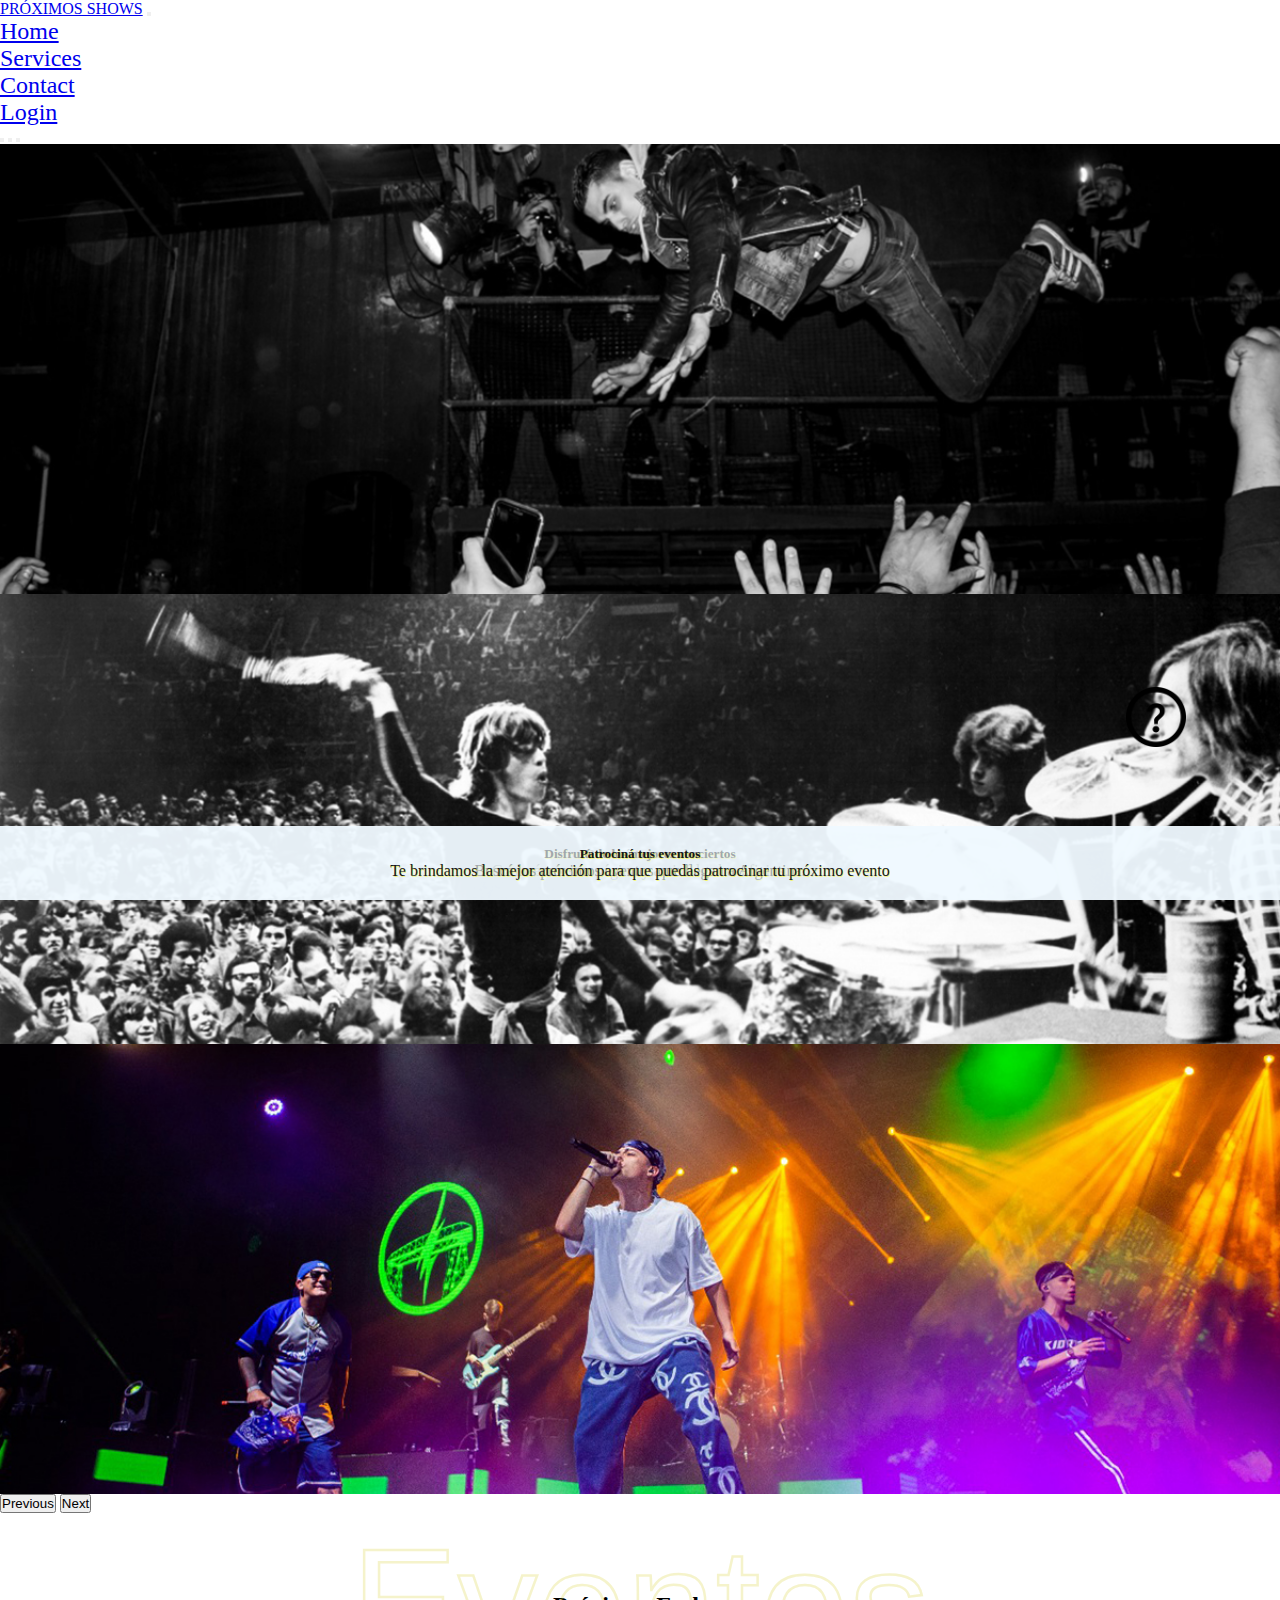
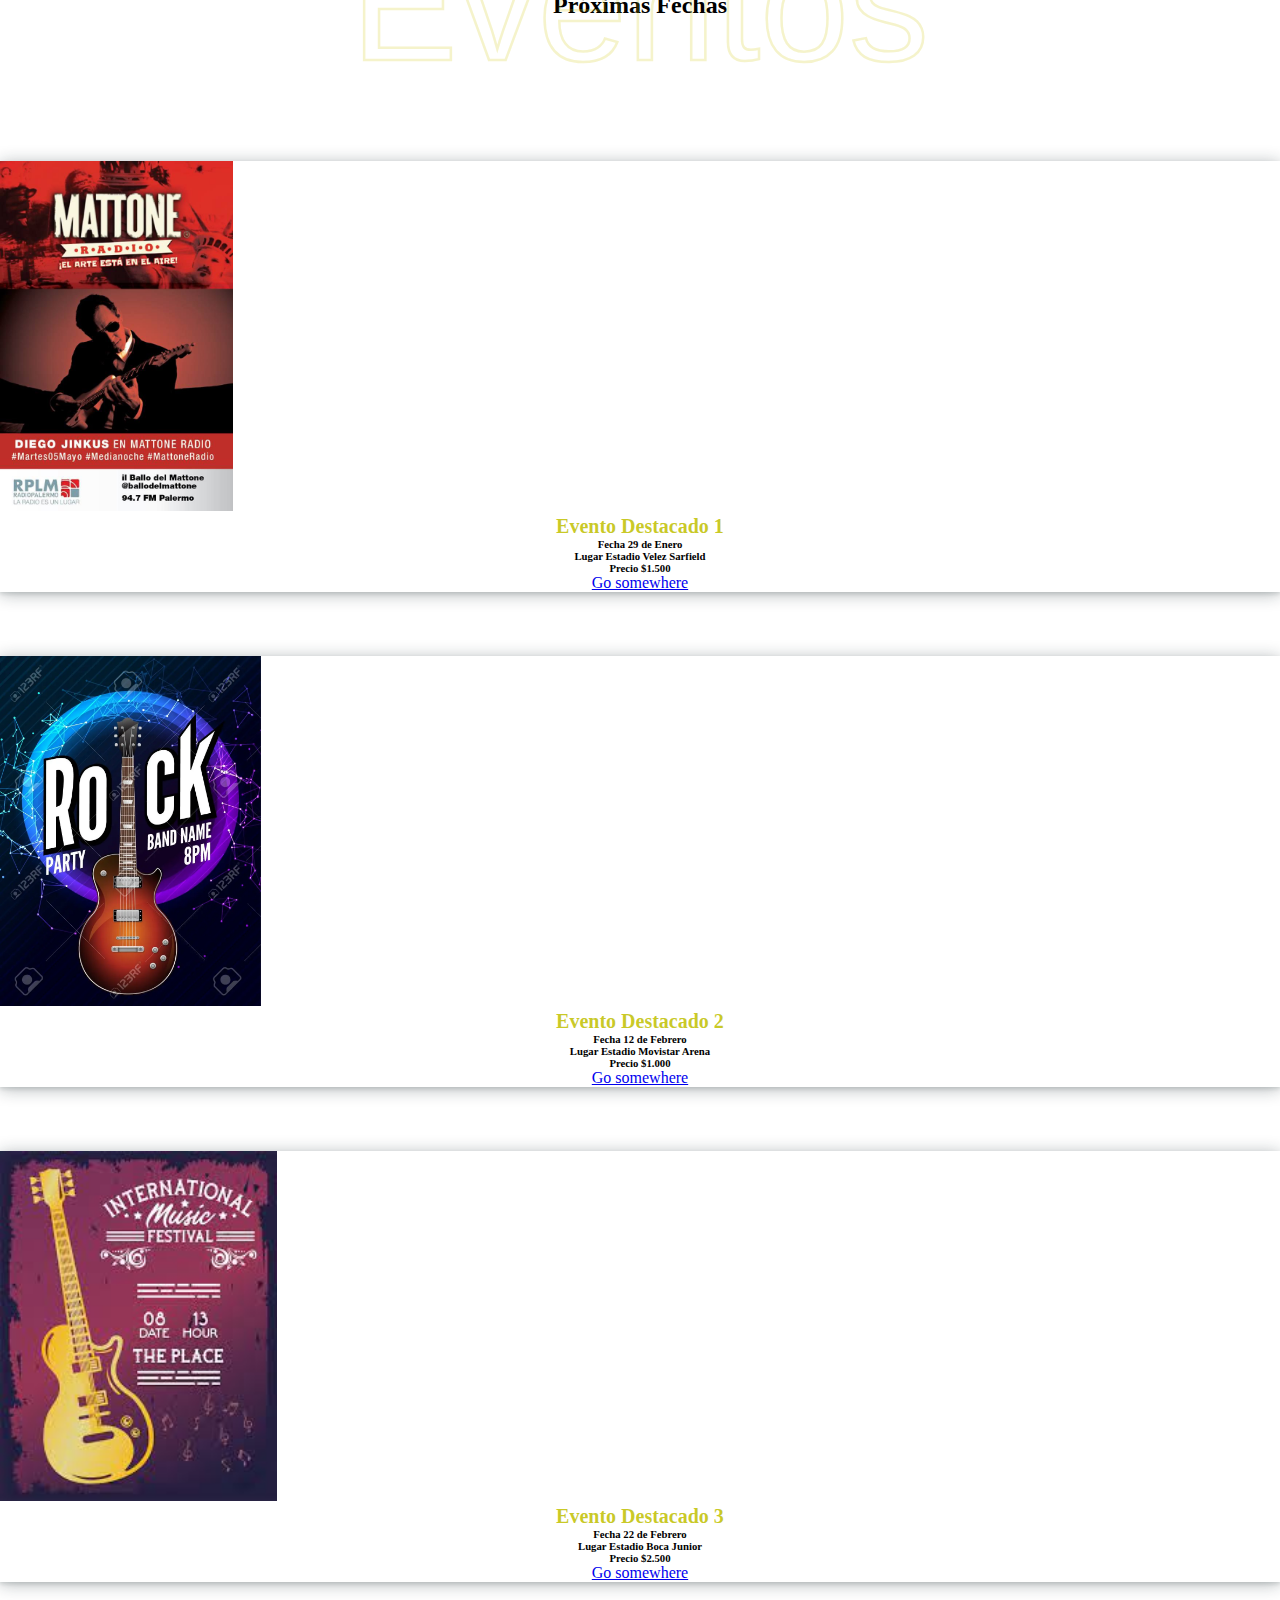
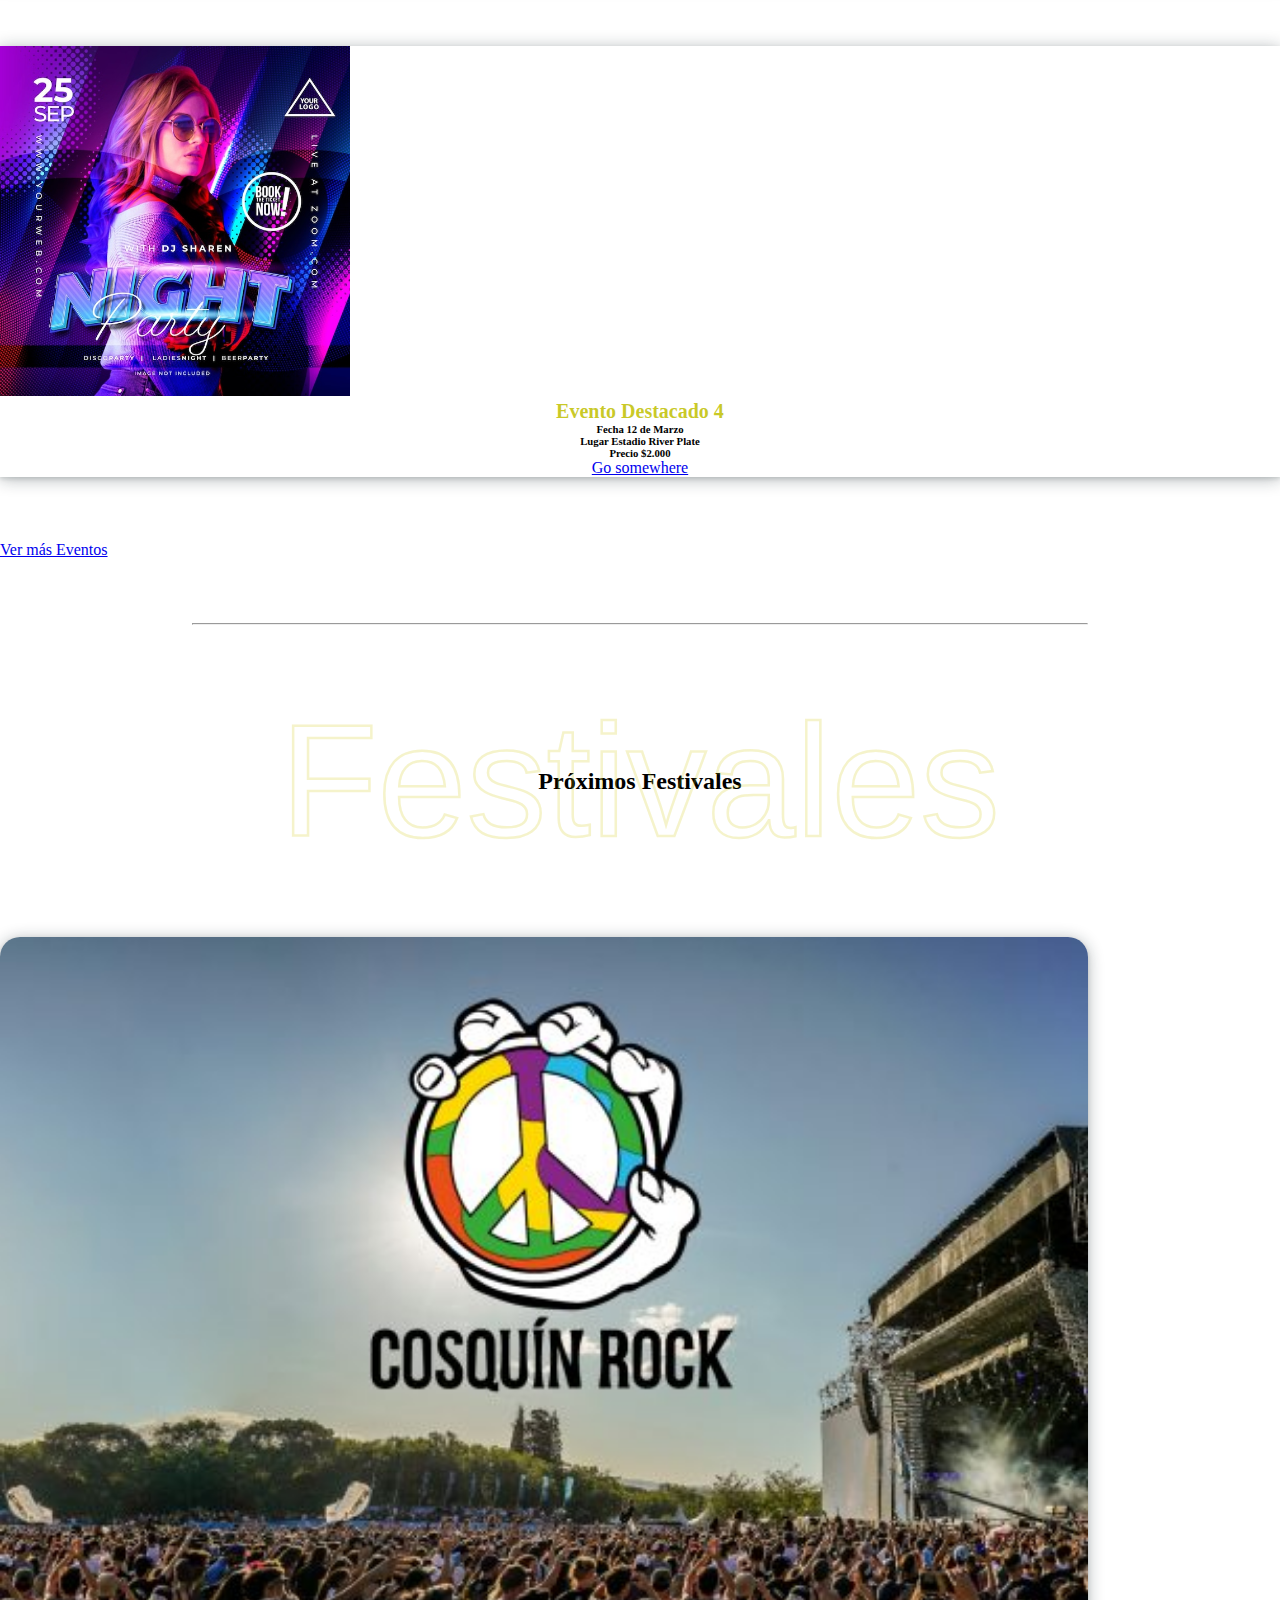
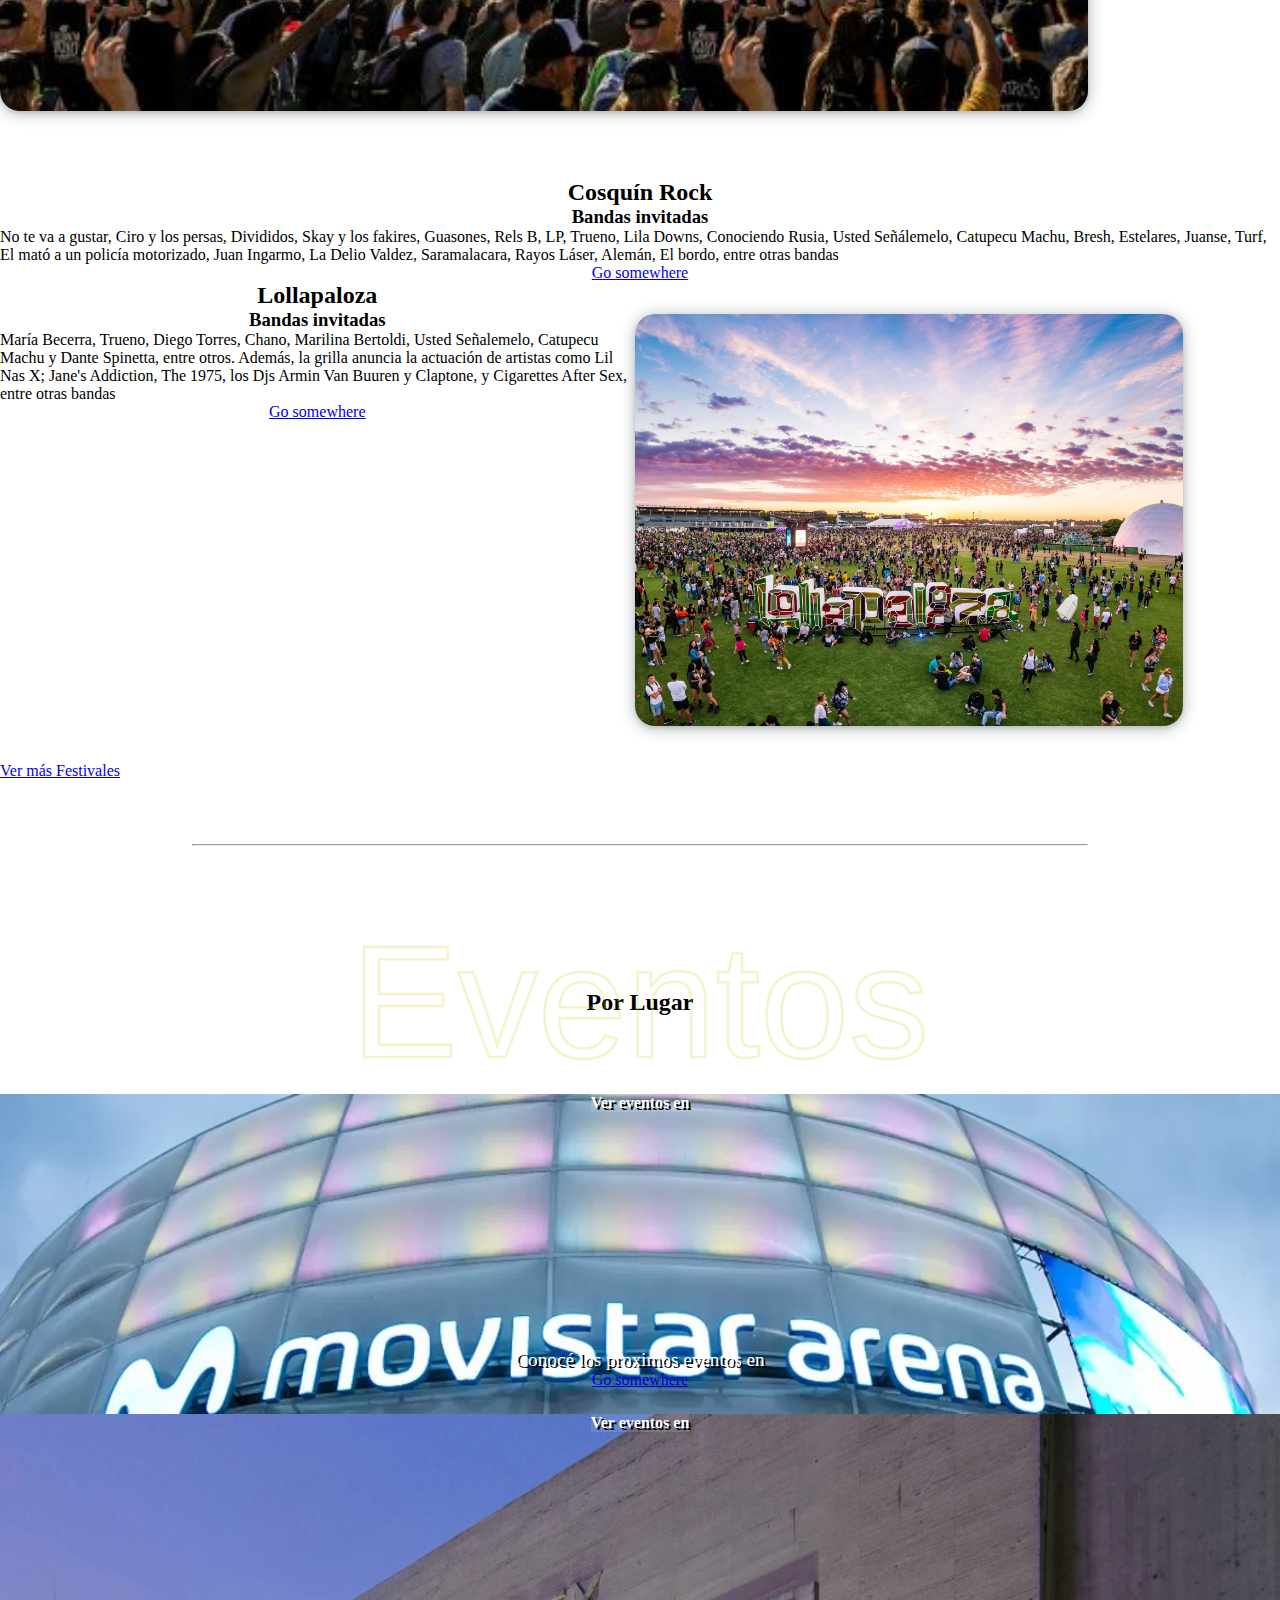
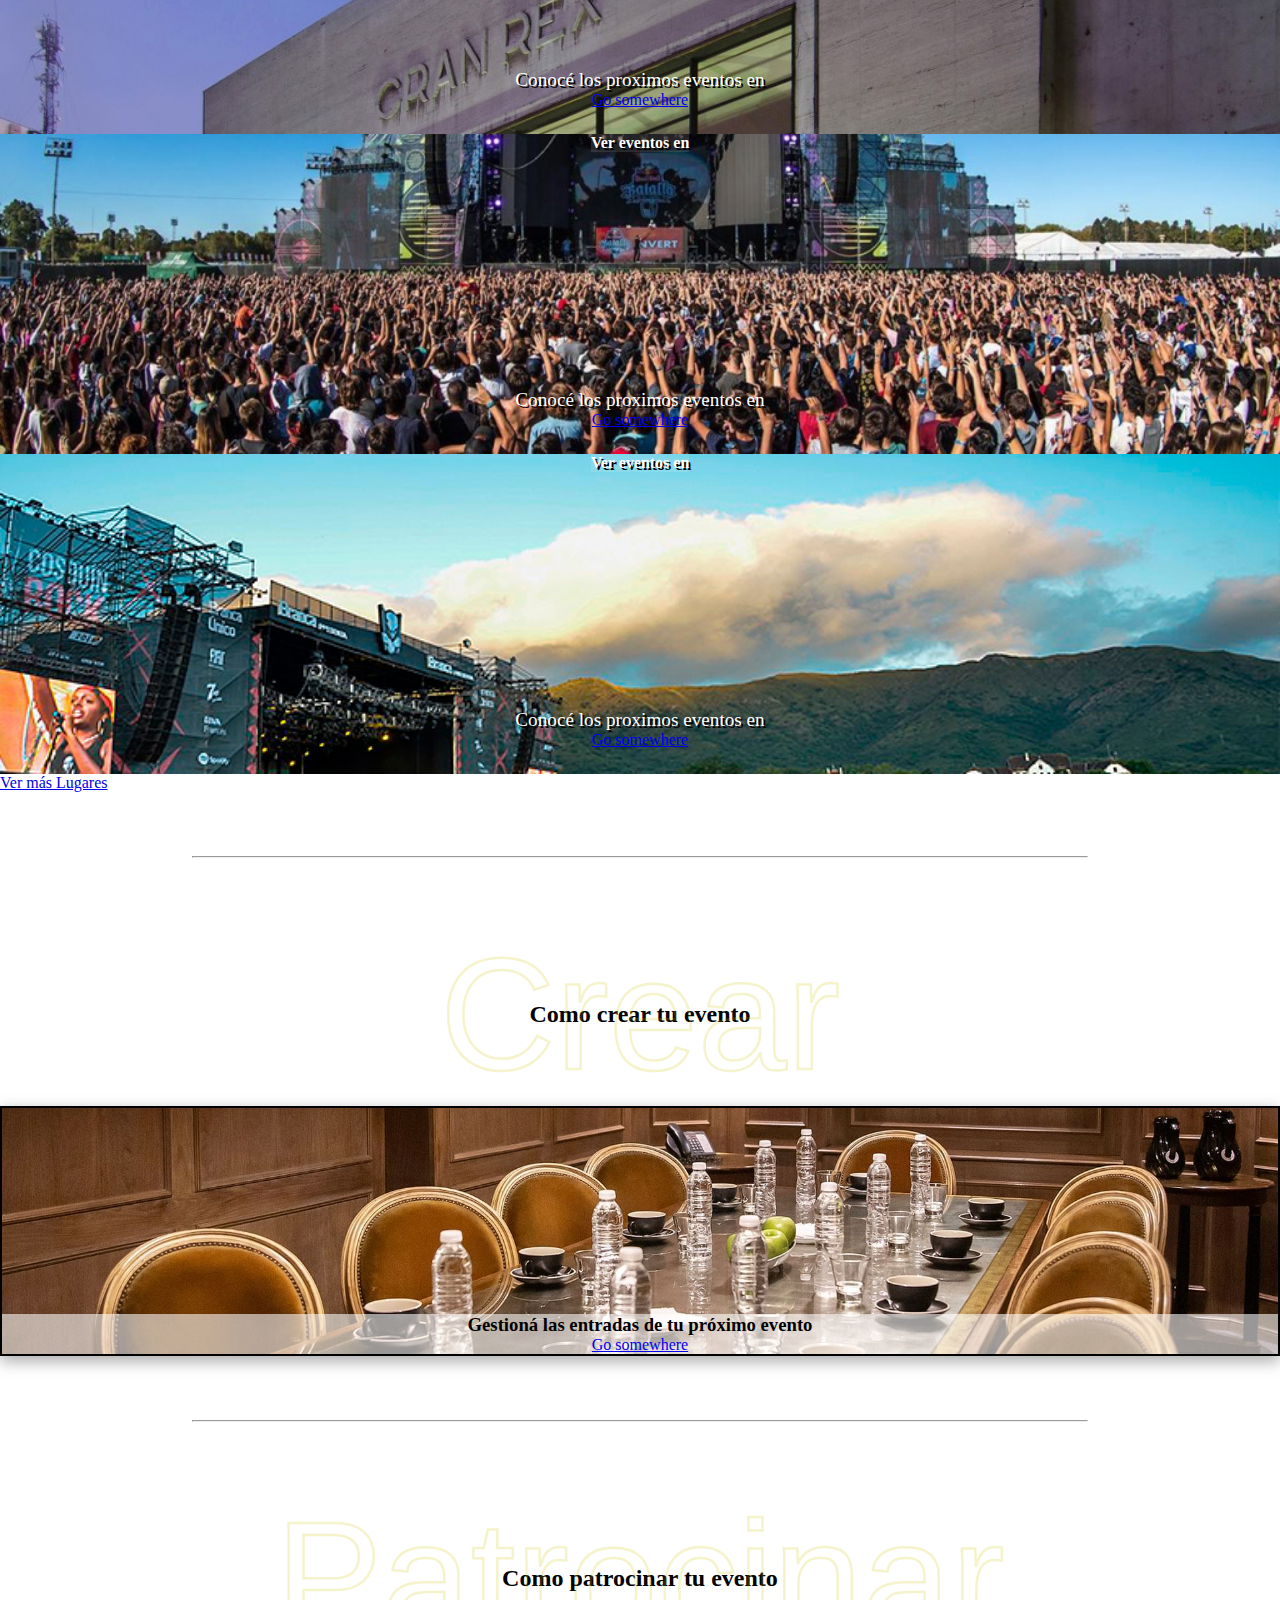
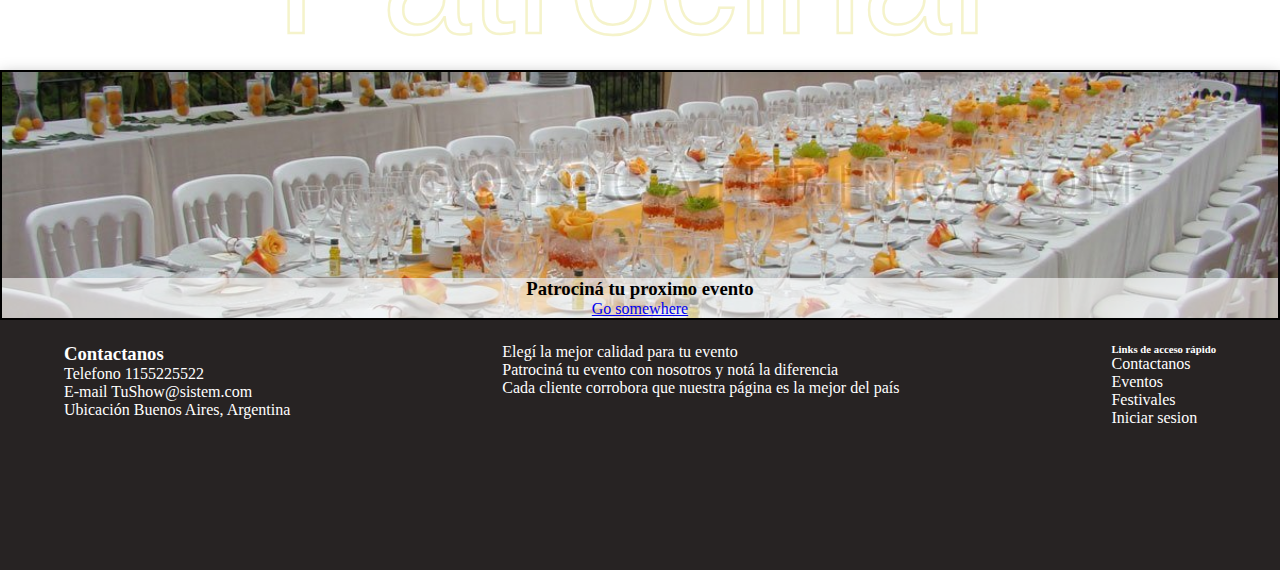
<file: index.html>
<!DOCTYPE html>
<html lang="en">
<head>
    <meta charset="UTF-8">
    <meta http-equiv="X-UA-Compatible" content="IE=edge">
    <meta name="viewport" content="width=device-width, initial-scale=1.0">
    <title>Próximos Eventos</title>

    <link rel="icon" type="image/jpg" href="./assets/img/favicon.png"/>

    <!-- css Bootstrap -->
    <!-- CSS only -->
    <link href="https://cdn.jsdelivr.net/npm/bootstrap@5.2.2/dist/css/bootstrap.min.css" rel="stylesheet" integrity="sha384-Zenh87qX5JnK2Jl0vWa8Ck2rdkQ2Bzep5IDxbcnCeuOxjzrPF/et3URy9Bv1WTRi" crossorigin="anonymous">

    <!-- animation style -->
    <link rel="stylesheet" href="https://cdnjs.cloudflare.com/ajax/libs/animate.css/4.1.1/animate.min.css"/>


    <!-- scss -->
    <link rel="stylesheet" href="./sass/main.css">

    <!-- metas -->
    <meta name="keywords" content="Recitales, Eventos, Promocionar eventos, ">
    <meta name="description" content="Con nuestra aplicación vas a poder optimizar la compra de las entradas de los próximos shows que ">

</head>

<body>





<!-- navegador -->
    
    <nav class="navbar navbar-expand-sm bg-dark">
        <div class="container-fluid">
          <a class="navbar-brand text-light" href="./index.html">PRÓXIMOS SHOWS</a>
          <button class="navbar-toggler bg-white" type="button" data-bs-toggle="collapse" data-bs-target="#navbarSupportedContent" aria-controls="navbarSupportedContent" aria-expanded="false" aria-label="Toggle navigation">
            <span class="navbar-toggler-icon"></span>
          </button>
          <div class="collapse navbar-collapse" id="navbarSupportedContent">
            <ul class="navbar-nav me-auto mb-2 mb-lg-0">
              <li class="nav-item">
                <a class="nav-link active text-light" aria-current="page" href="./index.html">Home</a>
              </li>
              <li class="nav-item">
                <a class="nav-link text-light" href="/pages/servicios.html">Services</a>
              </li>
              <li class="nav-item">
                <a class="nav-link text-light" href="/pages/servicios.html">Contact</a>
              </li>
              <li class="nav-item">
                <a class="nav-link text-light" href="/pages/usuario.html"> Login</a>
              </li>
            </ul>
          </div>
        </div>
      </nav>
    
<!-- fin navegador -->

<!-- slider -->


<div id="carouselExampleCaptions" class="carousel slide" data-bs-ride="false">
    <div class="carousel-indicators">
      <button type="button" data-bs-target="#carouselExampleCaptions" data-bs-slide-to="0" class="active" aria-current="true" aria-label="Slide 1"></button>
      <button type="button" data-bs-target="#carouselExampleCaptions" data-bs-slide-to="1" aria-label="Slide 2"></button>
      <button type="button" data-bs-target="#carouselExampleCaptions" data-bs-slide-to="2" aria-label="Slide 3"></button>
      <!-- <button type="button" data-bs-target="#carouselExampleCaptions" data-bs-slide-to="3" aria-label="Slide 4"></button> -->
    </div>
    <div class="carousel-inner">
      <div class="carousel-item active" data-bs-interval="30000">
        <div class="container-imagen-fondo1">
            <div class="carousel-caption d-block d-md-block text-color ">
                <h5>Reservá tu entrada</h5>
                <p>Conocé nuestra página y activá los beneficios.</p>
              </div>
        </div>
      </div>
      <div class="carousel-item" data-bs-interval="2000">
        <div class="container-imagen-fondo2">
            <div class="carousel-caption d-block d-md-block text-color ">
                <h5>Disfrutá de los mejores conciertos</h5>
                <p>Buscá los próximos eventos que llegan a Argentina.</p>
              </div>
        </div>
      </div>
      <div class="carousel-item" data-bs-interval="2000">
        <div class="container-imagen-fondo3">
            <div class="carousel-caption d-block d-md-block text-color ">
                <h5>Patrociná tus eventos</h5>
                <p>Te brindamos la mejor atención para que puedas patrocinar tu próximo evento</p>
              </div>
        </div>
      </div>
    </div>
    <button class="carousel-control-prev" type="button" data-bs-target="#carouselExampleCaptions" data-bs-slide="prev">
      <span class="carousel-control-prev-icon" aria-hidden="true"></span>
      <span class="visually-hidden">Previous</span>
    </button>
    <button class="carousel-control-next" type="button" data-bs-target="#carouselExampleCaptions" data-bs-slide="next">
      <span class="carousel-control-next-icon" aria-hidden="true"></span>
      <span class="visually-hidden">Next</span>
    </button>
  </div>

<!-- fin slider -->
    
<!-- Cards Eventos -->



<div class="container-main  animate__animated animate__fadeInDown">
    <div class="container-titulo-main">
        <div class="container-titulo-div">
            <h2 class="titulo-prox">Próximas Fechas</h2>
            <div class="eventos">Eventos</div>
        </div>
    </div>
</div>



<section>
    <div class="container mb-5">
        <div class="row">
            <div class="col-sm-12 col-md-4 col-lg-3">
                <div class="card animate__animated animate__zoomIn" id="card-evento">
                    <img src="./assets/img/img/Flyers/205fe112d4f35a655fcce351f821364c.jpg" class="card-img-top" alt="...">
                    <div class="card-body text-center card-text" id="">
                      <h5 class="card-title">Evento Destacado 1</h5>
                      <h6><b class="text-decoration-underline"> Fecha</b><strong> 29 de Enero</strong></h6>
                      <h6><b class="text-decoration-underline"> Lugar</b><strong> Estadio Velez Sarfield</strong></h6>
                      <h6><b class="text-decoration-underline"> Precio</b><strong> $1.500</strong></h6>
                      <a href="#" class="btn btn-warning">Go somewhere</a>
                    </div>
                </div>
            </div>
            <div class="col-md-4 col-lg-3 card-invisible2" id="">
                <div class="card animate__animated animate__zoomIn" id="card-evento">
                    <img src="./assets/img/img/Flyers/89052827-rock-festival-plantilla-de-diseño-de-evento-de-flyer-banda-de-música-rock-de-cartel-de-vector-de-gui.webp" class="card-img-top" alt="...">
                    <div class="card-body text-center card-text" id="">
                      <h5 class="card-title">Evento Destacado 2</h5>
                      <h6><b class="text-decoration-underline"> Fecha</b><strong> 12 de Febrero</strong></h6>
                      <h6><b class="text-decoration-underline"> Lugar</b><strong> Estadio Movistar Arena</strong></h6>
                      <h6><b class="text-decoration-underline"> Precio</b><strong> $1.000</strong></h6>
                      <a href="#" class="btn btn-warning ">Go somewhere</a>
                    </div>
                  </div>
            </div>
            <div class="col-md-4 col-lg-3 card-invisible3" id="">
                <div class="card animate__animated animate__zoomIn" id="card-evento">
                    <img src="./assets/img/img/Flyers/descarga.jpg" class="card-img-top" alt="...">
                    <div class="card-body text-center card-text" id="">
                      <h5 class="card-title">Evento Destacado 3</h5>
                      <h6><b class="text-decoration-underline"> Fecha</b><strong> 22 de Febrero</strong></h6>
                      <h6><b class="text-decoration-underline"> Lugar</b><strong> Estadio Boca Junior</strong></h6>
                      <h6><b class="text-decoration-underline"> Precio</b><strong> $2.500</strong></h6>
                      <a href="#" class="btn btn-warning ">Go somewhere</a>
                    </div>
                  </div>
            </div>
            <div class="col-lg-3 card-invisible4" id="">
                <div class="card animate__animated animate__zoomIn" id="card-evento">
                    <img src="./assets/img/img/Flyers/banner-musica-fiesta-nocturna-plantilla-redes-sociales_17005-1357.jpg" class="card-img-top" alt="...">
                    <div class="card-body text-center card-text" id="">
                      <h5 class="card-title">Evento Destacado 4</h5>
                      <h6><b class="text-decoration-underline"> Fecha</b><strong> 12 de Marzo</strong></h6>
                      <h6><b class="text-decoration-underline"> Lugar</b><strong> Estadio River Plate</strong></h6>
                      <h6><b class="text-decoration-underline"> Precio</b><strong> $2.000</strong></h6>
                      <a href="#" class="btn btn-warning ">Go somewhere</a>
                    </div>
                  </div>
            </div>
        </div>
    </div>
</section>



<a href="/pages/eventos-segunda.html" class="btn btn-warning d-flex justify-content-center m-auto" id="button-vermas">Ver más Eventos</a>

<hr>

<!--Fin Cards Eventos -->

<!-- seccion de eventos -->

<div class="container-main animate__animated animate__fadeInDown">
    <div class="container-titulo-main">
        <div class="container-titulo-div ">
            <h2 class="titulo-prox">Próximos Festivales</h2>
            <div class="eventos">Festivales</div>
        </div>
    </div>
</div>



<section>
    <div class="container" id="">
        <div class="row mb-4">
            <div class="col-sm-12 col-lg-6 m-auto imagen-fest">
                <a href="">
                    <img src="./assets/img/img/cosquin.jpg" alt=""class="animate__animated animate__slideInLeft" id="card-evento">
                </a>
            </div>
            <div class="col-sm-12 col-lg-6 m-auto texto-fest">
                <h2 class="bg-warning p-3 mb-3">Cosquín Rock</h2>
                <h3 class="text-decoration-underline">Bandas invitadas</h3>
                <div class="bandas-invitadas">
                    <p class="nombres-bandas text-center fw-semibold">No te va a gustar, Ciro y los persas, Divididos, Skay y los fakires, Guasones, Rels B, LP, Trueno, Lila Downs, Conociendo Rusia, Usted Señálemelo, Catupecu Machu, Bresh, Estelares, Juanse, Turf, El mató a un policía motorizado, Juan Ingarmo, La Delio Valdez, Saramalacara, Rayos Láser, Alemán, El bordo, entre otras bandas </p>
                </div>  
                
                <a href="./pages/trabajando.html" class="btn btn-warning ">Go somewhere</a>
            </div>
        </div>
    </div>

    <div class="container">
        <div class="row container-even"  id="">
            <div class="col-sm-12 col-lg-6 m-auto imagen-fest">
                <a href="">
                    <img src="./assets/img/img/lolla.jpg" alt="" class="animate__animated animate__slideInRight" id="card-evento" >
                </a>
            </div>
            <div class="col-sm-12 col-lg-6 m-auto texto-fest">
                <h2 class="bg-warning p-3 mb-3">Lollapaloza</h2>
                <h3 class="text-decoration-underline">Bandas invitadas</h3>
                <div class="bandas-invitadas">
                    <p class="nombres-bandas text-center fw-semibold"> María Becerra, Trueno, Diego Torres, Chano, Marilina Bertoldi, Usted Señalemelo, Catupecu Machu y Dante Spinetta, entre otros. Además, la grilla anuncia la actuación de artistas como Lil Nas X; Jane's Addiction, The 1975, los Djs Armin Van Buuren y Claptone, y Cigarettes After Sex, entre otras bandas </p>
                </div>  
                
                <a href="./pages/trabajando.html" class="btn btn-warning ">Go somewhere</a>
            </div>
        </div>
    </div>
</section>


<a href="./pages/festivales.html" class="btn btn-warning d-flex justify-content-center m-auto" id="button-vermas">Ver más Festivales</a>














<!--Fin seccion de eventos -->
<hr>

<!-- seccion lugares -->


<div class="container-main animate__animated animate__fadeInDown">
    <div class="container-titulo-main">
        <div class="container-titulo-div ">
            <h2 class="titulo-prox">Por Lugar</h2>
            <div class="eventos">Eventos</div>
        </div>
    </div>
</div>


<div class="container-fluid mb-5">
    <div class="row ">
        <div class="col-sm-12 col-md-6 col-lg-3 card-lug card-evento1">
            <div class="texto-lugares">
                <h4>Ver eventos en</h4>
            </div>
            <div class="button-lugares">
                <p class="parrafo-button">Conocé los proximos eventos en </p>
                <a href="#" class="btn btn-warning ">Go somewhere</a>
            </div>
        </div>
        <div class="col-sm-12 col-md-6 col-lg-3 card-lug card-evento2" id="lugar-none">
            <div class="texto-lugares">
                <h4>Ver eventos en</h4>
            </div>
            <div class="button-lugares">
                <p class="parrafo-button">Conocé los proximos eventos en </p>
                <a href="#" class="btn btn-warning ">Go somewhere</a>
            </div>
        </div>
        <div class="col-sm-12 col-md-6 col-lg-3 card-lug card-evento3" id="lugares-none">
            <div class="texto-lugares">
                <h4>Ver eventos en</h4>
            </div>
            <div class="button-lugares">
                <p class="parrafo-button">Conocé los proximos eventos en </p>
                <a href="#" class="btn btn-warning ">Go somewhere</a>
            </div>
        </div>
        <div class="col-sm-12 col-md-6 col-lg-3 card-lug card-evento4" id="lugares-none">
            <div class="texto-lugares">
                <h4>Ver eventos en</h4>
            </div>
            <div class="button-lugares">
                <p class="parrafo-button">Conocé los proximos eventos en </p>
                <a href="#" class="btn btn-warning ">Go somewhere</a>
            </div>
        </div>
    </div>
</div>


<a href="./pages/ver-mas-lugares.html" class="btn btn-warning d-flex justify-content-center m-auto" id="button-vermas">Ver más Lugares</a>

<!-- fin seccion lugares -->

<hr>

<!-- creá tu propio evento -->

<div class="container-main animate__animated animate__fadeInDown">
    <div class="container-titulo-main">
        <div class="container-titulo-div ">
            <h2 class="titulo-prox">Como crear tu evento</h2>
            <div class="eventos">Crear</div>
        </div>
    </div>
</div>

<section>
    <div class="container">
        <div class="row">
            <div class="container-propio-eve">
                <div class="container-gest-butt">
                    <h3 class="texto-prox-eve">Gestioná las entradas de tu próximo evento</h3>
                    <a href="./pages/trabajando.html" class="btn btn-warning mb-1 ">Go somewhere</a>
                </div>
     
            </div>
        </div>
    </div>
</section>






<!--fin  creá tu propio evento -->
<!-- ==================================================================== -->
<hr>
<!-- secccion patrociná tu evento -->

<div class="container-main animate__animated animate__fadeInDown">
    <div class="container-titulo-main">
        <div class="container-titulo-div ">
            <h2 class="titulo-prox">Como patrocinar tu evento</h2>
            <div class="eventos">Patrocinar</div>
        </div>
    </div>
</div>

<section>
    <div class="container">
        <div class="row">
            <div class="container-patrocina">
                <div class="container-gest-butt">
                    <h3 class="texto-prox-eve">Patrociná tu proximo evento</h3>
                    <a href="./pages/trabajando.html" class="btn btn-warning mb-1 ">Go somewhere</a>
                </div>
     
            </div>
        </div>
    </div>
</section>




<!-- fin secccion patrociná tu evento -->

<!-- button ayuda -->


<div class="help-btn">
    <a href="./pages/servicios.html">
        <div class="help-img01"></div>
    </a>
</div>




<!-- fin button ayuda -->


<!-- Footer -->



<footer class="footer mt-5" id="">
    <div class="footer-textos">
        <div class="footer-txt">
            <h3>Contactanos</h3>
            <p> Telefono 1155225522</p>
            <p>E-mail TuShow@sistem.com</p>
            <p>Ubicación Buenos Aires, Argentina</p>
        </div>
        
        <div class="footer-txt ocultar"> 
            <p>Elegí la mejor calidad para tu evento</p>
            <p>Patrociná tu evento con nosotros y notá la diferencia</p>
            <p>Cada cliente corrobora que nuestra página es la mejor del país</p>
        </div>

        <div class="footer-txt">
            <h6>Links de acceso rápido</h6>
            <a href="./pages/servicios.html"><p>Contactanos</p></a>
            <a href="./pages/eventos-segunda.html"><p>Eventos</p></a>
            <a href="./pages/festivales.html"><p>Festivales</p></a>
            <a href="./pages/usuario.html"><p>Iniciar sesion</p></a>
        </div>
    </div>
</footer>



  






<!-- fin Footer -->



    
    <!-- script bootstrap -->
    <!-- JavaScript Bundle with Popper -->
<script src="https://cdn.jsdelivr.net/npm/bootstrap@5.2.2/dist/js/bootstrap.bundle.min.js" integrity="sha384-OERcA2EqjJCMA+/3y+gxIOqMEjwtxJY7qPCqsdltbNJuaOe923+mo//f6V8Qbsw3" crossorigin="anonymous"></script>

    <!-- scipt animation -->
 

</body>
</html>
</file>
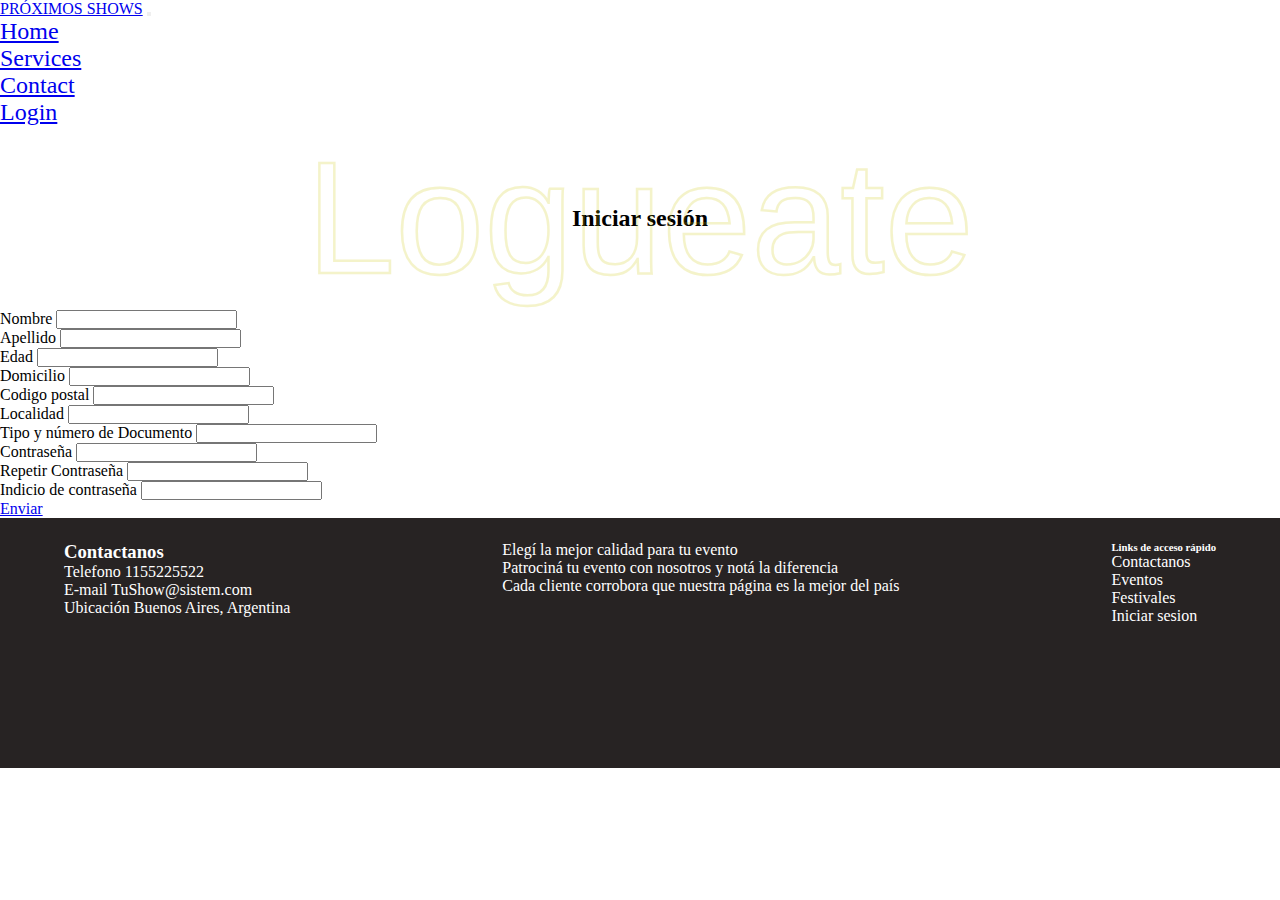
<file: pages/crear-usuario.html>
<!DOCTYPE html>
<html lang="en">
<head>
    <meta charset="UTF-8">
    <meta http-equiv="X-UA-Compatible" content="IE=edge">
    <meta name="viewport" content="width=device-width, initial-scale=1.0">
    <title>Próximos Eventos</title>

    <link rel="icon" type="image/jpg" href="../assets/img/favicon.png"/>

    <!-- css Bootstrap -->
    <!-- CSS only -->
    <link href="https://cdn.jsdelivr.net/npm/bootstrap@5.2.2/dist/css/bootstrap.min.css" rel="stylesheet" integrity="sha384-Zenh87qX5JnK2Jl0vWa8Ck2rdkQ2Bzep5IDxbcnCeuOxjzrPF/et3URy9Bv1WTRi" crossorigin="anonymous">

    <!-- animation style -->
    <link rel="stylesheet" href="https://cdnjs.cloudflare.com/ajax/libs/animate.css/4.1.1/animate.min.css"/>


    <!-- scss -->
    <link rel="stylesheet" href="../sass/main.css">
</head>
<body>



<!-- navegador -->
    
    <nav class="navbar navbar-expand-sm bg-dark">
        <div class="container-fluid">
          <a class="navbar-brand text-light" href="../index.html">PRÓXIMOS SHOWS</a>
          <button class="navbar-toggler bg-white" type="button" data-bs-toggle="collapse" data-bs-target="#navbarSupportedContent" aria-controls="navbarSupportedContent" aria-expanded="false" aria-label="Toggle navigation">
            <span class="navbar-toggler-icon"></span>
          </button>
          <div class="collapse navbar-collapse" id="navbarSupportedContent">
            <ul class="navbar-nav me-auto mb-2 mb-lg-0">
              <li class="nav-item">
                <a class="nav-link active text-light" aria-current="page" href="../index.html">Home</a>
              </li>
              <li class="nav-item">
                <a class="nav-link text-light" href="./servicios.html">Services</a>
              </li>
              <li class="nav-item">
                <a class="nav-link text-light" href="./servicios.html">Contact</a>
              </li>
              <li class="nav-item">
                <a class="nav-link text-light" href="./usuario.html"> Login</a>
              </li>
            </ul>
          </div>
        </div>
      </nav>
    
<!-- fin navegador -->



<!-- Registro -->


<div class="container-main  animate__animated animate__fadeInDown">
    <div class="container-titulo-main">
        <div class="container-titulo-div" id="">
            <h2 class="titulo-prox">Iniciar sesión</h2>
            <div class="eventos">Logueate</div>
        </div>
    </div>
</div>


<div class="container my-5 bg-light p-4">
    <form class="row">
        <div class="col-4">
            <label for="NombreID">Nombre</label>
            <input type="text" class="form-control" id="NombreID">
        </div>
        <div class="col-4">
            <label for="ApellidoID">Apellido</label>
            <input type="text" class="form-control" id="ApellidoID">
        </div>
    </form>
    <form class="row">
      <div class="col-4">
          <label for="NombreID">Edad</label>
          <input type="text" class="form-control" id="NombreID">
      </div>
      <div class="col-4">
          <label for="ApellidoID">Domicilio</label>
          <input type="text" class="form-control" id="ApellidoID">
      </div>
  </form>
  <form class="row">
    <div class="col-4">
        <label for="NombreID">Codigo postal</label>
        <input type="text" class="form-control" id="NombreID">
    </div>
    <div class="col-4">
        <label for="ApellidoID">Localidad</label>
        <input type="text" class="form-control" id="ApellidoID">
    </div>
</form>
<form class="row">
  <div class="col-4">
      <label for="NombreID">Tipo y número de Documento</label>
      <input type="text" class="form-control" id="NombreID">
  </div>
  <div class="col-4">
      <label for="ApellidoID">Contraseña</label>
      <input type="text" class="form-control" id="ApellidoID">
  </div>
</form>
<form class="row">
  <div class="col-4">
      <label for="NombreID">Repetir Contraseña</label>
      <input type="text" class="form-control" id="NombreID">
  </div>
  <div class="col-4">
      <label for="ApellidoID">Indicio de contraseña</label>
      <input type="text" class="form-control" id="ApellidoID">
  </div>
</form>

<a href="#" class="btn btn-warning mt-5">Enviar</a>

</div>









<!--  fin Registro -->

    <!-- Footer -->



    <footer class="footer mt-5" id="footer-nosotros">
      <div class="footer-textos">
          <div class="footer-txt">
              <h3>Contactanos</h3>
              <p> Telefono 1155225522</p>
              <p>E-mail TuShow@sistem.com</p>
              <p>Ubicación Buenos Aires, Argentina</p>
          </div>
          
          <div class="footer-txt ocultar">
              <p>Elegí la mejor calidad para tu evento</p>
              <p>Patrociná tu evento con nosotros y notá la diferencia</p>
              <p>Cada cliente corrobora que nuestra página es la mejor del país</p>
          </div>
  
          <div class="footer-txt">
              <h6>Links de acceso rápido</h6>
              <a href="./servicios.html"><p>Contactanos</p></a>
              <a href="./eventos-segunda.html"><p>Eventos</p></a>
              <a href="./festivales.html"><p>Festivales</p></a>
              <a href="./usuario.html"><p>Iniciar sesion</p></a>
          </div>
      </div>
  </footer>
  

  






<!-- fin Footer -->



    
    <!-- script bootstrap -->
    <!-- JavaScript Bundle with Popper -->
<script src="https://cdn.jsdelivr.net/npm/bootstrap@5.2.2/dist/js/bootstrap.bundle.min.js" integrity="sha384-OERcA2EqjJCMA+/3y+gxIOqMEjwtxJY7qPCqsdltbNJuaOe923+mo//f6V8Qbsw3" crossorigin="anonymous"></script>

    <!-- scipt animation -->
 

</body>
</html>
</file>
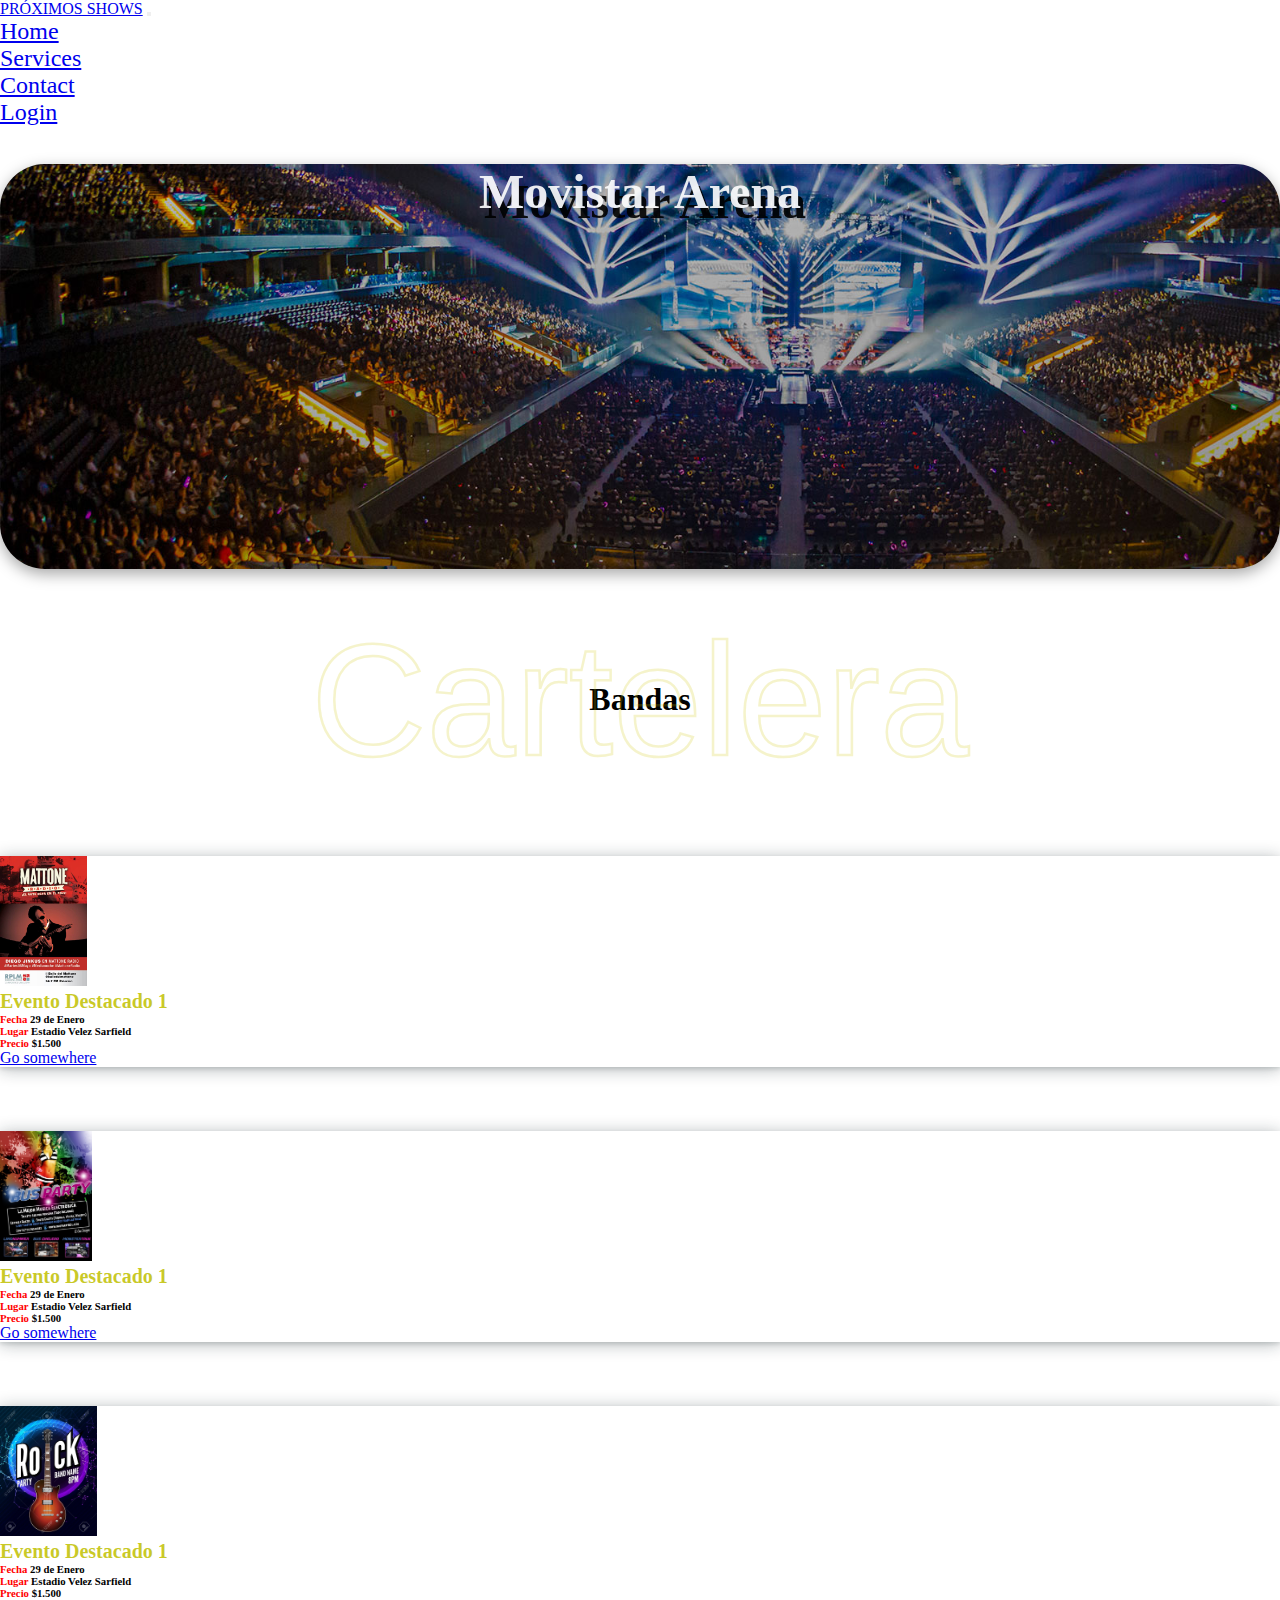
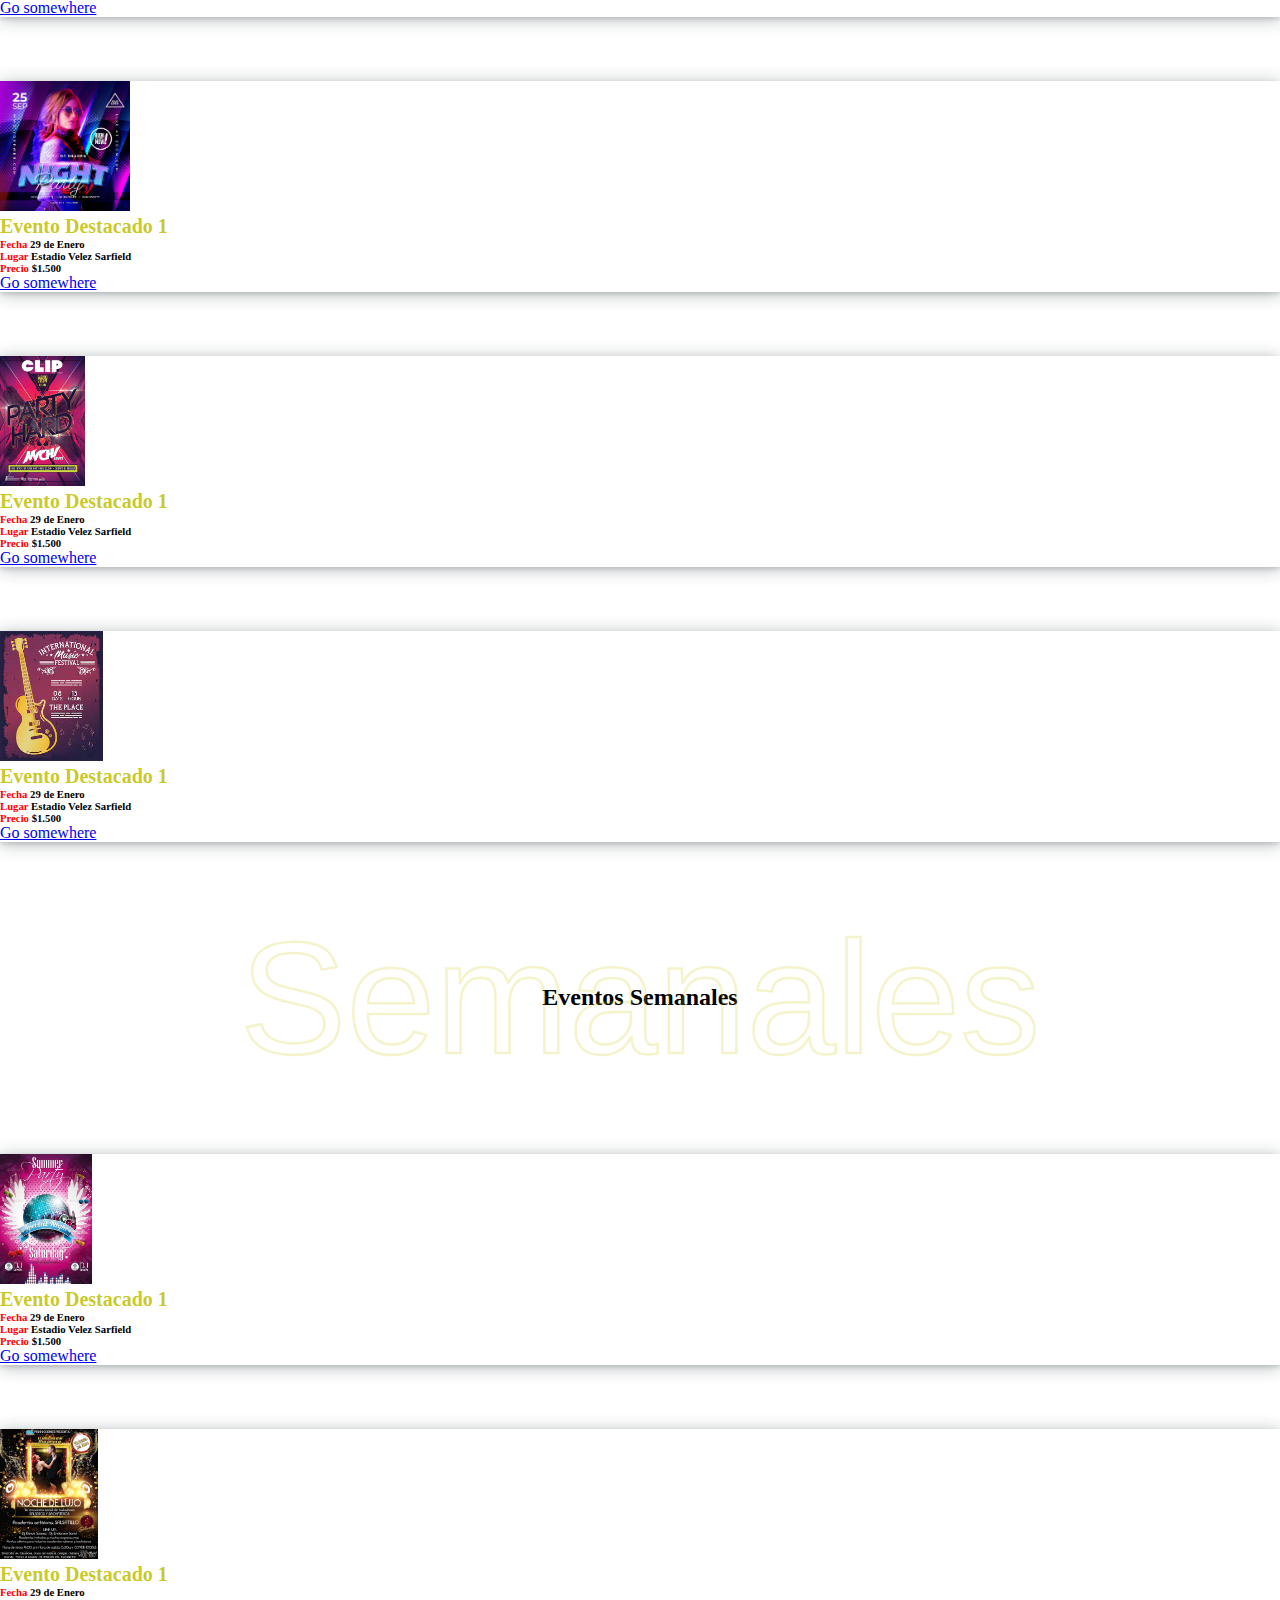
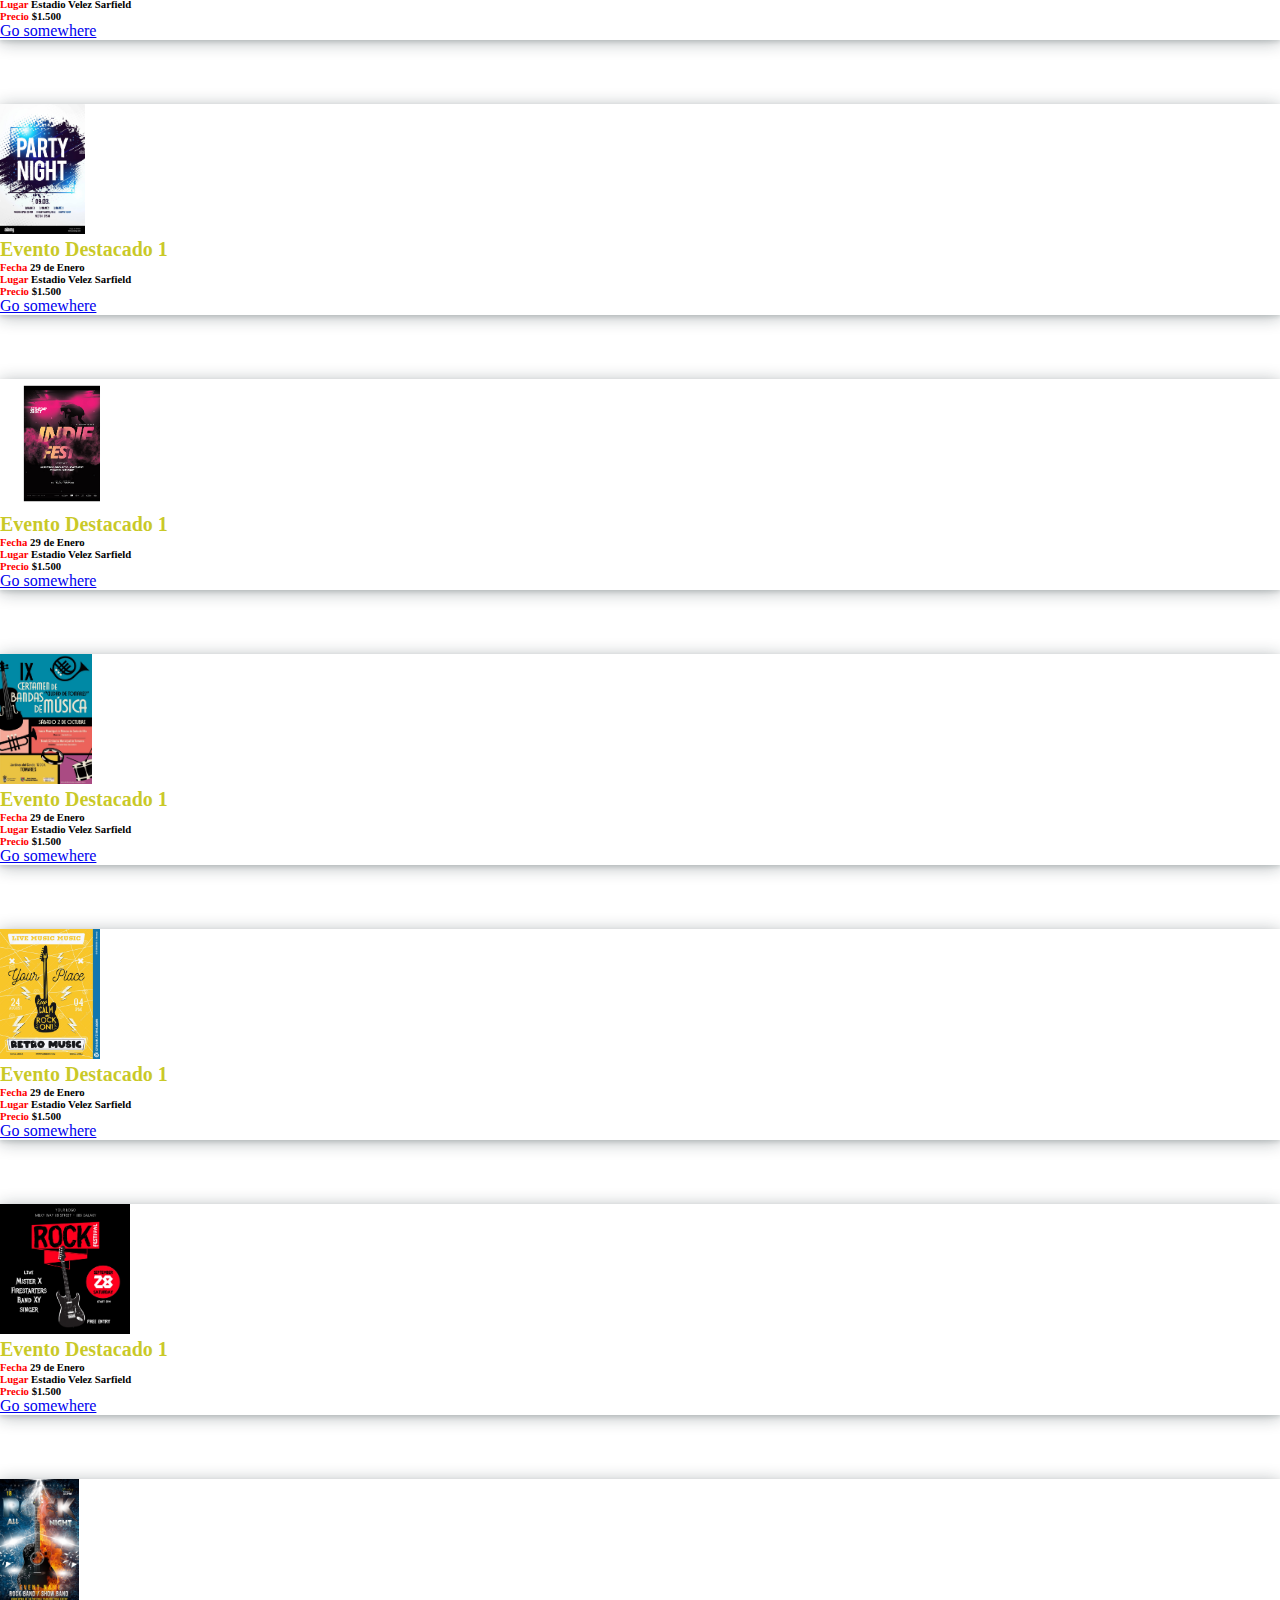
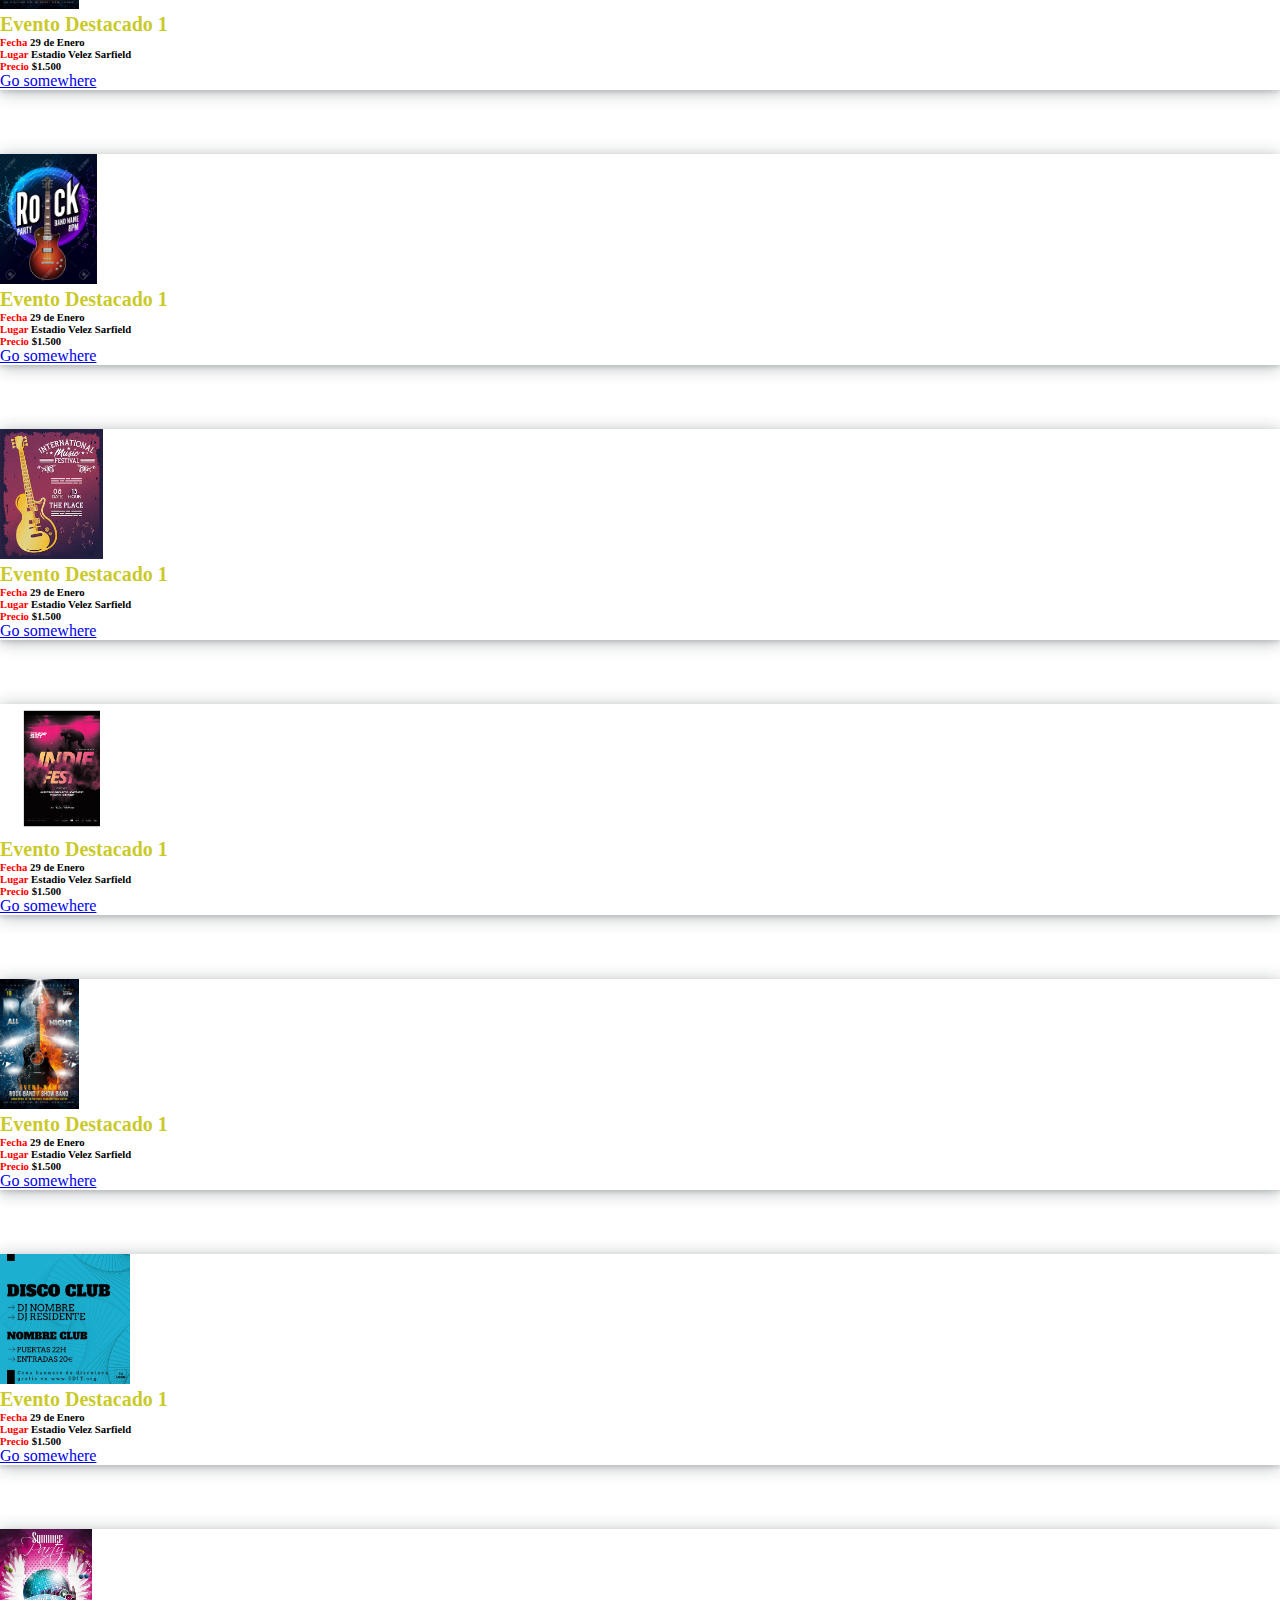
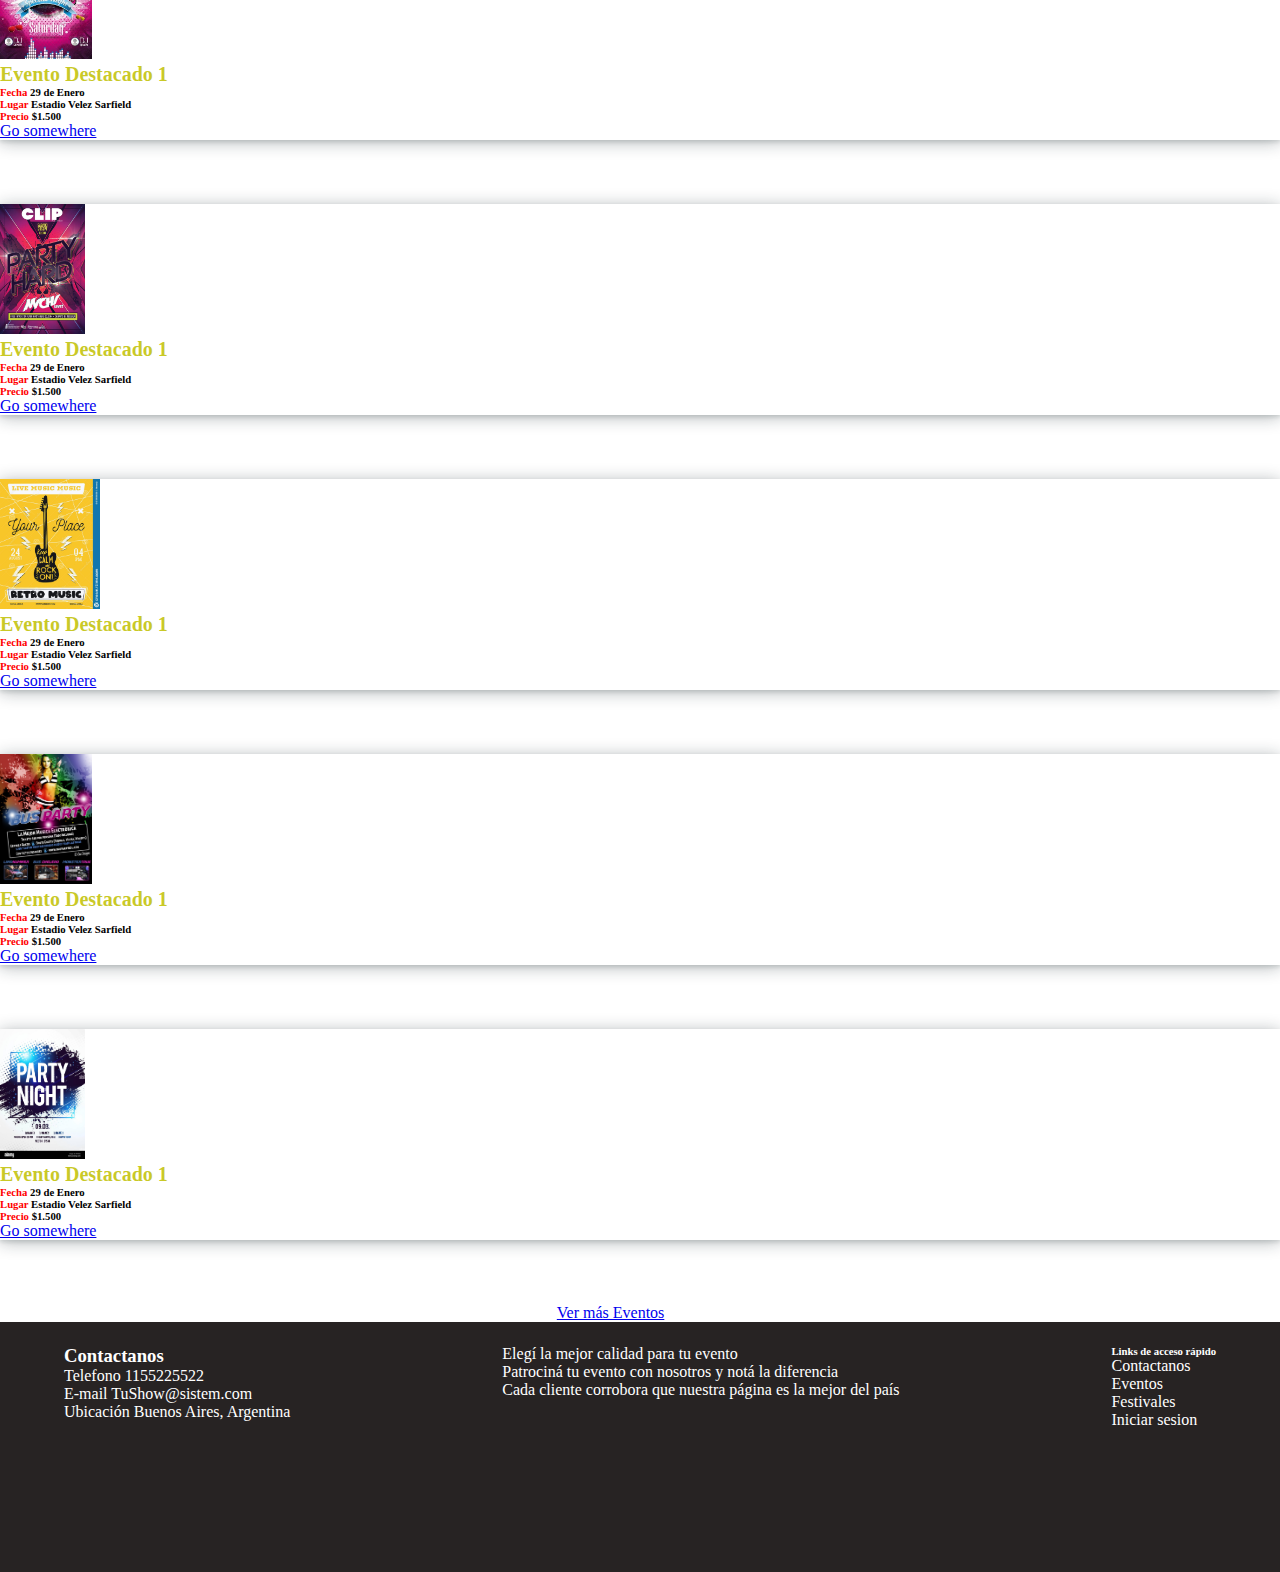
<file: pages/eventos-lugar-uno.html>
<!DOCTYPE html>
<html lang="en">
  <head>
    <meta charset="UTF-8">
    <meta http-equiv="X-UA-Compatible" content="IE=edge">
    <meta name="viewport" content="width=device-width, initial-scale=1.0">
    <title>Próximos Eventos</title>

    <link rel="icon" type="image/jpg" href="../assets/img/favicon.png"/>

    <!-- css Bootstrap -->
    <!-- CSS only -->
    <link href="https://cdn.jsdelivr.net/npm/bootstrap@5.2.2/dist/css/bootstrap.min.css" rel="stylesheet" integrity="sha384-Zenh87qX5JnK2Jl0vWa8Ck2rdkQ2Bzep5IDxbcnCeuOxjzrPF/et3URy9Bv1WTRi" crossorigin="anonymous">

    <!-- animation style -->
    <link rel="stylesheet" href="https://cdnjs.cloudflare.com/ajax/libs/animate.css/4.1.1/animate.min.css"/>


    <!-- scss -->
    <link rel="stylesheet" href="../sass/main.css">

    <!-- metas -->
    <meta name="keywords" content="Recitales, Eventos, Promocionar eventos, ">
    <meta name="description" content="Con nuestra aplicación vas a poder optimizar la compra de las entradas de los próximos shows que ">

</head>
<body>



<!-- navegador -->
    
<nav class="navbar navbar-expand-sm bg-dark">
  <div class="container-fluid">
    <a class="navbar-brand text-light" href="../index.html">PRÓXIMOS SHOWS</a>
    <button class="navbar-toggler bg-white" type="button" data-bs-toggle="collapse" data-bs-target="#navbarSupportedContent" aria-controls="navbarSupportedContent" aria-expanded="false" aria-label="Toggle navigation">
      <span class="navbar-toggler-icon"></span>
    </button>
    <div class="collapse navbar-collapse" id="navbarSupportedContent">
      <ul class="navbar-nav me-auto mb-2 mb-lg-0">
        <li class="nav-item">
          <a class="nav-link active text-light" aria-current="page" href="../index.html">Home</a>
        </li>
        <li class="nav-item">
          <a class="nav-link text-light" href="./servicios.html">Services</a>
        </li>
        <li class="nav-item">
          <a class="nav-link text-light" href="./servicios.html">Contact</a>
        </li>
        <li class="nav-item">
          <a class="nav-link text-light" href="./usuario.html"> Login</a>
        </li>
      </ul>
    </div>
  </div>
</nav>

<!-- fin navegador -->
<!-- imagen lugar y eventos -->


<section class="container-img-lugar">

        <div class="container-img-lugar-uno">
            <h4 class="arena">Movistar Arena</h4>
        </div>




<div class="container-main">
    <div class="container-titulo-main">
        <div class="container-titulo-div">
            <h1 class="titulo-prox">Bandas</h1>
            <div class="eventos">Cartelera</div>
        </div>
    </div>
</div>




<section>
    <div class="container">
        <div class="row">
            <div class="col-sm-6 col-md-4 col-lg-2">
                <div class="card animate__animated animate__zoomIn card-eve" id = "">
                    <img src="../assets/img/img/Flyers/205fe112d4f35a655fcce351f821364c.jpg" class="card-img-top" alt="...">
                    <div class="card-body text-center card-texto card-texto" id="">
                      <h5 class="card-title">Evento Destacado 1</h5>
                      <h6><b class="text-decoration-underline"> Fecha</b><strong> 29 de Enero</strong></h6>
                      <h6><b class="text-decoration-underline"> Lugar</b><strong> Estadio Velez Sarfield</strong></h6>
                      <h6><b class="text-decoration-underline"> Precio</b><strong> $1.500</strong></h6>
                      <a href="#" class="btn btn-warning">Go somewhere</a>
                    </div>
                </div>
            </div>
            <div class="col-sm-6 col-md-4 col-lg-2">
                <div class="card animate__animated animate__zoomIn card-eve" id = "" >
                    <img src="../assets/img/img/Flyers/5d3570f17c20ff4648dd186e65f2b922.jpg" class="card-img-top" alt="...">
                    <div class="card-body text-center card-texto"  >
                      <h5 class="card-title">Evento Destacado 1</h5>
                      <h6><b class="text-decoration-underline"> Fecha</b><strong> 29 de Enero</strong></h6>
                      <h6><b class="text-decoration-underline"> Lugar</b><strong> Estadio Velez Sarfield</strong></h6>
                      <h6><b class="text-decoration-underline"> Precio</b><strong> $1.500</strong></h6>
                      <a href="#" class="btn btn-warning">Go somewhere</a>
                    </div>
                </div>
            </div>
            <div class="col-sm-6 col-md-4 col-lg-2">
                <div class="card animate__animated animate__zoomIn card-eve"   >
                    <img src="../assets/img/img/Flyers/89052827-rock-festival-plantilla-de-diseño-de-evento-de-flyer-banda-de-música-rock-de-cartel-de-vector-de-gui.webp" class="card-img-top" alt="...">
                    <div class="card-body text-center card-texto"  >
                      <h5 class="card-title">Evento Destacado 1</h5>
                      <h6><b class="text-decoration-underline"> Fecha</b><strong> 29 de Enero</strong></h6>
                      <h6><b class="text-decoration-underline"> Lugar</b><strong> Estadio Velez Sarfield</strong></h6>
                      <h6><b class="text-decoration-underline"> Precio</b><strong> $1.500</strong></h6>
                      <a href="#" class="btn btn-warning">Go somewhere</a>
                    </div>
                </div>
            </div>
            <div class="col-sm-6 col-md-4 col-lg-2">
                <div class="card animate__animated animate__zoomIn card-eve"   >
                    <img src="../assets/img/img/Flyers/banner-musica-fiesta-nocturna-plantilla-redes-sociales_17005-1357.jpg" class="card-img-top" alt="...">
                    <div class="card-body text-center card-texto"  >
                      <h5 class="card-title">Evento Destacado 1</h5>
                      <h6><b class="text-decoration-underline"> Fecha</b><strong> 29 de Enero</strong></h6>
                      <h6><b class="text-decoration-underline"> Lugar</b><strong> Estadio Velez Sarfield</strong></h6>
                      <h6><b class="text-decoration-underline"> Precio</b><strong> $1.500</strong></h6>
                      <a href="#" class="btn btn-warning">Go somewhere</a>
                    </div>
                </div>
            </div>
            <div class="col-sm-6 col-md-4 col-lg-2">
                <div class="card animate__animated animate__zoomIn card-eve"   >
                    <img src="../assets/img/img/Flyers/CPwkdtPWoAAKzO1.jpg" class="card-img-top" alt="...">
                    <div class="card-body text-center card-texto"  >
                      <h5 class="card-title">Evento Destacado 1</h5>
                      <h6><b class="text-decoration-underline"> Fecha</b><strong> 29 de Enero</strong></h6>
                      <h6><b class="text-decoration-underline"> Lugar</b><strong> Estadio Velez Sarfield</strong></h6>
                      <h6><b class="text-decoration-underline"> Precio</b><strong> $1.500</strong></h6>
                      <a href="#" class="btn btn-warning">Go somewhere</a>
                    </div>
                </div>
            </div>
            <div class="col-sm-6 col-md-4 col-lg-2">
                <div class="card animate__animated animate__zoomIn card-eve"   >
                    <img src="../assets/img/img/Flyers/descarga.jpg" class="card-img-top" alt="...">
                    <div class="card-body text-center card-texto"  >
                      <h5 class="card-title">Evento Destacado 1</h5>
                      <h6><b class="text-decoration-underline"> Fecha</b><strong> 29 de Enero</strong></h6>
                      <h6><b class="text-decoration-underline"> Lugar</b><strong> Estadio Velez Sarfield</strong></h6>
                      <h6><b class="text-decoration-underline"> Precio</b><strong> $1.500</strong></h6>
                      <a href="#" class="btn btn-warning">Go somewhere</a>
                    </div>
                </div>
            </div>
        </div>

        <div class="container-main  animate__animated animate__fadeInDown">
            <div class="container-titulo-main">
                <div class="container-titulo-div">
                    <h2 class="titulo-prox">Eventos Semanales</h2>
                    <div class="eventos">Semanales</div>
                </div>
            </div>
        </div>

        <div class="row">
            <div class="col-sm-6 col-md-4 col-lg-2">
                <div class="card animate__animated animate__zoomIn card-eve"   >
                    <img src="../assets/img/img/Flyers/f1c2ffb14c06cbdd355254c67a383370.jpg" class="card-img-top" alt="...">
                    <div class="card-body text-center card-texto"  >
                      <h5 class="card-title">Evento Destacado 1</h5>
                      <h6><b class="text-decoration-underline"> Fecha</b><strong> 29 de Enero</strong></h6>
                      <h6><b class="text-decoration-underline"> Lugar</b><strong> Estadio Velez Sarfield</strong></h6>
                      <h6><b class="text-decoration-underline"> Precio</b><strong> $1.500</strong></h6>
                      <a href="#" class="btn btn-warning">Go somewhere</a>
                    </div>
                </div>
            </div>
            <div class="col-sm-6 col-md-4 col-lg-2">
                <div class="card animate__animated animate__zoomIn card-eve"   >
                    <img src="../assets/img/img/Flyers/file.jpg" class="card-img-top" alt="...">
                    <div class="card-body text-center card-texto"  >
                      <h5 class="card-title">Evento Destacado 1</h5>
                      <h6><b class="text-decoration-underline"> Fecha</b><strong> 29 de Enero</strong></h6>
                      <h6><b class="text-decoration-underline"> Lugar</b><strong> Estadio Velez Sarfield</strong></h6>
                      <h6><b class="text-decoration-underline"> Precio</b><strong> $1.500</strong></h6>
                      <a href="#" class="btn btn-warning">Go somewhere</a>
                    </div>
                </div>
            </div>
            <div class="col-sm-6 col-md-4 col-lg-2">
                <div class="card animate__animated animate__zoomIn card-eve"   >
                    <img src="../assets/img/img/Flyers/ilustracion-vectorial-club-discoteca-fiesta-de-noche-flyer-plantilla-de-evento-de-baile-con-coloridos-antecedentes-y-espacio-para-el-texto-rye665.jpg" class="card-img-top" alt="...">
                    <div class="card-body text-center card-texto"  >
                      <h5 class="card-title">Evento Destacado 1</h5>
                      <h6><b class="text-decoration-underline"> Fecha</b><strong> 29 de Enero</strong></h6>
                      <h6><b class="text-decoration-underline"> Lugar</b><strong> Estadio Velez Sarfield</strong></h6>
                      <h6><b class="text-decoration-underline"> Precio</b><strong> $1.500</strong></h6>
                      <a href="#" class="btn btn-warning">Go somewhere</a>
                    </div>
                </div>
            </div>
            <div class="col-sm-6 col-md-4 col-lg-2">
                <div class="card animate__animated animate__zoomIn card-eve"   >
                    <img src="../assets/img/img/Flyers/Indie-Fest.jpg" class="card-img-top" alt="...">
                    <div class="card-body text-center card-texto"  >
                      <h5 class="card-title">Evento Destacado 1</h5>
                      <h6><b class="text-decoration-underline"> Fecha</b><strong> 29 de Enero</strong></h6>
                      <h6><b class="text-decoration-underline"> Lugar</b><strong> Estadio Velez Sarfield</strong></h6>
                      <h6><b class="text-decoration-underline"> Precio</b><strong> $1.500</strong></h6>
                      <a href="#" class="btn btn-warning">Go somewhere</a>
                    </div>
                </div>
            </div>
            <div class="col-sm-6 col-md-4 col-lg-2">
                <div class="card animate__animated animate__zoomIn card-eve"   >
                    <img src="../assets/img/img/Flyers/ix_certamen_bandas_de_musica_tomares_2021_web_.jpg" class="card-img-top" alt="...">
                    <div class="card-body text-center card-texto"  >
                      <h5 class="card-title">Evento Destacado 1</h5>
                      <h6><b class="text-decoration-underline"> Fecha</b><strong> 29 de Enero</strong></h6>
                      <h6><b class="text-decoration-underline"> Lugar</b><strong> Estadio Velez Sarfield</strong></h6>
                      <h6><b class="text-decoration-underline"> Precio</b><strong> $1.500</strong></h6>
                      <a href="#" class="btn btn-warning">Go somewhere</a>
                    </div>
                </div>
            </div>
            <div class="col-sm-6 col-md-4 col-lg-2">
                <div class="card animate__animated animate__zoomIn card-eve"   >
                    <img src="../assets/img/img/Flyers/música-rock-vector-flyer-live-event-poster-background-template-retro-guitar-mantener-la-calma-y-roca-en-el-fondo-210558230.jpg" class="card-img-top" alt="...">
                    <div class="card-body text-center card-texto"  >
                      <h5 class="card-title">Evento Destacado 1</h5>
                      <h6><b class="text-decoration-underline"> Fecha</b><strong> 29 de Enero</strong></h6>
                      <h6><b class="text-decoration-underline"> Lugar</b><strong> Estadio Velez Sarfield</strong></h6>
                      <h6><b class="text-decoration-underline"> Precio</b><strong> $1.500</strong></h6>
                      <a href="#" class="btn btn-warning">Go somewhere</a>
                    </div>
                </div>
            </div>
        </div>

        <div class="row">
          <div class="col-sm-6 col-md-4 col-lg-2">
              <div class="card animate__animated animate__zoomIn card-eve"   >
                  <img src="../assets/img/img/Flyers/rock-music-concert-event-party-flyer-band-ad-design-template-16331aba58f75b588a4e2bbed9ba3e95_screen.jpg" class="card-img-top" alt="...">
                  <div class="card-body text-center card-texto"  >
                    <h5 class="card-title">Evento Destacado 1</h5>
                    <h6><b class="text-decoration-underline"> Fecha</b><strong> 29 de Enero</strong></h6>
                    <h6><b class="text-decoration-underline"> Lugar</b><strong> Estadio Velez Sarfield</strong></h6>
                    <h6><b class="text-decoration-underline"> Precio</b><strong> $1.500</strong></h6>
                    <a href="#" class="btn btn-warning">Go somewhere</a>
                  </div>
              </div>
          </div>
          <div class="col-sm-6 col-md-4 col-lg-2">
              <div class="card animate__animated animate__zoomIn card-eve"   >
                  <img src="../assets/img/img/Flyers/rock-music-party-flyer-design-template-360c916896c61b12dabe7d2ca605156a_screen.jpg" class="card-img-top" alt="...">
                  <div class="card-body text-center card-texto"  >
                    <h5 class="card-title">Evento Destacado 1</h5>
                    <h6><b class="text-decoration-underline"> Fecha</b><strong> 29 de Enero</strong></h6>
                    <h6><b class="text-decoration-underline"> Lugar</b><strong> Estadio Velez Sarfield</strong></h6>
                    <h6><b class="text-decoration-underline"> Precio</b><strong> $1.500</strong></h6>
                    <a href="#" class="btn btn-warning">Go somewhere</a>
                  </div>
              </div>
          </div>
          <div class="col-sm-6 col-md-4 col-lg-2">
              <div class="card animate__animated animate__zoomIn card-eve"   >
                  <img src="../assets/img/img/Flyers/89052827-rock-festival-plantilla-de-diseño-de-evento-de-flyer-banda-de-música-rock-de-cartel-de-vector-de-gui.webp" class="card-img-top" alt="...">
                  <div class="card-body text-center card-texto"  >
                    <h5 class="card-title">Evento Destacado 1</h5>
                    <h6><b class="text-decoration-underline"> Fecha</b><strong> 29 de Enero</strong></h6>
                    <h6><b class="text-decoration-underline"> Lugar</b><strong> Estadio Velez Sarfield</strong></h6>
                    <h6><b class="text-decoration-underline"> Precio</b><strong> $1.500</strong></h6>
                    <a href="#" class="btn btn-warning">Go somewhere</a>
                  </div>
              </div>
          </div>
          <div class="col-sm-6 col-md-4 col-lg-2">
            <div class="card animate__animated animate__zoomIn card-eve"   >
                <img src="../assets/img/img/Flyers/descarga.jpg" class="card-img-top" alt="...">
                <div class="card-body text-center card-texto"  >
                  <h5 class="card-title">Evento Destacado 1</h5>
                  <h6><b class="text-decoration-underline"> Fecha</b><strong> 29 de Enero</strong></h6>
                  <h6><b class="text-decoration-underline"> Lugar</b><strong> Estadio Velez Sarfield</strong></h6>
                  <h6><b class="text-decoration-underline"> Precio</b><strong> $1.500</strong></h6>
                  <a href="#" class="btn btn-warning">Go somewhere</a>
                </div>
            </div>
        </div>
        <div class="col-sm-6 col-md-4 col-lg-2">
          <div class="card animate__animated animate__zoomIn card-eve"   >
              <img src="../assets/img/img/Flyers/Indie-Fest.jpg" class="card-img-top" alt="...">
              <div class="card-body text-center card-texto"  >
                <h5 class="card-title">Evento Destacado 1</h5>
                <h6><b class="text-decoration-underline"> Fecha</b><strong> 29 de Enero</strong></h6>
                <h6><b class="text-decoration-underline"> Lugar</b><strong> Estadio Velez Sarfield</strong></h6>
                <h6><b class="text-decoration-underline"> Precio</b><strong> $1.500</strong></h6>
                <a href="#" class="btn btn-warning">Go somewhere</a>
              </div>
          </div>
      </div>
      <div class="col-sm-6 col-md-4 col-lg-2">
        <div class="card animate__animated animate__zoomIn card-eve"   >
            <img src="../assets/img/img/Flyers/rock-music-party-flyer-design-template-360c916896c61b12dabe7d2ca605156a_screen.jpg" class="card-img-top" alt="...">
            <div class="card-body text-center card-texto"  >
              <h5 class="card-title">Evento Destacado 1</h5>
              <h6><b class="text-decoration-underline"> Fecha</b><strong> 29 de Enero</strong></h6>
              <h6><b class="text-decoration-underline"> Lugar</b><strong> Estadio Velez Sarfield</strong></h6>
              <h6><b class="text-decoration-underline"> Precio</b><strong> $1.500</strong></h6>
              <a href="#" class="btn btn-warning">Go somewhere</a>
            </div>
        </div>
    </div>
    <div class="col-sm-6 col-md-4 col-lg-2">
      <div class="card animate__animated animate__zoomIn card-eve"   >
          <img src="../assets/img/img/Flyers/xdq-flyers-discotecas-disco-club-gratis-plantilla-editar-online.jpg-840.jpg" class="card-img-top" alt="...">
          <div class="card-body text-center card-texto"  >
            <h5 class="card-title">Evento Destacado 1</h5>
            <h6><b class="text-decoration-underline"> Fecha</b><strong> 29 de Enero</strong></h6>
            <h6><b class="text-decoration-underline"> Lugar</b><strong> Estadio Velez Sarfield</strong></h6>
            <h6><b class="text-decoration-underline"> Precio</b><strong> $1.500</strong></h6>
            <a href="#" class="btn btn-warning">Go somewhere</a>
          </div>
      </div>
  </div>
  <div class="col-sm-6 col-md-4 col-lg-2">
    <div class="card animate__animated animate__zoomIn card-eve"   >
        <img src="../assets/img/img/Flyers/f1c2ffb14c06cbdd355254c67a383370.jpg" class="card-img-top" alt="...">
        <div class="card-body text-center card-texto"  >
          <h5 class="card-title">Evento Destacado 1</h5>
          <h6><b class="text-decoration-underline"> Fecha</b><strong> 29 de Enero</strong></h6>
          <h6><b class="text-decoration-underline"> Lugar</b><strong> Estadio Velez Sarfield</strong></h6>
          <h6><b class="text-decoration-underline"> Precio</b><strong> $1.500</strong></h6>
          <a href="#" class="btn btn-warning">Go somewhere</a>
        </div>
    </div>
</div>
<div class="col-sm-6 col-md-4 col-lg-2">
  <div class="card animate__animated animate__zoomIn card-eve"   >
      <img src="../assets/img/img/Flyers/CPwkdtPWoAAKzO1.jpg" class="card-img-top" alt="...">
      <div class="card-body text-center card-texto"  >
        <h5 class="card-title">Evento Destacado 1</h5>
        <h6><b class="text-decoration-underline"> Fecha</b><strong> 29 de Enero</strong></h6>
        <h6><b class="text-decoration-underline"> Lugar</b><strong> Estadio Velez Sarfield</strong></h6>
        <h6><b class="text-decoration-underline"> Precio</b><strong> $1.500</strong></h6>
        <a href="#" class="btn btn-warning">Go somewhere</a>
      </div>
  </div>
</div>
<div class="col-sm-6 col-md-4 col-lg-2">
  <div class="card animate__animated animate__zoomIn card-eve"   >
      <img src="../assets/img/img/Flyers/música-rock-vector-flyer-live-event-poster-background-template-retro-guitar-mantener-la-calma-y-roca-en-el-fondo-210558230.jpg" class="card-img-top" alt="...">
      <div class="card-body text-center card-texto"  >
        <h5 class="card-title">Evento Destacado 1</h5>
        <h6><b class="text-decoration-underline"> Fecha</b><strong> 29 de Enero</strong></h6>
        <h6><b class="text-decoration-underline"> Lugar</b><strong> Estadio Velez Sarfield</strong></h6>
        <h6><b class="text-decoration-underline"> Precio</b><strong> $1.500</strong></h6>
        <a href="#" class="btn btn-warning">Go somewhere</a>
      </div>
  </div>
</div>
<div class="col-sm-6 col-md-4 col-lg-2">
  <div class="card animate__animated animate__zoomIn card-eve"   >
      <img src="../assets/img/img/Flyers/5d3570f17c20ff4648dd186e65f2b922.jpg" class="card-img-top" alt="...">
      <div class="card-body text-center card-texto"  >
        <h5 class="card-title">Evento Destacado 1</h5>
        <h6><b class="text-decoration-underline"> Fecha</b><strong> 29 de Enero</strong></h6>
        <h6><b class="text-decoration-underline"> Lugar</b><strong> Estadio Velez Sarfield</strong></h6>
        <h6><b class="text-decoration-underline"> Precio</b><strong> $1.500</strong></h6>
        <a href="#" class="btn btn-warning">Go somewhere</a>
      </div>
  </div>
</div>
<div class="col-sm-6 col-md-4 col-lg-2">
  <div class="card animate__animated animate__zoomIn card-eve"   >
      <img src="../assets/img/img/Flyers/ilustracion-vectorial-club-discoteca-fiesta-de-noche-flyer-plantilla-de-evento-de-baile-con-coloridos-antecedentes-y-espacio-para-el-texto-rye665.jpg" class="card-img-top" alt="...">
      <div class="card-body text-center card-texto"  >
        <h5 class="card-title">Evento Destacado 1</h5>
        <h6><b class="text-decoration-underline"> Fecha</b><strong> 29 de Enero</strong></h6>
        <h6><b class="text-decoration-underline"> Lugar</b><strong> Estadio Velez Sarfield</strong></h6>
        <h6><b class="text-decoration-underline"> Precio</b><strong> $1.500</strong></h6>
        <a href="#" class="btn btn-warning">Go somewhere</a>
      </div>
  </div>
</div>

    </div>
    </div>
</section>


</section>



<div class="button-ver-mas">
    <a href="./eventos-segunda.html" class="btn btn-warning d-flex justify-content-center mt-3" id="button-vermas">Ver más Eventos</a>
</div>











<!-- Fin imagen lugar y eventos -->







<!-- footer -->

<footer class="footer mt-5" id="">
    <div class="footer-textos">
        <div class="footer-txt">
            <h3>Contactanos</h3>
            <p> Telefono 1155225522</p>
            <p>E-mail TuShow@sistem.com</p>
            <p>Ubicación Buenos Aires, Argentina</p>
        </div>
        
        <div class="footer-txt ocultar">
            <p>Elegí la mejor calidad para tu evento</p>
            <p>Patrociná tu evento con nosotros y notá la diferencia</p>
            <p>Cada cliente corrobora que nuestra página es la mejor del país</p>
        </div>

        <div class="footer-txt">
            <h6>Links de acceso rápido</h6>
            <a href="./servicios.html"><p>Contactanos</p></a>
            <a href="./eventos-segunda.html"><p>Eventos</p></a>
            <a href="./festivales.html"><p>Festivales</p></a>
            <a href="./usuario.html"><p>Iniciar sesion</p></a>
        </div>
    </div>
</footer>



<!-- Fin footer -->

    <!-- JavaScript Bundle with Popper -->
    <script src="https://cdn.jsdelivr.net/npm/bootstrap@5.2.2/dist/js/bootstrap.bundle.min.js" integrity="sha384-OERcA2EqjJCMA+/3y+gxIOqMEjwtxJY7qPCqsdltbNJuaOe923+mo//f6V8Qbsw3" crossorigin="anonymous"></script>

    <!-- scipt animation -->



</body>
</html>
</file>
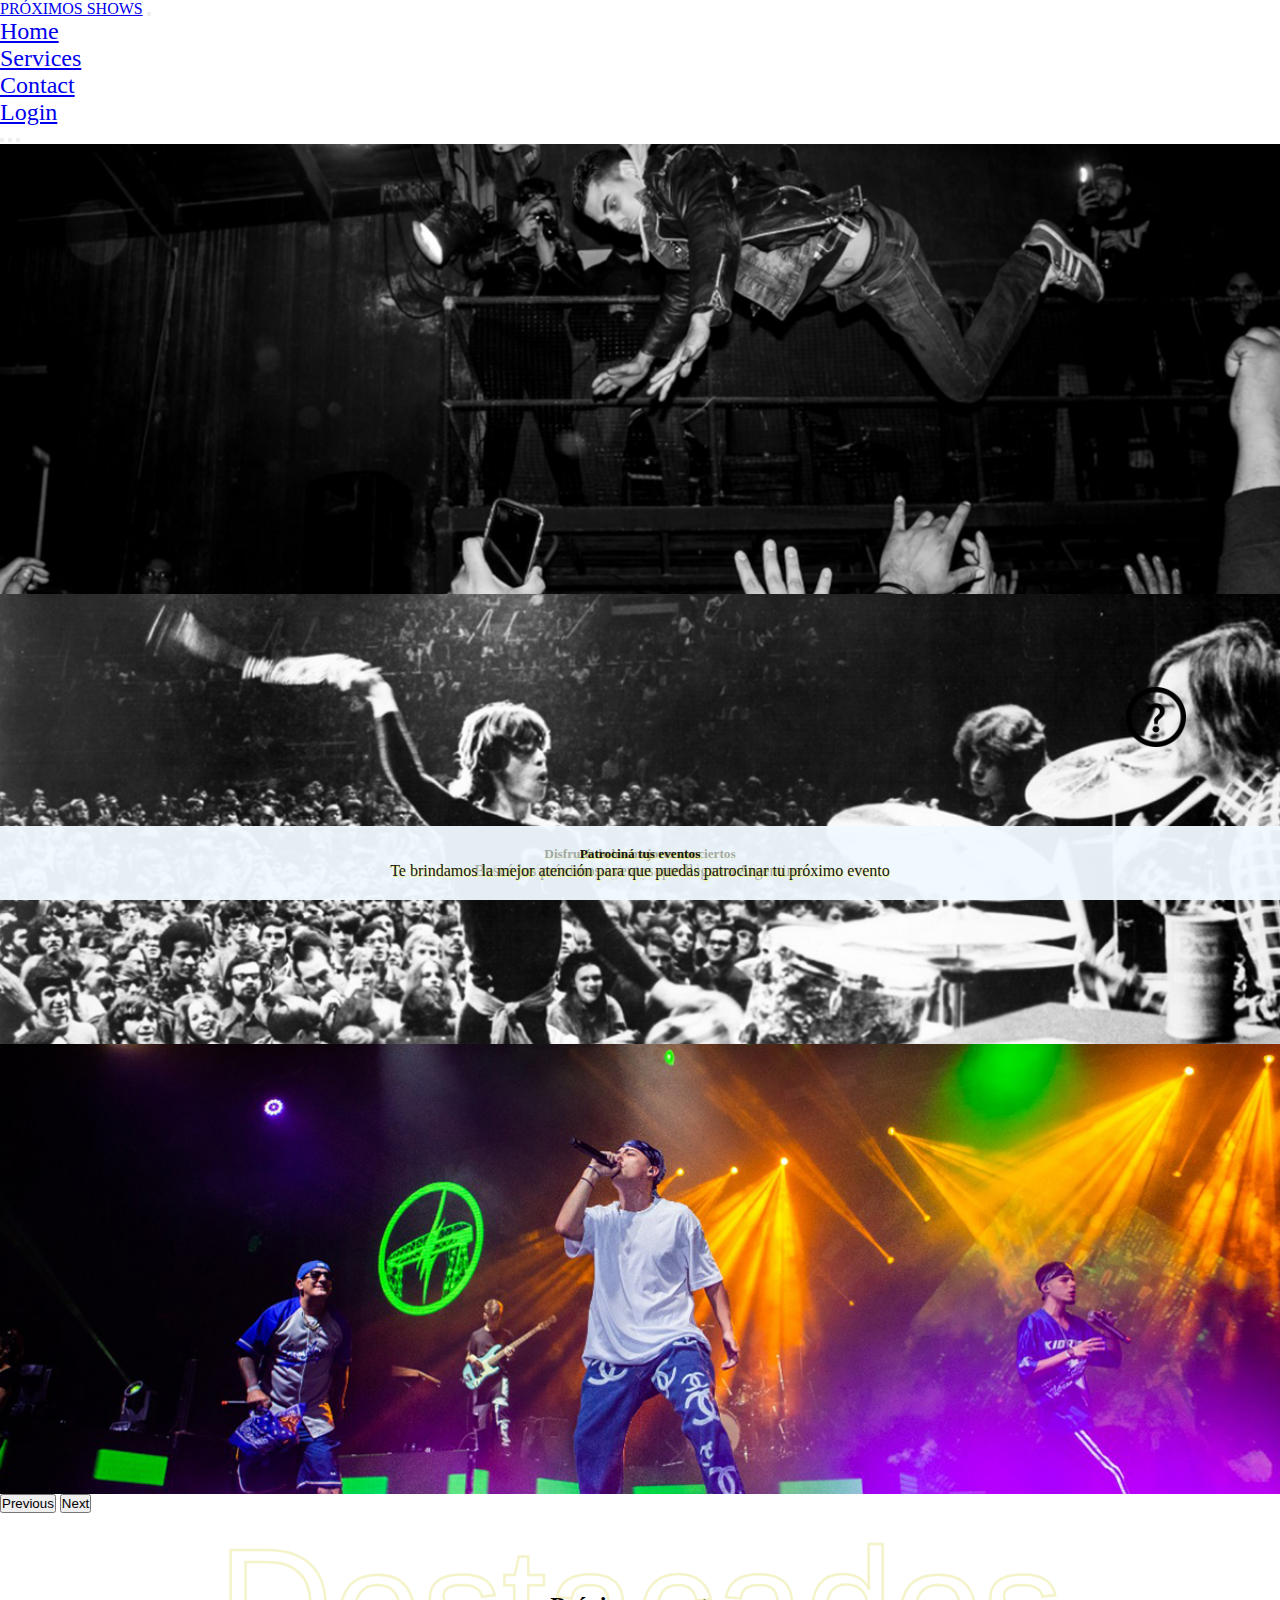
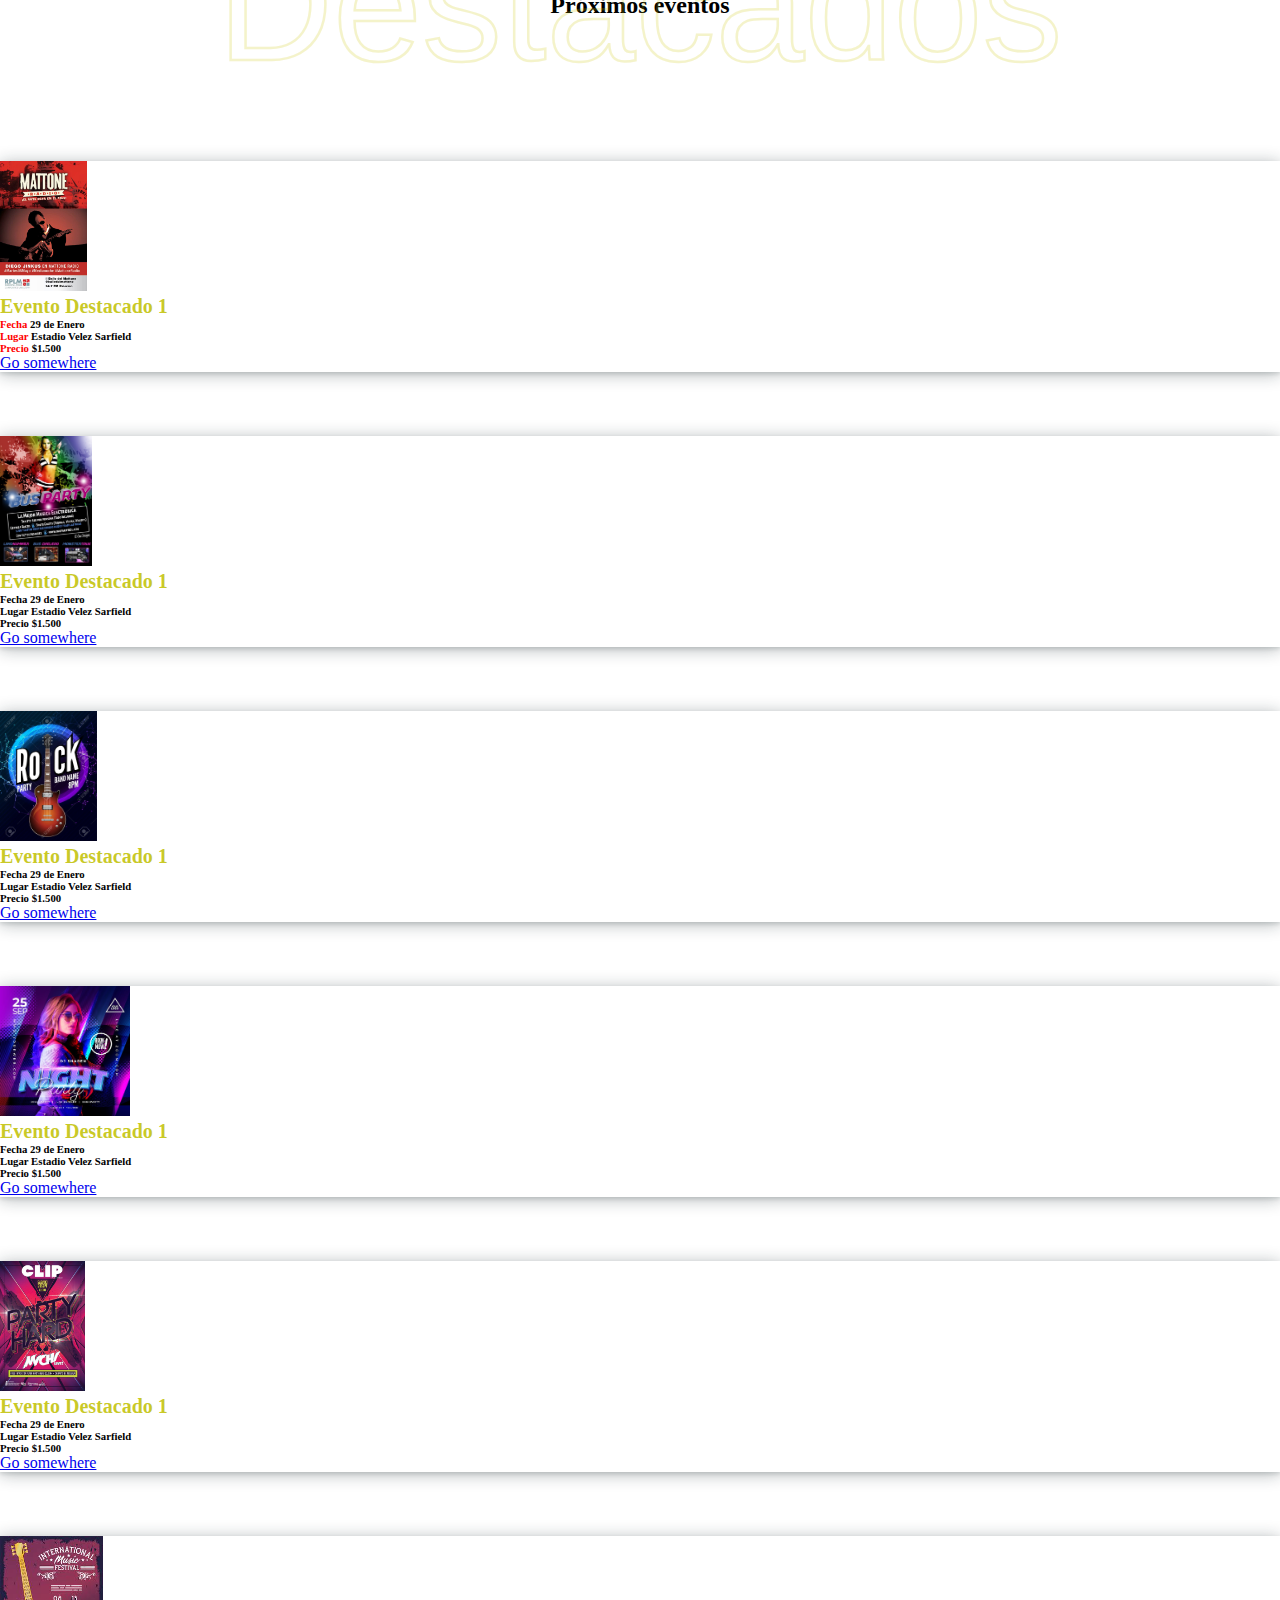
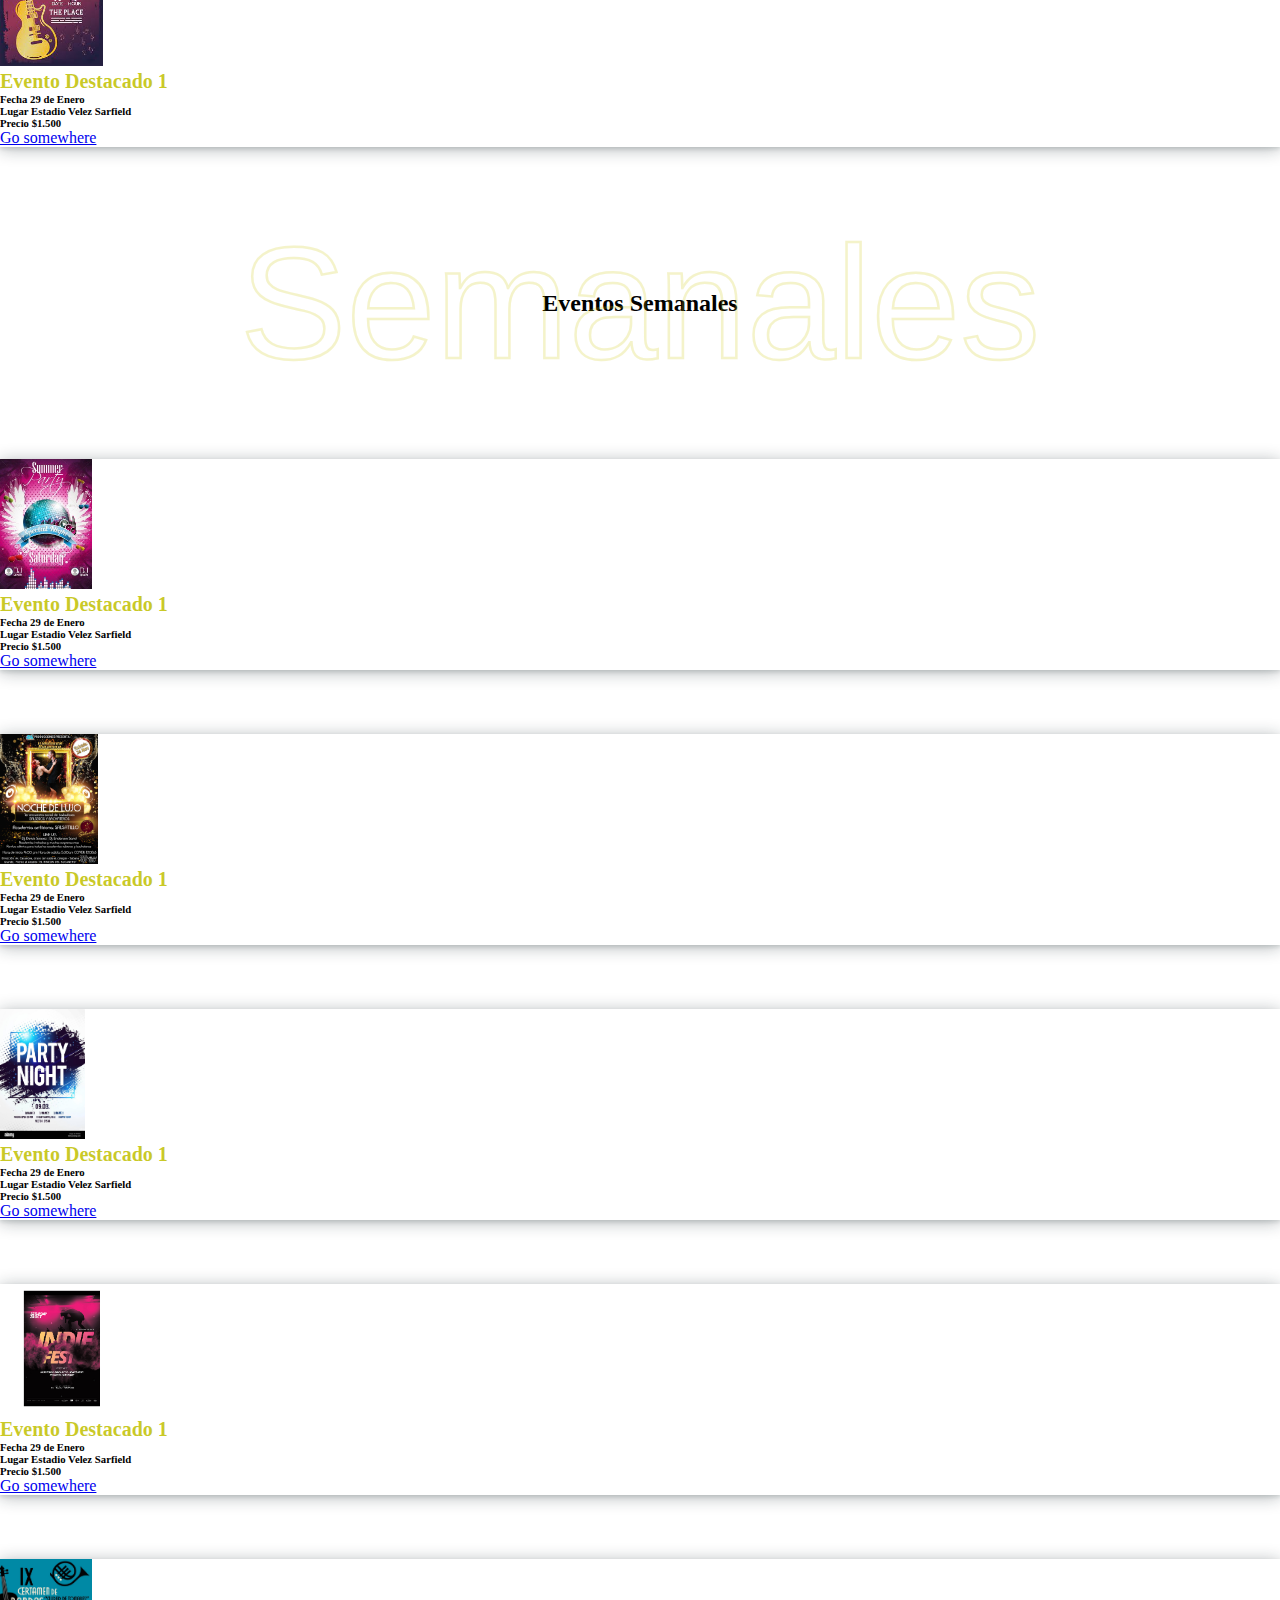
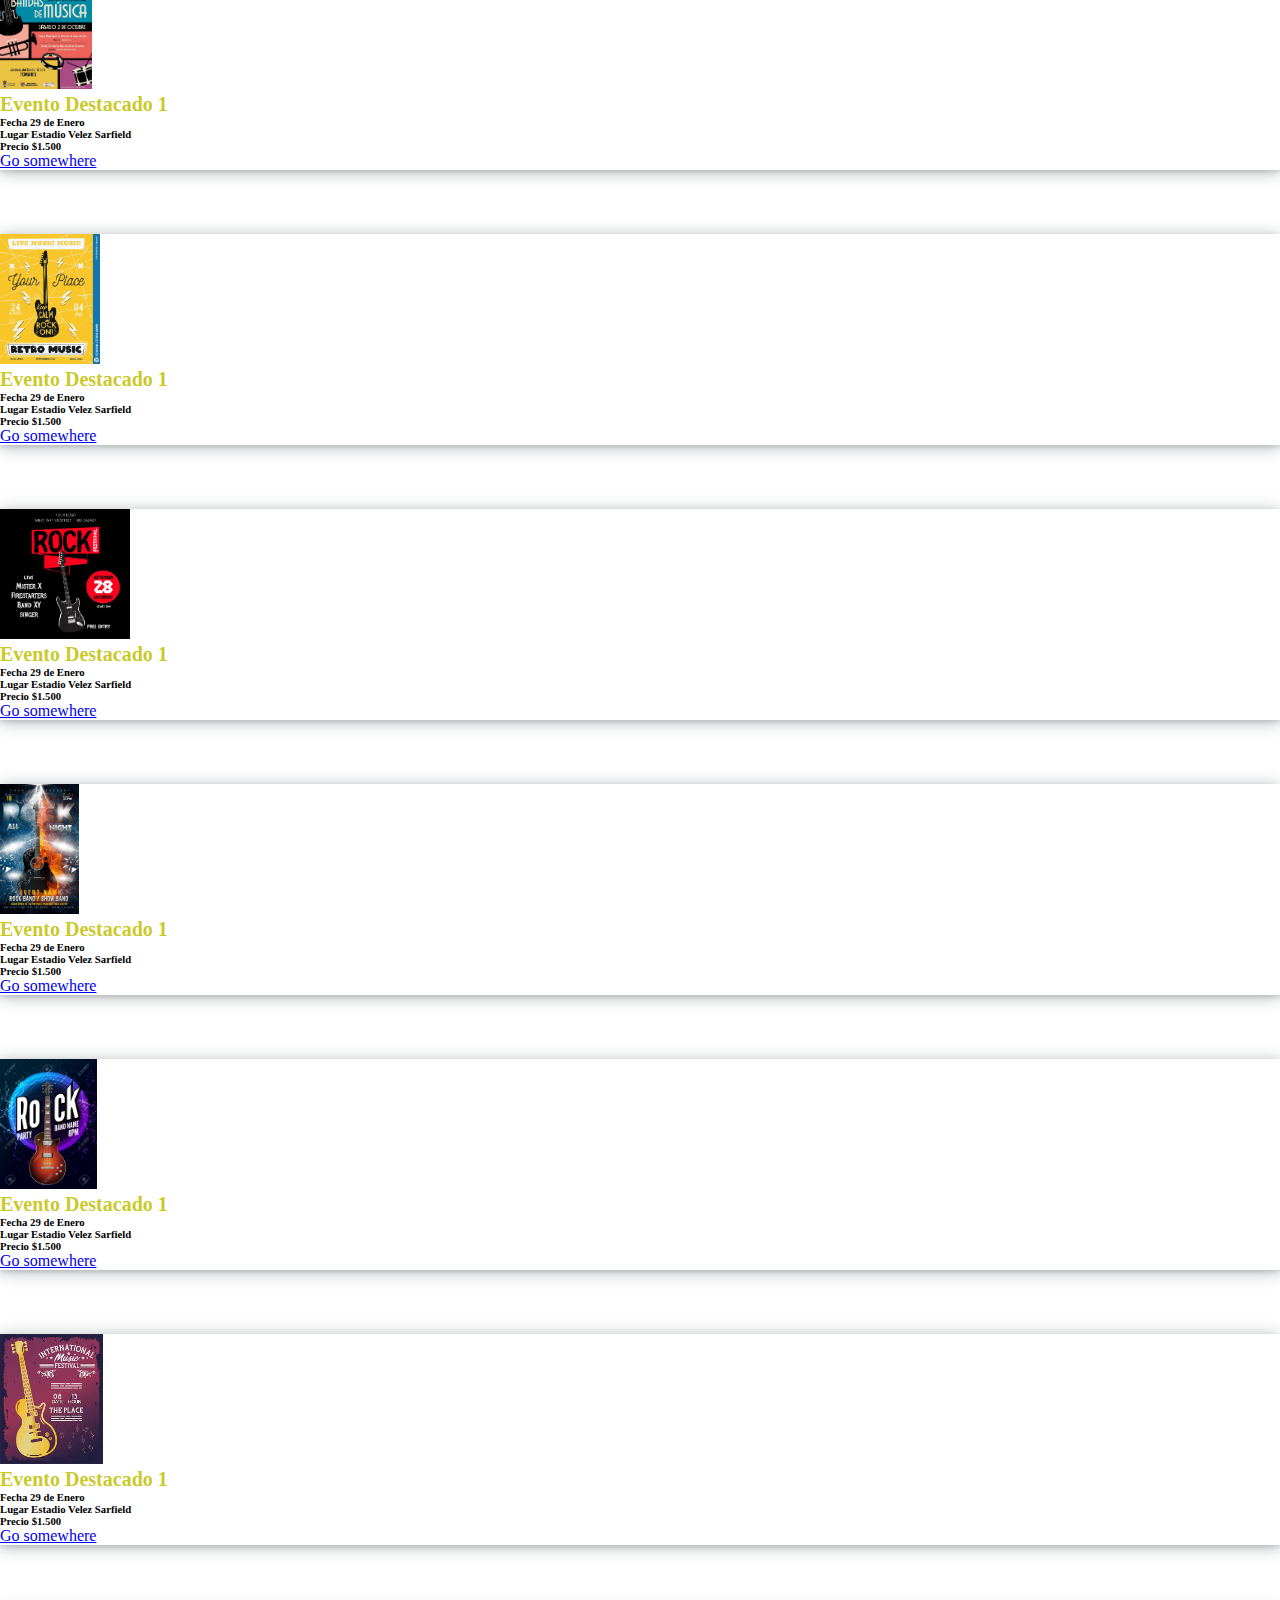
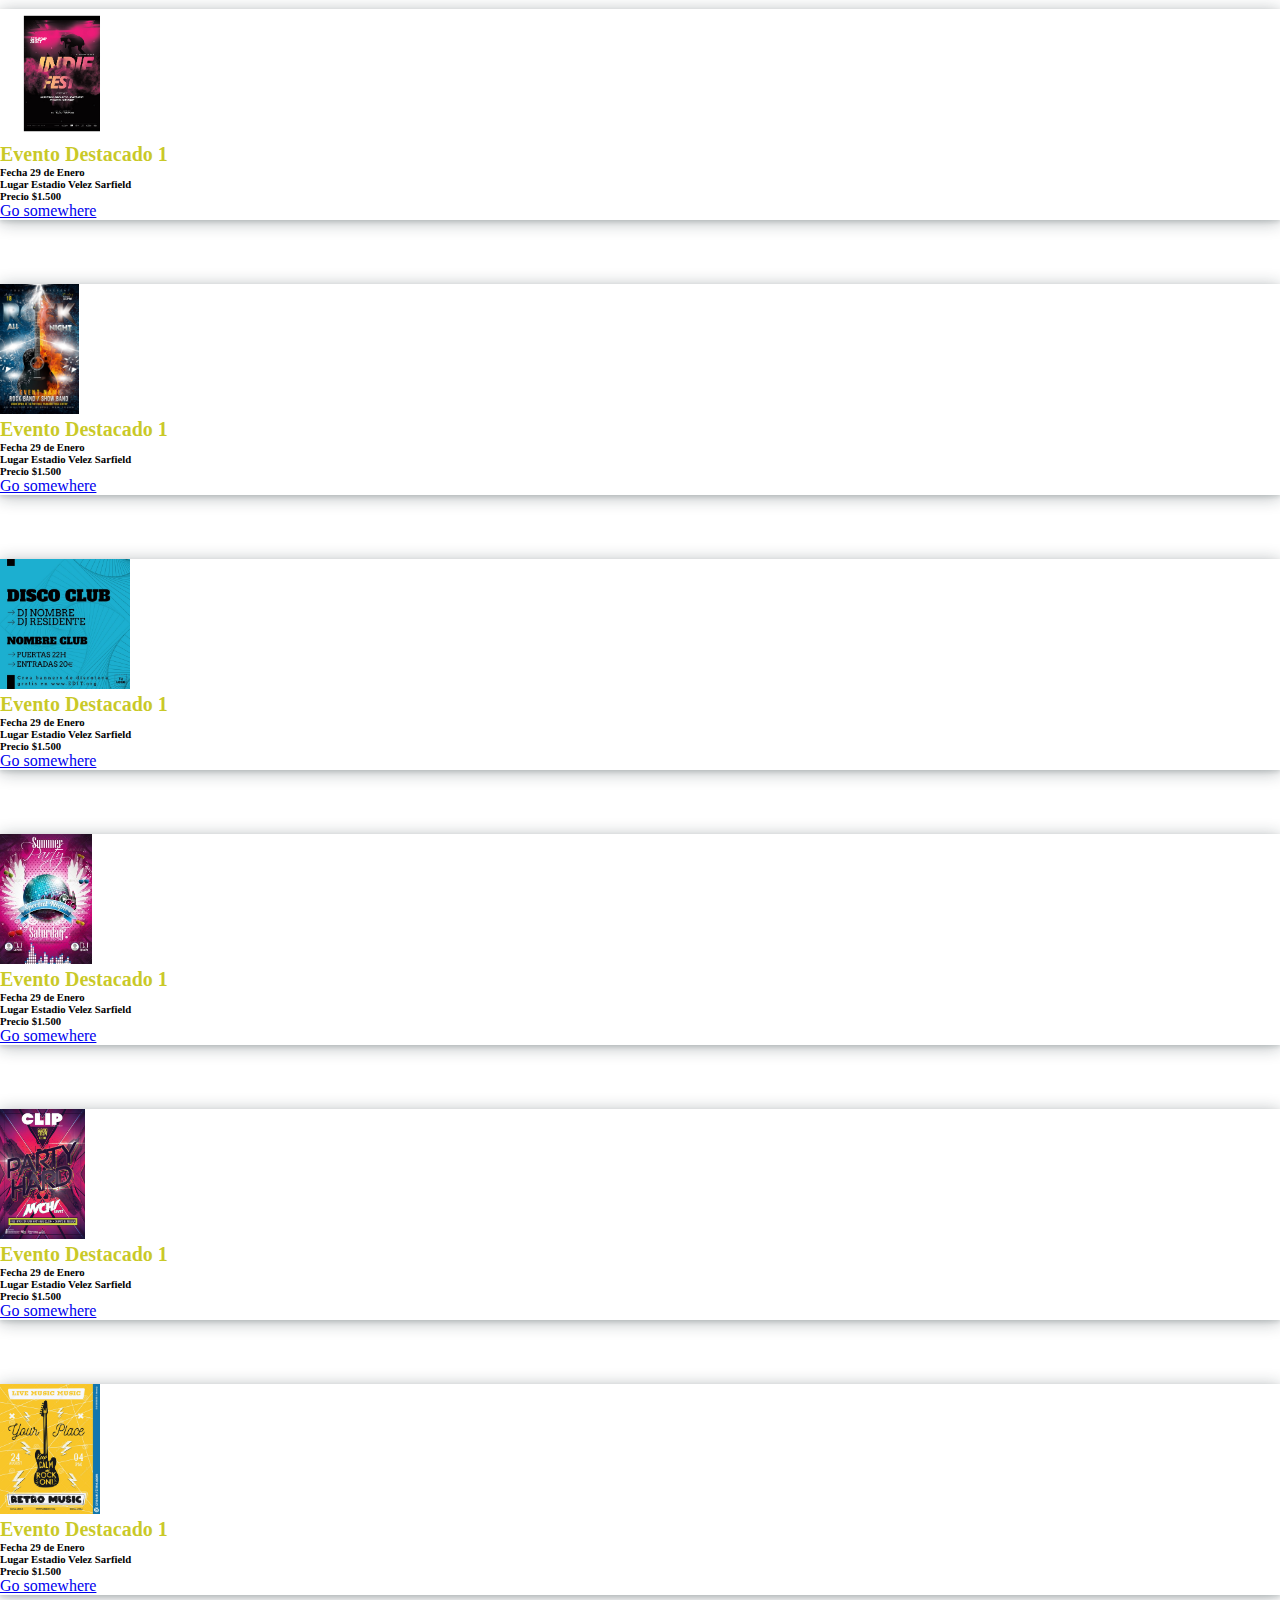
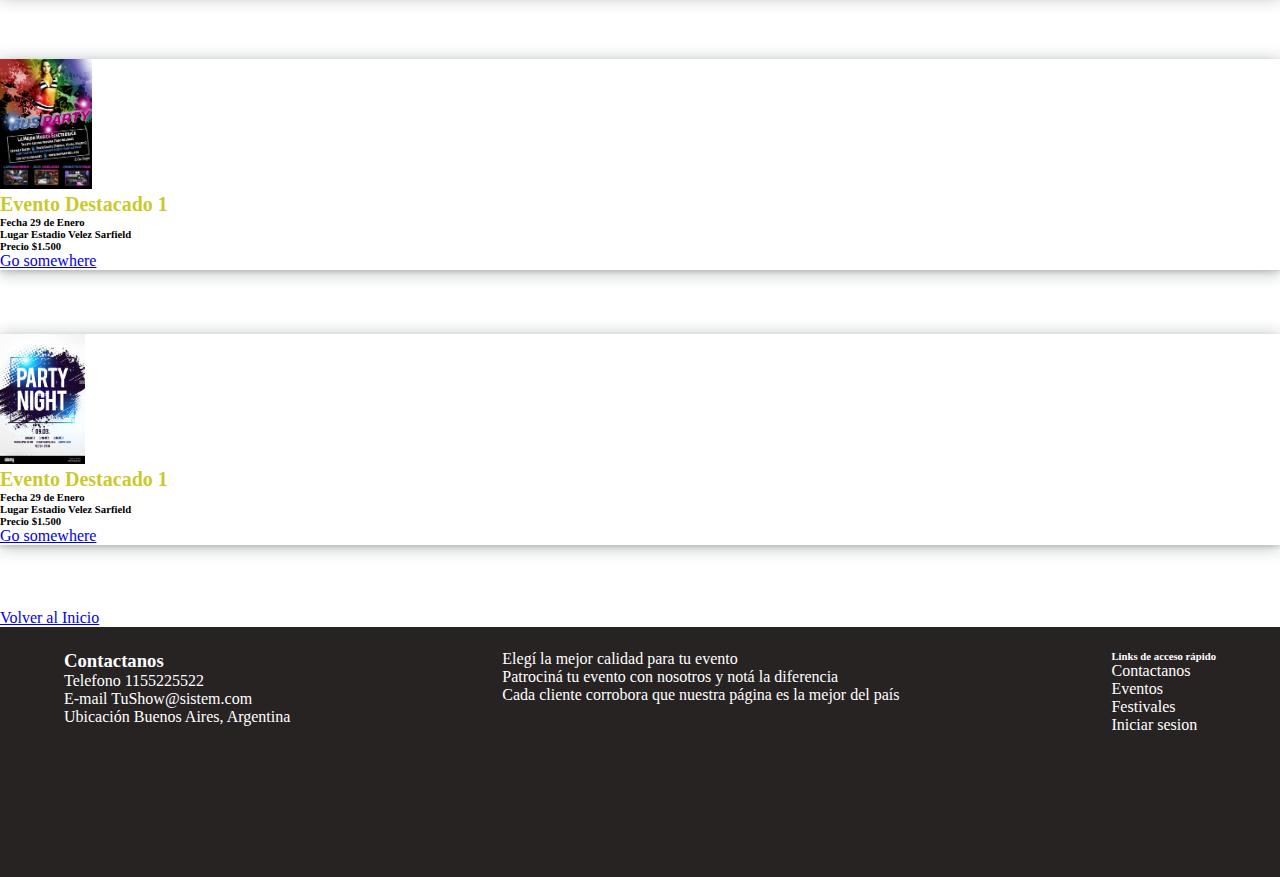
<file: pages/eventos-segunda.html>
<!DOCTYPE html>
<html lang="en">
<head>
    <meta charset="UTF-8">
    <meta http-equiv="X-UA-Compatible" content="IE=edge">
    <meta name="viewport" content="width=device-width, initial-scale=1.0">
    <title>Próximos Eventos</title>

    <link rel="icon" type="image/jpg" href="../assets/img/favicon.png"/>

    <!-- css Bootstrap -->
    <!-- CSS only -->
    <link href="https://cdn.jsdelivr.net/npm/bootstrap@5.2.2/dist/css/bootstrap.min.css" rel="stylesheet" integrity="sha384-Zenh87qX5JnK2Jl0vWa8Ck2rdkQ2Bzep5IDxbcnCeuOxjzrPF/et3URy9Bv1WTRi" crossorigin="anonymous">

    <!-- animation style -->
    <link rel="stylesheet" href="https://cdnjs.cloudflare.com/ajax/libs/animate.css/4.1.1/animate.min.css"/>


    <!-- scss -->
    <link rel="stylesheet" href="../sass/main.css">
</head>
<body>



<!-- navegador -->
    
    <nav class="navbar navbar-expand-sm bg-dark">
        <div class="container-fluid">
          <a class="navbar-brand text-light" href="../index.html">PRÓXIMOS SHOWS</a>
          <button class="navbar-toggler bg-white" type="button" data-bs-toggle="collapse" data-bs-target="#navbarSupportedContent" aria-controls="navbarSupportedContent" aria-expanded="false" aria-label="Toggle navigation">
            <span class="navbar-toggler-icon"></span>
          </button>
          <div class="collapse navbar-collapse" id="navbarSupportedContent">
            <ul class="navbar-nav me-auto mb-2 mb-lg-0">
              <li class="nav-item">
                <a class="nav-link active text-light" aria-current="page" href="../index.html">Home</a>
              </li>
              <li class="nav-item">
                <a class="nav-link text-light" href="./servicios.html">Services</a>
              </li>
              <li class="nav-item">
                <a class="nav-link text-light" href="./servicios.html">Contact</a>
              </li>
              <li class="nav-item">
                <a class="nav-link text-light" href="./usuario.html"> Login</a>
              </li>
            </ul>
          </div>
        </div>
      </nav>
    
<!-- fin navegador -->

<!-- slider -->


<div id="carouselExampleCaptions" class="carousel slide" data-bs-ride="false">
  <div class="carousel-indicators">
    <button type="button" data-bs-target="#carouselExampleCaptions" data-bs-slide-to="0" class="active" aria-current="true" aria-label="Slide 1"></button>
    <button type="button" data-bs-target="#carouselExampleCaptions" data-bs-slide-to="1" aria-label="Slide 2"></button>
    <button type="button" data-bs-target="#carouselExampleCaptions" data-bs-slide-to="2" aria-label="Slide 3"></button>
    <!-- <button type="button" data-bs-target="#carouselExampleCaptions" data-bs-slide-to="3" aria-label="Slide 4"></button> -->
  </div>
  <div class="carousel-inner">
    <div class="carousel-item active" data-bs-interval="30000">
      <div class="container-imagen-fondo1">
          <div class="carousel-caption d-none d-md-block text-color">
              <h5>Reservá tu entrada</h5>
              <p>Conocé nuestra página y activá los beneficios.</p>
            </div>
      </div>
    </div>
    <div class="carousel-item" data-bs-interval="2000">
      <div class="container-imagen-fondo2">
          <div class="carousel-caption d-none d-md-block text-color">
              <h5>Disfrutá de los mejores conciertos</h5>
              <p>Buscá los próximos eventos que llegan a Argentina.</p>
            </div>
      </div>
    </div>
    <div class="carousel-item" data-bs-interval="2000">
      <div class="container-imagen-fondo3">
          <div class="carousel-caption d-none d-md-block text-color">
              <h5>Patrociná tus eventos</h5>
              <p>Te brindamos la mejor atención para que puedas patrocinar tu próximo evento</p>
            </div>
      </div>
    </div>
  </div>
  <button class="carousel-control-prev" type="button" data-bs-target="#carouselExampleCaptions" data-bs-slide="prev">
    <span class="carousel-control-prev-icon" aria-hidden="true"></span>
    <span class="visually-hidden">Previous</span>
  </button>
  <button class="carousel-control-next" type="button" data-bs-target="#carouselExampleCaptions" data-bs-slide="next">
    <span class="carousel-control-next-icon" aria-hidden="true"></span>
    <span class="visually-hidden">Next</span>
  </button>
</div>

<!-- fin slider -->
    
<!-- eventos destacados -->


<div class="container-main  animate__animated animate__fadeInDown">
    <div class="container-titulo-main">
        <div class="container-titulo-div" id="container-titulo">
            <h2 class="titulo-prox">Próximos eventos</h2>
            <div class="eventos">Destacados</div>
        </div>
    </div>
</div>



<section>
  <div class="container">
      <div class="row">
          <div class="col-sm-6 col-md-4 col-lg-2">
              <div class="card animate__animated animate__zoomIn card-eve" id = "">
                  <img src="../assets/img/img/Flyers/205fe112d4f35a655fcce351f821364c.jpg" class="card-img-top" alt="...">
                  <div class="card-body text-center card-texto" id="">
                    <h5 class="card-title">Evento Destacado 1</h5>
                    <h6><b class="text-decoration-underline"> Fecha</b><strong> 29 de Enero</strong></h6>
                    <h6><b class="text-decoration-underline"> Lugar</b><strong> Estadio Velez Sarfield</strong></h6>
                    <h6><b class="text-decoration-underline"> Precio</b><strong> $1.500</strong></h6>
                    <a href="#" class="btn btn-warning">Go somewhere</a>
                  </div>
              </div>
          </div>
          <div class="col-sm-6 col-md-4 col-lg-2">
              <div class="card animate__animated animate__zoomIn card-eve" id = "" >
                  <img src="../assets/img/img/Flyers/5d3570f17c20ff4648dd186e65f2b922.jpg" class="card-img-top" alt="...">
                  <div class="card-body text-center" id="card-texto">
                    <h5 class="card-title">Evento Destacado 1</h5>
                    <h6><b class="text-decoration-underline"> Fecha</b><strong> 29 de Enero</strong></h6>
                    <h6><b class="text-decoration-underline"> Lugar</b><strong> Estadio Velez Sarfield</strong></h6>
                    <h6><b class="text-decoration-underline"> Precio</b><strong> $1.500</strong></h6>
                    <a href="#" class="btn btn-warning">Go somewhere</a>
                  </div>
              </div>
          </div>
          <div class="col-sm-6 col-md-4 col-lg-2">
              <div class="card animate__animated animate__zoomIn card-eve"   >
                  <img src="../assets/img/img/Flyers/89052827-rock-festival-plantilla-de-diseño-de-evento-de-flyer-banda-de-música-rock-de-cartel-de-vector-de-gui.webp" class="card-img-top" alt="...">
                  <div class="card-body text-center" id="card-texto">
                    <h5 class="card-title">Evento Destacado 1</h5>
                    <h6><b class="text-decoration-underline"> Fecha</b><strong> 29 de Enero</strong></h6>
                    <h6><b class="text-decoration-underline"> Lugar</b><strong> Estadio Velez Sarfield</strong></h6>
                    <h6><b class="text-decoration-underline"> Precio</b><strong> $1.500</strong></h6>
                    <a href="#" class="btn btn-warning">Go somewhere</a>
                  </div>
              </div>
          </div>
          <div class="col-sm-6 col-md-4 col-lg-2">
              <div class="card animate__animated animate__zoomIn card-eve"   >
                  <img src="../assets/img/img/Flyers/banner-musica-fiesta-nocturna-plantilla-redes-sociales_17005-1357.jpg" class="card-img-top" alt="...">
                  <div class="card-body text-center" id="card-texto">
                    <h5 class="card-title">Evento Destacado 1</h5>
                    <h6><b class="text-decoration-underline"> Fecha</b><strong> 29 de Enero</strong></h6>
                    <h6><b class="text-decoration-underline"> Lugar</b><strong> Estadio Velez Sarfield</strong></h6>
                    <h6><b class="text-decoration-underline"> Precio</b><strong> $1.500</strong></h6>
                    <a href="#" class="btn btn-warning">Go somewhere</a>
                  </div>
              </div>
          </div>
          <div class="col-sm-6 col-md-4 col-lg-2">
              <div class="card animate__animated animate__zoomIn card-eve"   >
                  <img src="../assets/img/img/Flyers/CPwkdtPWoAAKzO1.jpg" class="card-img-top" alt="...">
                  <div class="card-body text-center" id="card-texto">
                    <h5 class="card-title">Evento Destacado 1</h5>
                    <h6><b class="text-decoration-underline"> Fecha</b><strong> 29 de Enero</strong></h6>
                    <h6><b class="text-decoration-underline"> Lugar</b><strong> Estadio Velez Sarfield</strong></h6>
                    <h6><b class="text-decoration-underline"> Precio</b><strong> $1.500</strong></h6>
                    <a href="#" class="btn btn-warning">Go somewhere</a>
                  </div>
              </div>
          </div>
          <div class="col-sm-6 col-md-4 col-lg-2">
              <div class="card animate__animated animate__zoomIn card-eve"   >
                  <img src="../assets/img/img/Flyers/descarga.jpg" class="card-img-top" alt="...">
                  <div class="card-body text-center" id="card-texto">
                    <h5 class="card-title">Evento Destacado 1</h5>
                    <h6><b class="text-decoration-underline"> Fecha</b><strong> 29 de Enero</strong></h6>
                    <h6><b class="text-decoration-underline"> Lugar</b><strong> Estadio Velez Sarfield</strong></h6>
                    <h6><b class="text-decoration-underline"> Precio</b><strong> $1.500</strong></h6>
                    <a href="#" class="btn btn-warning">Go somewhere</a>
                  </div>
              </div>
          </div>
      </div>

      <div class="container-main  animate__animated animate__fadeInDown">
          <div class="container-titulo-main">
              <div class="container-titulo-div" id="container-titulo">
                  <h2 class="titulo-prox">Eventos Semanales</h2>
                  <div class="eventos">Semanales</div>
              </div>
          </div>
      </div>

      <div class="row">
          <div class="col-sm-6 col-md-4 col-lg-2">
              <div class="card animate__animated animate__zoomIn card-eve"   >
                  <img src="../assets/img/img/Flyers/f1c2ffb14c06cbdd355254c67a383370.jpg" class="card-img-top" alt="...">
                  <div class="card-body text-center" id="card-texto">
                    <h5 class="card-title">Evento Destacado 1</h5>
                    <h6><b class="text-decoration-underline"> Fecha</b><strong> 29 de Enero</strong></h6>
                    <h6><b class="text-decoration-underline"> Lugar</b><strong> Estadio Velez Sarfield</strong></h6>
                    <h6><b class="text-decoration-underline"> Precio</b><strong> $1.500</strong></h6>
                    <a href="#" class="btn btn-warning">Go somewhere</a>
                  </div>
              </div>
          </div>
          <div class="col-sm-6 col-md-4 col-lg-2">
              <div class="card animate__animated animate__zoomIn card-eve"   >
                  <img src="../assets/img/img/Flyers/file.jpg" class="card-img-top" alt="...">
                  <div class="card-body text-center" id="card-texto">
                    <h5 class="card-title">Evento Destacado 1</h5>
                    <h6><b class="text-decoration-underline"> Fecha</b><strong> 29 de Enero</strong></h6>
                    <h6><b class="text-decoration-underline"> Lugar</b><strong> Estadio Velez Sarfield</strong></h6>
                    <h6><b class="text-decoration-underline"> Precio</b><strong> $1.500</strong></h6>
                    <a href="#" class="btn btn-warning">Go somewhere</a>
                  </div>
              </div>
          </div>
          <div class="col-sm-6 col-md-4 col-lg-2">
              <div class="card animate__animated animate__zoomIn card-eve"   >
                  <img src="../assets/img/img/Flyers/ilustracion-vectorial-club-discoteca-fiesta-de-noche-flyer-plantilla-de-evento-de-baile-con-coloridos-antecedentes-y-espacio-para-el-texto-rye665.jpg" class="card-img-top" alt="...">
                  <div class="card-body text-center" id="card-texto">
                    <h5 class="card-title">Evento Destacado 1</h5>
                    <h6><b class="text-decoration-underline"> Fecha</b><strong> 29 de Enero</strong></h6>
                    <h6><b class="text-decoration-underline"> Lugar</b><strong> Estadio Velez Sarfield</strong></h6>
                    <h6><b class="text-decoration-underline"> Precio</b><strong> $1.500</strong></h6>
                    <a href="#" class="btn btn-warning">Go somewhere</a>
                  </div>
              </div>
          </div>
          <div class="col-sm-6 col-md-4 col-lg-2">
              <div class="card animate__animated animate__zoomIn card-eve"   >
                  <img src="../assets/img/img/Flyers/Indie-Fest.jpg" class="card-img-top" alt="...">
                  <div class="card-body text-center" id="card-texto">
                    <h5 class="card-title">Evento Destacado 1</h5>
                    <h6><b class="text-decoration-underline"> Fecha</b><strong> 29 de Enero</strong></h6>
                    <h6><b class="text-decoration-underline"> Lugar</b><strong> Estadio Velez Sarfield</strong></h6>
                    <h6><b class="text-decoration-underline"> Precio</b><strong> $1.500</strong></h6>
                    <a href="#" class="btn btn-warning">Go somewhere</a>
                  </div>
              </div>
          </div>
          <div class="col-sm-6 col-md-4 col-lg-2">
              <div class="card animate__animated animate__zoomIn card-eve"   >
                  <img src="../assets/img/img/Flyers/ix_certamen_bandas_de_musica_tomares_2021_web_.jpg" class="card-img-top" alt="...">
                  <div class="card-body text-center" id="card-texto">
                    <h5 class="card-title">Evento Destacado 1</h5>
                    <h6><b class="text-decoration-underline"> Fecha</b><strong> 29 de Enero</strong></h6>
                    <h6><b class="text-decoration-underline"> Lugar</b><strong> Estadio Velez Sarfield</strong></h6>
                    <h6><b class="text-decoration-underline"> Precio</b><strong> $1.500</strong></h6>
                    <a href="#" class="btn btn-warning">Go somewhere</a>
                  </div>
              </div>
          </div>
          <div class="col-sm-6 col-md-4 col-lg-2">
              <div class="card animate__animated animate__zoomIn card-eve"   >
                  <img src="../assets/img/img/Flyers/música-rock-vector-flyer-live-event-poster-background-template-retro-guitar-mantener-la-calma-y-roca-en-el-fondo-210558230.jpg" class="card-img-top" alt="...">
                  <div class="card-body text-center" id="card-texto">
                    <h5 class="card-title">Evento Destacado 1</h5>
                    <h6><b class="text-decoration-underline"> Fecha</b><strong> 29 de Enero</strong></h6>
                    <h6><b class="text-decoration-underline"> Lugar</b><strong> Estadio Velez Sarfield</strong></h6>
                    <h6><b class="text-decoration-underline"> Precio</b><strong> $1.500</strong></h6>
                    <a href="#" class="btn btn-warning">Go somewhere</a>
                  </div>
              </div>
          </div>
      </div>

      <div class="row">
        <div class="col-sm-6 col-md-4 col-lg-2">
            <div class="card animate__animated animate__zoomIn card-eve"   >
                <img src="../assets/img/img/Flyers/rock-music-concert-event-party-flyer-band-ad-design-template-16331aba58f75b588a4e2bbed9ba3e95_screen.jpg" class="card-img-top" alt="...">
                <div class="card-body text-center" id="card-texto">
                  <h5 class="card-title">Evento Destacado 1</h5>
                  <h6><b class="text-decoration-underline"> Fecha</b><strong> 29 de Enero</strong></h6>
                  <h6><b class="text-decoration-underline"> Lugar</b><strong> Estadio Velez Sarfield</strong></h6>
                  <h6><b class="text-decoration-underline"> Precio</b><strong> $1.500</strong></h6>
                  <a href="#" class="btn btn-warning">Go somewhere</a>
                </div>
            </div>
        </div>
        <div class="col-sm-6 col-md-4 col-lg-2">
            <div class="card animate__animated animate__zoomIn card-eve"   >
                <img src="../assets/img/img/Flyers/rock-music-party-flyer-design-template-360c916896c61b12dabe7d2ca605156a_screen.jpg" class="card-img-top" alt="...">
                <div class="card-body text-center" id="card-texto">
                  <h5 class="card-title">Evento Destacado 1</h5>
                  <h6><b class="text-decoration-underline"> Fecha</b><strong> 29 de Enero</strong></h6>
                  <h6><b class="text-decoration-underline"> Lugar</b><strong> Estadio Velez Sarfield</strong></h6>
                  <h6><b class="text-decoration-underline"> Precio</b><strong> $1.500</strong></h6>
                  <a href="#" class="btn btn-warning">Go somewhere</a>
                </div>
            </div>
        </div>
        <div class="col-sm-6 col-md-4 col-lg-2">
            <div class="card animate__animated animate__zoomIn card-eve"   >
                <img src="../assets/img/img/Flyers/89052827-rock-festival-plantilla-de-diseño-de-evento-de-flyer-banda-de-música-rock-de-cartel-de-vector-de-gui.webp" class="card-img-top" alt="...">
                <div class="card-body text-center" id="card-texto">
                  <h5 class="card-title">Evento Destacado 1</h5>
                  <h6><b class="text-decoration-underline"> Fecha</b><strong> 29 de Enero</strong></h6>
                  <h6><b class="text-decoration-underline"> Lugar</b><strong> Estadio Velez Sarfield</strong></h6>
                  <h6><b class="text-decoration-underline"> Precio</b><strong> $1.500</strong></h6>
                  <a href="#" class="btn btn-warning">Go somewhere</a>
                </div>
            </div>
        </div>
        <div class="col-sm-6 col-md-4 col-lg-2">
          <div class="card animate__animated animate__zoomIn card-eve"   >
              <img src="../assets/img/img/Flyers/descarga.jpg" class="card-img-top" alt="...">
              <div class="card-body text-center" id="card-texto">
                <h5 class="card-title">Evento Destacado 1</h5>
                <h6><b class="text-decoration-underline"> Fecha</b><strong> 29 de Enero</strong></h6>
                <h6><b class="text-decoration-underline"> Lugar</b><strong> Estadio Velez Sarfield</strong></h6>
                <h6><b class="text-decoration-underline"> Precio</b><strong> $1.500</strong></h6>
                <a href="#" class="btn btn-warning">Go somewhere</a>
              </div>
          </div>
      </div>
      <div class="col-sm-6 col-md-4 col-lg-2">
        <div class="card animate__animated animate__zoomIn card-eve"   >
            <img src="../assets/img/img/Flyers/Indie-Fest.jpg" class="card-img-top" alt="...">
            <div class="card-body text-center" id="card-texto">
              <h5 class="card-title">Evento Destacado 1</h5>
              <h6><b class="text-decoration-underline"> Fecha</b><strong> 29 de Enero</strong></h6>
              <h6><b class="text-decoration-underline"> Lugar</b><strong> Estadio Velez Sarfield</strong></h6>
              <h6><b class="text-decoration-underline"> Precio</b><strong> $1.500</strong></h6>
              <a href="#" class="btn btn-warning">Go somewhere</a>
            </div>
        </div>
    </div>
    <div class="col-sm-6 col-md-4 col-lg-2">
      <div class="card animate__animated animate__zoomIn card-eve"   >
          <img src="../assets/img/img/Flyers/rock-music-party-flyer-design-template-360c916896c61b12dabe7d2ca605156a_screen.jpg" class="card-img-top" alt="...">
          <div class="card-body text-center" id="card-texto">
            <h5 class="card-title">Evento Destacado 1</h5>
            <h6><b class="text-decoration-underline"> Fecha</b><strong> 29 de Enero</strong></h6>
            <h6><b class="text-decoration-underline"> Lugar</b><strong> Estadio Velez Sarfield</strong></h6>
            <h6><b class="text-decoration-underline"> Precio</b><strong> $1.500</strong></h6>
            <a href="#" class="btn btn-warning">Go somewhere</a>
          </div>
      </div>
  </div>
  <div class="col-sm-6 col-md-4 col-lg-2">
    <div class="card animate__animated animate__zoomIn card-eve"   >
        <img src="../assets/img/img/Flyers/xdq-flyers-discotecas-disco-club-gratis-plantilla-editar-online.jpg-840.jpg" class="card-img-top" alt="...">
        <div class="card-body text-center" id="card-texto">
          <h5 class="card-title">Evento Destacado 1</h5>
          <h6><b class="text-decoration-underline"> Fecha</b><strong> 29 de Enero</strong></h6>
          <h6><b class="text-decoration-underline"> Lugar</b><strong> Estadio Velez Sarfield</strong></h6>
          <h6><b class="text-decoration-underline"> Precio</b><strong> $1.500</strong></h6>
          <a href="#" class="btn btn-warning">Go somewhere</a>
        </div>
    </div>
</div>
<div class="col-sm-6 col-md-4 col-lg-2">
  <div class="card animate__animated animate__zoomIn card-eve"   >
      <img src="../assets/img/img/Flyers/f1c2ffb14c06cbdd355254c67a383370.jpg" class="card-img-top" alt="...">
      <div class="card-body text-center" id="card-texto">
        <h5 class="card-title">Evento Destacado 1</h5>
        <h6><b class="text-decoration-underline"> Fecha</b><strong> 29 de Enero</strong></h6>
        <h6><b class="text-decoration-underline"> Lugar</b><strong> Estadio Velez Sarfield</strong></h6>
        <h6><b class="text-decoration-underline"> Precio</b><strong> $1.500</strong></h6>
        <a href="#" class="btn btn-warning">Go somewhere</a>
      </div>
  </div>
</div>
<div class="col-sm-6 col-md-4 col-lg-2">
<div class="card animate__animated animate__zoomIn card-eve"   >
    <img src="../assets/img/img/Flyers/CPwkdtPWoAAKzO1.jpg" class="card-img-top" alt="...">
    <div class="card-body text-center" id="card-texto">
      <h5 class="card-title">Evento Destacado 1</h5>
      <h6><b class="text-decoration-underline"> Fecha</b><strong> 29 de Enero</strong></h6>
      <h6><b class="text-decoration-underline"> Lugar</b><strong> Estadio Velez Sarfield</strong></h6>
      <h6><b class="text-decoration-underline"> Precio</b><strong> $1.500</strong></h6>
      <a href="#" class="btn btn-warning">Go somewhere</a>
    </div>
</div>
</div>
<div class="col-sm-6 col-md-4 col-lg-2">
<div class="card animate__animated animate__zoomIn card-eve"   >
    <img src="../assets/img/img/Flyers/música-rock-vector-flyer-live-event-poster-background-template-retro-guitar-mantener-la-calma-y-roca-en-el-fondo-210558230.jpg" class="card-img-top" alt="...">
    <div class="card-body text-center" id="card-texto">
      <h5 class="card-title">Evento Destacado 1</h5>
      <h6><b class="text-decoration-underline"> Fecha</b><strong> 29 de Enero</strong></h6>
      <h6><b class="text-decoration-underline"> Lugar</b><strong> Estadio Velez Sarfield</strong></h6>
      <h6><b class="text-decoration-underline"> Precio</b><strong> $1.500</strong></h6>
      <a href="#" class="btn btn-warning">Go somewhere</a>
    </div>
</div>
</div>
<div class="col-sm-6 col-md-4 col-lg-2">
<div class="card animate__animated animate__zoomIn card-eve"   >
    <img src="../assets/img/img/Flyers/5d3570f17c20ff4648dd186e65f2b922.jpg" class="card-img-top" alt="...">
    <div class="card-body text-center" id="card-texto">
      <h5 class="card-title">Evento Destacado 1</h5>
      <h6><b class="text-decoration-underline"> Fecha</b><strong> 29 de Enero</strong></h6>
      <h6><b class="text-decoration-underline"> Lugar</b><strong> Estadio Velez Sarfield</strong></h6>
      <h6><b class="text-decoration-underline"> Precio</b><strong> $1.500</strong></h6>
      <a href="#" class="btn btn-warning">Go somewhere</a>
    </div>
</div>
</div>
<div class="col-sm-6 col-md-4 col-lg-2">
<div class="card animate__animated animate__zoomIn card-eve"   >
    <img src="../assets/img/img/Flyers/ilustracion-vectorial-club-discoteca-fiesta-de-noche-flyer-plantilla-de-evento-de-baile-con-coloridos-antecedentes-y-espacio-para-el-texto-rye665.jpg" class="card-img-top" alt="...">
    <div class="card-body text-center" id="card-texto">
      <h5 class="card-title">Evento Destacado 1</h5>
      <h6><b class="text-decoration-underline"> Fecha</b><strong> 29 de Enero</strong></h6>
      <h6><b class="text-decoration-underline"> Lugar</b><strong> Estadio Velez Sarfield</strong></h6>
      <h6><b class="text-decoration-underline"> Precio</b><strong> $1.500</strong></h6>
      <a href="#" class="btn btn-warning">Go somewhere</a>
    </div>
</div>
</div>

  </div>
  </div>
</section>


</section>


<!-- fin eventos destacados -->

<!-- button ayuda -->


<div class="help-btn">
    <div class="help-img01"></div>
</div>


<div class="text-center mt-5">
  <a href="../index.html" class="btn btn-warning ">Volver al Inicio</a>
</div>

<!-- fin button ayuda -->


<!-- Footer -->



<footer class="footer mt-5" id="footer-nosotros">
  <div class="footer-textos">
      <div class="footer-txt">
          <h3>Contactanos</h3>
          <p> Telefono 1155225522</p>
          <p>E-mail TuShow@sistem.com</p>
          <p>Ubicación Buenos Aires, Argentina</p>
      </div>
      
      <div class="footer-txt">
          <p>Elegí la mejor calidad para tu evento</p>
          <p>Patrociná tu evento con nosotros y notá la diferencia</p>
          <p>Cada cliente corrobora que nuestra página es la mejor del país</p>
      </div>

      <div class="footer-txt">
          <h6>Links de acceso rápido</h6>
          <a href="./servicios.html"><p>Contactanos</p></a>
          <a href="./eventos-segunda.html"><p>Eventos</p></a>
          <a href="./festivales.html"><p>Festivales</p></a>
          <a href="./usuario.html"><p>Iniciar sesion</p></a>
      </div>
  </div>
</footer>



  






<!-- fin Footer -->



    
    <!-- script bootstrap -->
    <!-- JavaScript Bundle with Popper -->
<script src="https://cdn.jsdelivr.net/npm/bootstrap@5.2.2/dist/js/bootstrap.bundle.min.js" integrity="sha384-OERcA2EqjJCMA+/3y+gxIOqMEjwtxJY7qPCqsdltbNJuaOe923+mo//f6V8Qbsw3" crossorigin="anonymous"></script>

    <!-- scipt animation -->
 

</body>
</html>
</file>
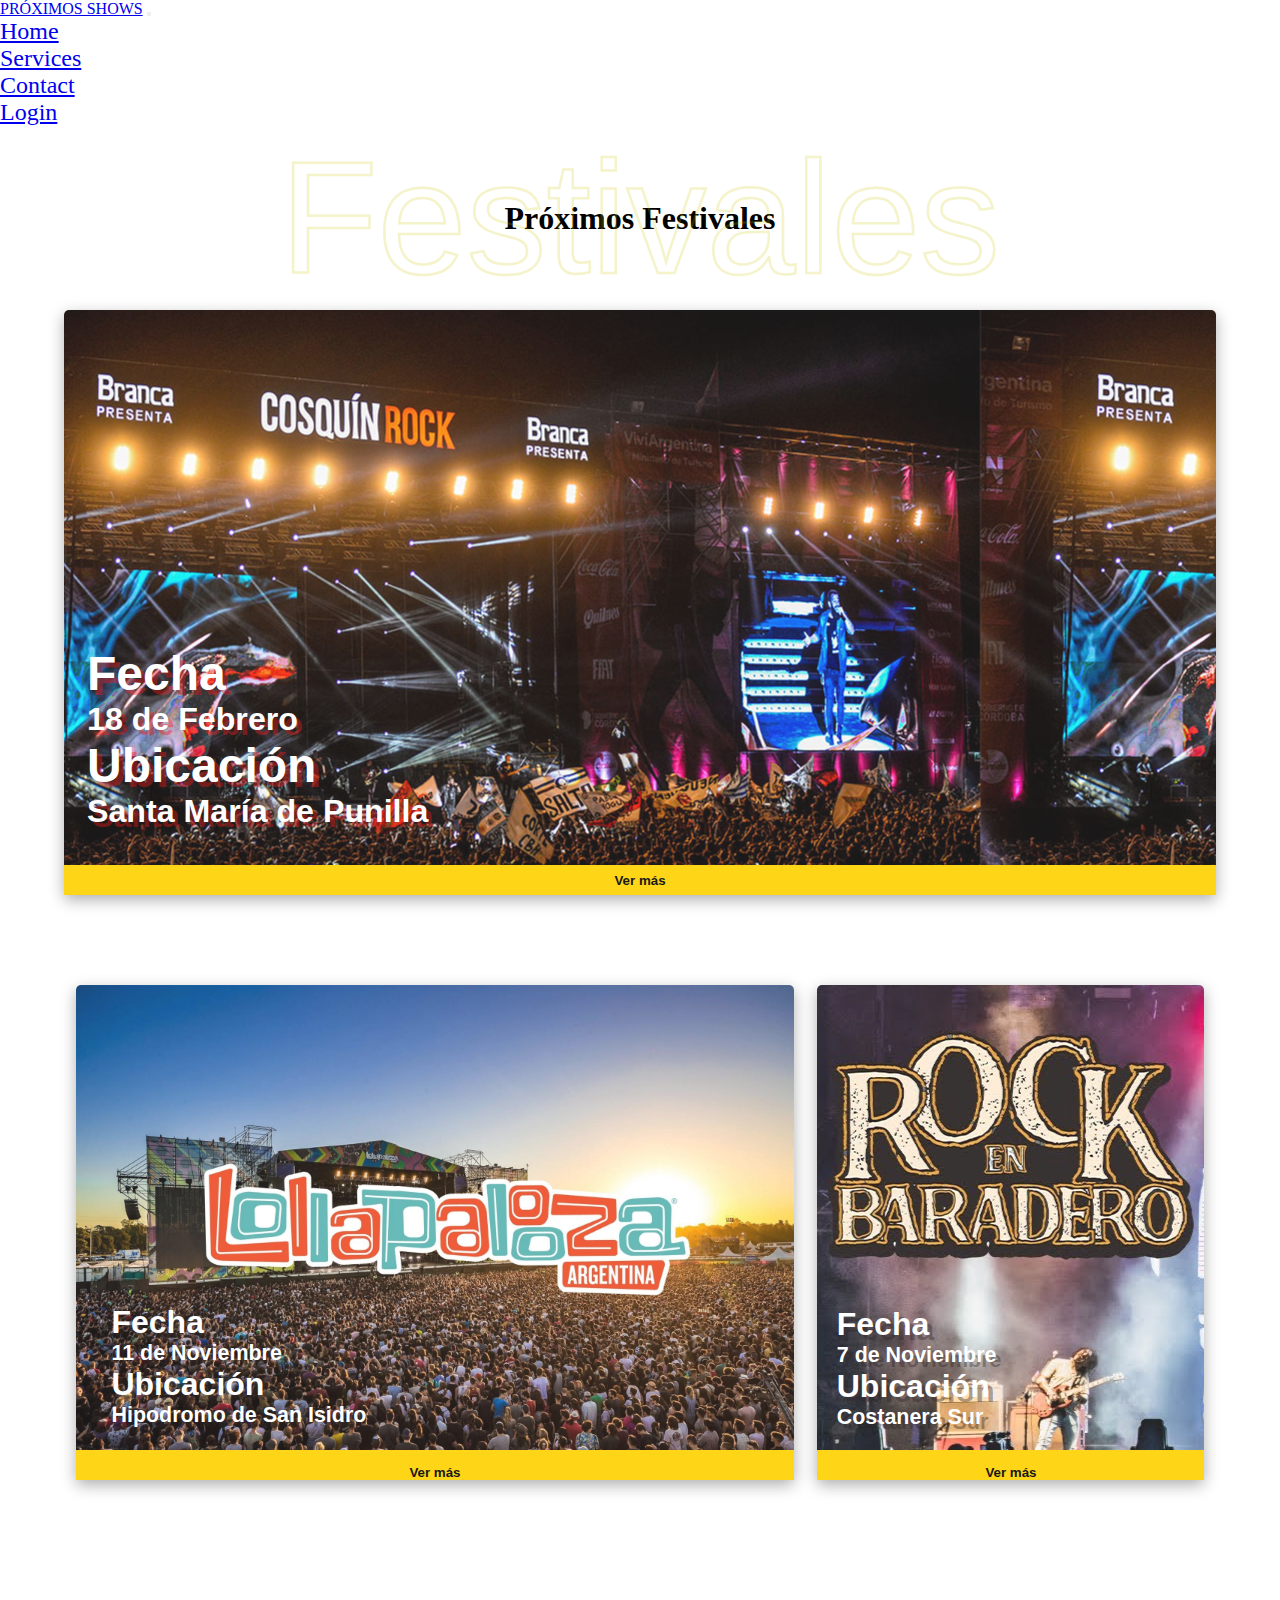
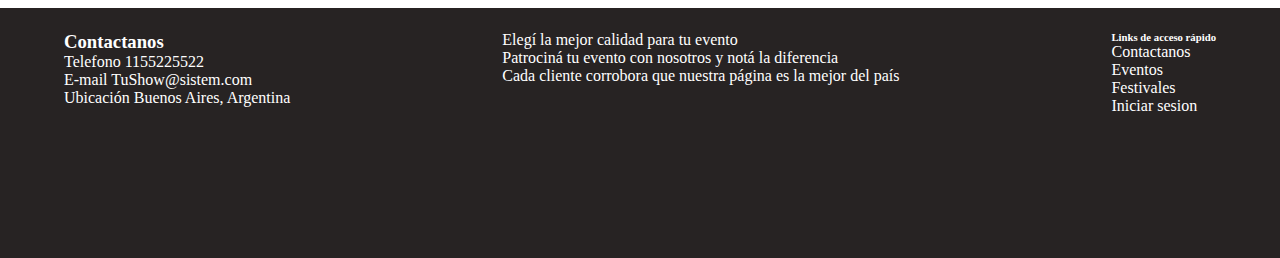
<file: pages/festivales.html>
<!DOCTYPE html>
<html lang="en">
<head>
    <meta charset="UTF-8">
    <meta http-equiv="X-UA-Compatible" content="IE=edge">
    <meta name="viewport" content="width=device-width, initial-scale=1.0">
    <title>Próximos Eventos</title>

    <link rel="icon" type="image/jpg" href="../assets/img/favicon.png"/>

    <!-- css Bootstrap -->
    <!-- CSS only -->
    <link href="https://cdn.jsdelivr.net/npm/bootstrap@5.2.2/dist/css/bootstrap.min.css" rel="stylesheet" integrity="sha384-Zenh87qX5JnK2Jl0vWa8Ck2rdkQ2Bzep5IDxbcnCeuOxjzrPF/et3URy9Bv1WTRi" crossorigin="anonymous">

    <!-- animation style -->
    <link rel="stylesheet" href="https://cdnjs.cloudflare.com/ajax/libs/animate.css/4.1.1/animate.min.css"/>


    <!-- scss -->
    <link rel="stylesheet" href="../sass/main.css">

    <!-- metas -->
    <meta name="keywords" content="Recitales, Eventos, Promocionar eventos, ">
    <meta name="description" content="Con nuestra aplicación vas a poder optimizar la compra de las entradas de los próximos shows que ">

</head>
<body>



<!-- navegador -->
    
    <nav class="navbar navbar-expand-sm bg-dark">
        <div class="container-fluid">
          <a class="navbar-brand text-light" href="../index.html">PRÓXIMOS SHOWS</a>
          <button class="navbar-toggler bg-white" type="button" data-bs-toggle="collapse" data-bs-target="#navbarSupportedContent" aria-controls="navbarSupportedContent" aria-expanded="false" aria-label="Toggle navigation">
            <span class="navbar-toggler-icon"></span>
          </button>
          <div class="collapse navbar-collapse" id="navbarSupportedContent">
            <ul class="navbar-nav me-auto mb-2 mb-lg-0">
              <li class="nav-item">
                <a class="nav-link active text-light" aria-current="page" href="../index.html">Home</a>
              </li>
              <li class="nav-item">
                <a class="nav-link text-light" href="./servicios.html">Services</a>
              </li>
              <li class="nav-item">
                <a class="nav-link text-light" href="./servicios.html">Contact</a>
              </li>
              <li class="nav-item">
                <a class="nav-link text-light" href="./usuario.html"> Login</a>
              </li>
            </ul>
          </div>
        </div>
      </nav>
    
<!-- fin navegador -->



<!-- seccion main -->



<div class="container-main" id="">
    <div class="container-titulo-main">
        <div class="container-titulo-div">
            <h1 class="titulo-prox">Próximos Festivales</h1>
            <div class="eventos">Festivales</div>
        </div>
    </div>
</div>
<!-- fin seccion main -->

<!-- seccion eventos principales -->



<section>
    <div class="container-evento">           
            <div class="container-prox-eve">
                    <div class="container-texto-eve">
                        <div class="title-eve">
                            <!-- <h3 class="card-evento">COSQUIN ROCK</h3>     -->
                        </div>
                        <div class="container-titulo-ubi">
                            <div class="titulo-ubi">
                                <h4>Fecha</h4>
                                <h6>18 de Febrero</h6>
                            </div>
                            <div class="titulo-ubi">
                                <h4>Ubicación</h4>
                                <h6>Santa María de Punilla</h6>      
                            </div>
                        </div>                                   
                            <button class="btnvermas"><b>Ver más</b></button>
                        </div>
            </div>
    </div>
</section>






<!-- Fin seccion eventos principales -->

<!-- seccion bandas importantes -->


<section>
    <div class="container-bandas">
        <div class="container-bandas-img">
            <div class="img-primer-banda">
                <div class="container-texto-banda">
                    <div class="title-banda">
                        <!-- <h3 class="card-banda">Lollapaloza</h3>     -->
                    </div>
                    <div class="container-titulo-banda">
                        <div class="titulo-banda">
                            <h4>Fecha</h4>
                            <h6>11 de Noviembre</h6>
                        </div>
                        <div class="titulo-banda">
                            <h4>Ubicación</h4>
                            <h6>Hipodromo de San Isidro</h6>      
                        </div>
                    </div>                                 
                </div>
                <div class="container-btn-banda">
                    <button class="btnvermas"><b>Ver más</b></button>
                </div>
            </div>
            <div class="img-segunda-banda">
                <div class="container-texto-bad">
                    <div class="container-texto-banda">
                        <div class="title-banda">
                            <!-- <h3 class="card-banda">Primavera Sound</h3>     -->
                        </div>
                        <div class="container-titulo-banda">
                            <div class="titulo-banda">
                                <h4>Fecha</h4>
                                <h6>7 de Noviembre</h6>
                            </div>
                            <div class="titulo-banda">
                                <h4>Ubicación</h4>
                                <h6>Costanera Sur</h6>      
                            </div>
                        </div>                                   
                    </div>
                </div>
                <div class="container-btn-banda">
                    <button class="btnvermas"><b>Ver más</b></button>
                </div>
            </div>

        </div>
    </div>
</section>





















<!--Fin seccion bandas importantes -->



<!-- footer -->

<footer class="footer mt-5" id="">
    <div class="footer-textos">
        <div class="footer-txt">
            <h3>Contactanos</h3>
            <p> Telefono 1155225522</p>
            <p>E-mail TuShow@sistem.com</p>
            <p>Ubicación Buenos Aires, Argentina</p>
        </div>
        
        <div class="footer-txt ocultar">
            <p>Elegí la mejor calidad para tu evento</p>
            <p>Patrociná tu evento con nosotros y notá la diferencia</p>
            <p>Cada cliente corrobora que nuestra página es la mejor del país</p>
        </div>

        <div class="footer-txt">
            <h6>Links de acceso rápido</h6>
            <a href="./servicios.html"><p>Contactanos</p></a>
            <a href="./eventos-segunda.html"><p>Eventos</p></a>
            <a href="./festivales.html"><p>Festivales</p></a>
            <a href="./usuario.html"><p>Iniciar sesion</p></a>
        </div>
    </div>
</footer>










<!-- Fin footer -->

    
</body>
</html>
</file>
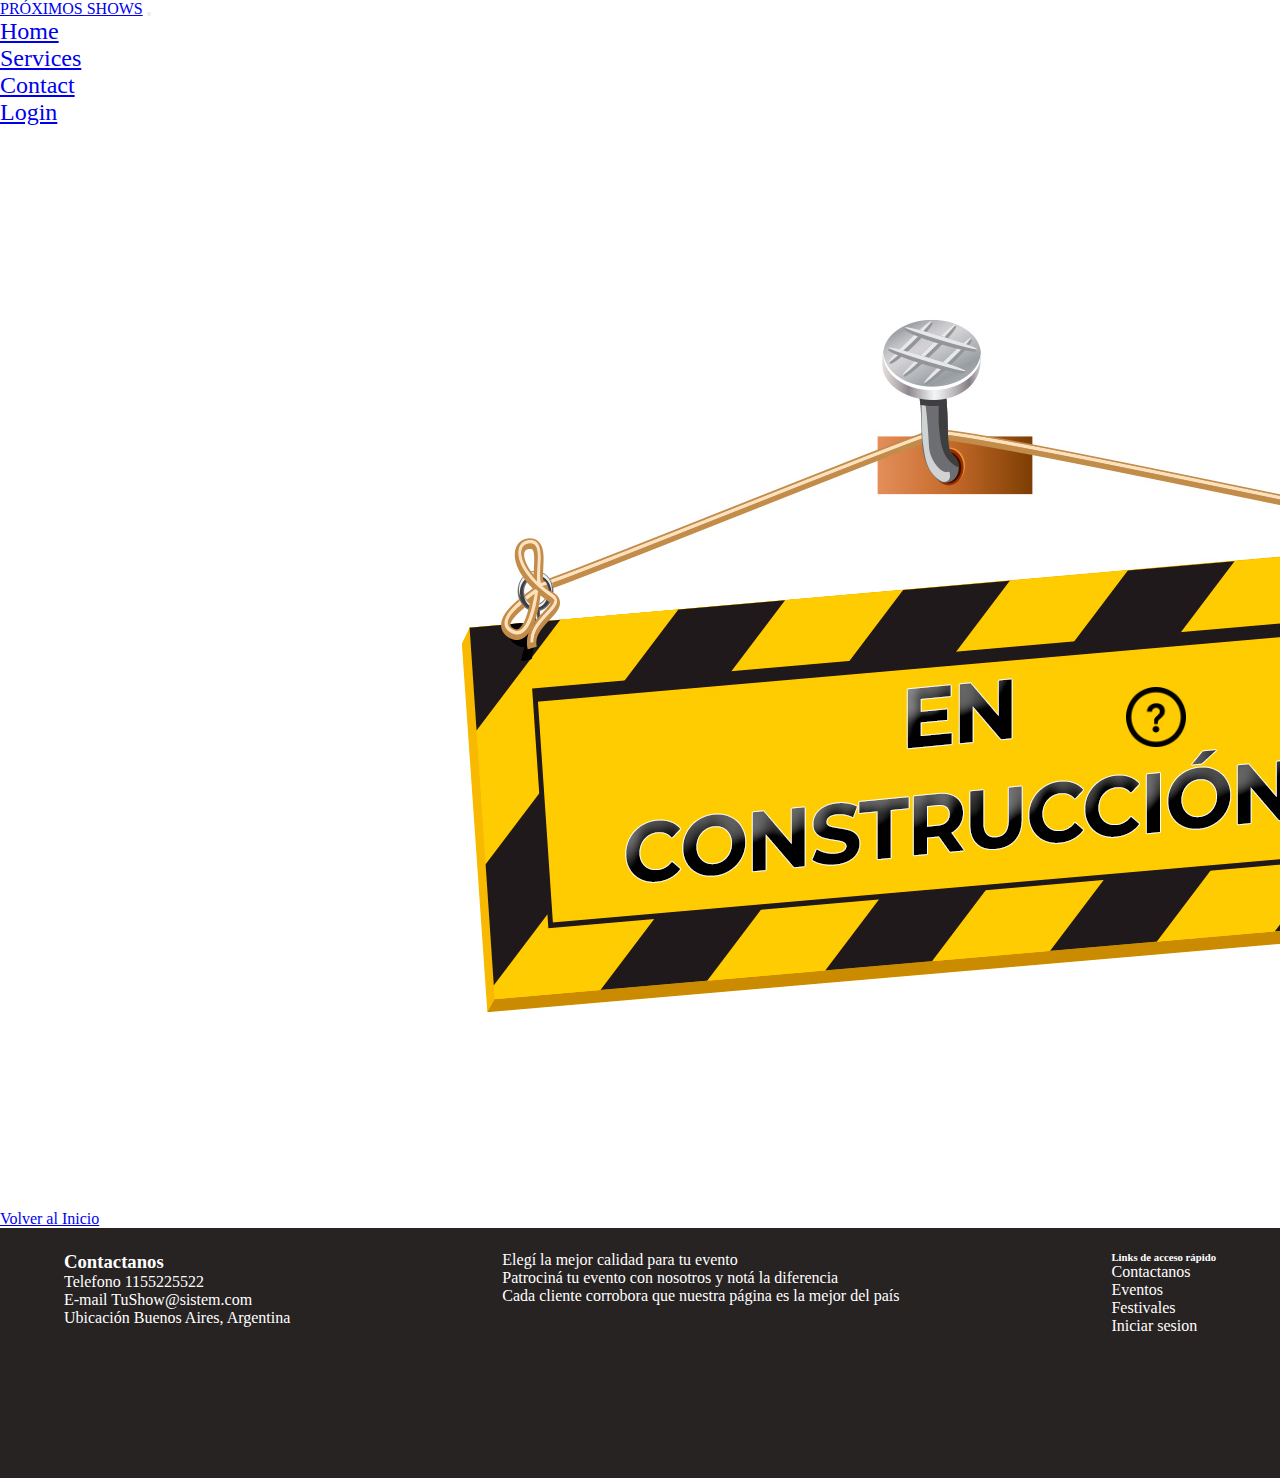
<file: pages/trabajando.html>
<!DOCTYPE html>
<html lang="en">
<head>
    <meta charset="UTF-8">
    <meta http-equiv="X-UA-Compatible" content="IE=edge">
    <meta name="viewport" content="width=device-width, initial-scale=1.0">
    <title>Próximos Eventos</title>

    <link rel="icon" type="image/jpg" href="../assets/img/favicon.png"/>

    <!-- css Bootstrap -->
    <!-- CSS only -->
    <link href="https://cdn.jsdelivr.net/npm/bootstrap@5.2.2/dist/css/bootstrap.min.css" rel="stylesheet" integrity="sha384-Zenh87qX5JnK2Jl0vWa8Ck2rdkQ2Bzep5IDxbcnCeuOxjzrPF/et3URy9Bv1WTRi" crossorigin="anonymous">

    <!-- animation style -->
    <link rel="stylesheet" href="https://cdnjs.cloudflare.com/ajax/libs/animate.css/4.1.1/animate.min.css"/>


    <!-- scss -->
    <link rel="stylesheet" href="../sass/main.css">

    <!-- metas -->
    <meta name="keywords" content="Recitales, Eventos, Promocionar eventos, ">
    <meta name="description" content="Con nuestra aplicación vas a poder optimizar la compra de las entradas de los próximos shows que ">

</head>
<body>

<!-- navegador -->
    
<nav class="navbar navbar-expand-sm bg-dark">
  <div class="container-fluid">
    <a class="navbar-brand text-light" href="./index.html">PRÓXIMOS SHOWS</a>
    <button class="navbar-toggler bg-white" type="button" data-bs-toggle="collapse" data-bs-target="#navbarSupportedContent" aria-controls="navbarSupportedContent" aria-expanded="false" aria-label="Toggle navigation">
      <span class="navbar-toggler-icon"></span>
    </button>
    <div class="collapse navbar-collapse" id="navbarSupportedContent">
      <ul class="navbar-nav me-auto mb-2 mb-lg-0">
        <li class="nav-item">
          <a class="nav-link active text-light" aria-current="page" href="./index.html">Home</a>
        </li>
        <li class="nav-item">
          <a class="nav-link text-light" href="/pages/servicios.html">Services</a>
        </li>
        <li class="nav-item">
          <a class="nav-link text-light" href="/pages/servicios.html">Contact</a>
        </li>
        <li class="nav-item">
          <a class="nav-link text-light" href="/pages/usuario.html"> Login</a>
        </li>
      </ul>
    </div>
  </div>
</nav>

<!-- fin navegador -->

<!-- button ayuda -->


<div class="help-btn">
    <div class="help-img01"></div>
</div>




<!-- fin button ayuda -->


<div>
    <img src="../assets/img/en_construccion.jpg" alt="">
</div>

<div class="text-center mt-5">
  <a href="../index.html" class="btn btn-warning ">Volver al Inicio</a>
</div>

<!-- Footer -->



<footer class="footer mt-5" id="footer-nosotros">
  <div class="footer-textos">
      <div class="footer-txt">
          <h3>Contactanos</h3>
          <p> Telefono 1155225522</p>
          <p>E-mail TuShow@sistem.com</p>
          <p>Ubicación Buenos Aires, Argentina</p>
      </div>
      
      <div class="footer-txt ocultar">
          <p>Elegí la mejor calidad para tu evento</p>
          <p>Patrociná tu evento con nosotros y notá la diferencia</p>
          <p>Cada cliente corrobora que nuestra página es la mejor del país</p>
      </div>

      <div class="footer-txt">
          <h6>Links de acceso rápido</h6>
          <a href="./servicios.html"><p>Contactanos</p></a>
          <a href="./eventos-segunda.html"><p>Eventos</p></a>
          <a href="./festivales.html"><p>Festivales</p></a>
          <a href="./usuario.html"><p>Iniciar sesion</p></a>
      </div>
  </div>
</footer>

  






<!-- fin Footer -->



    
    <!-- script bootstrap -->
    <!-- JavaScript Bundle with Popper -->
<script src="https://cdn.jsdelivr.net/npm/bootstrap@5.2.2/dist/js/bootstrap.bundle.min.js" integrity="sha384-OERcA2EqjJCMA+/3y+gxIOqMEjwtxJY7qPCqsdltbNJuaOe923+mo//f6V8Qbsw3" crossorigin="anonymous"></script>

    <!-- scipt animation -->
 

</body>
</html>
</file>
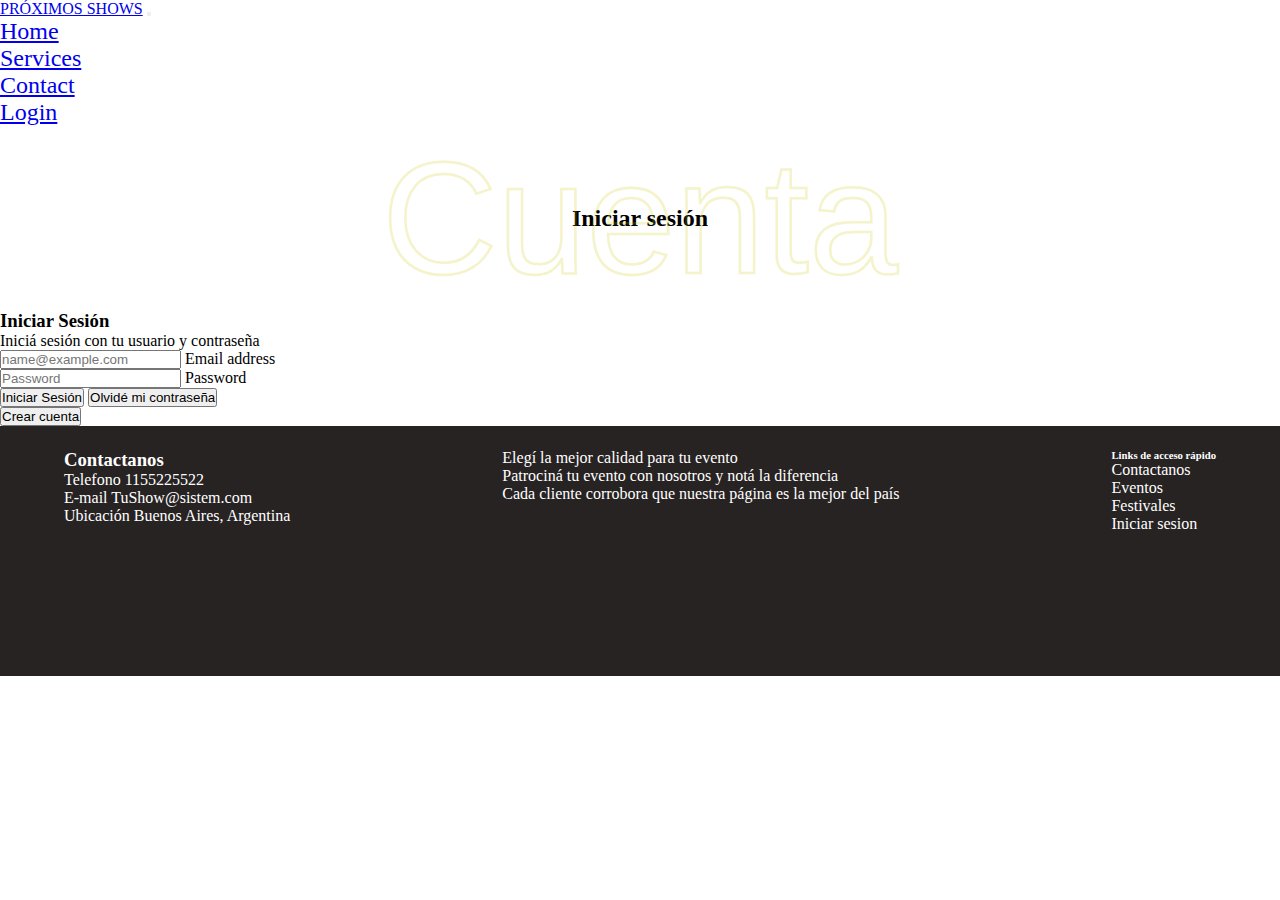
<file: pages/usuario.html>
<!DOCTYPE html>
<html lang="en">
<head>
    <meta charset="UTF-8">
    <meta http-equiv="X-UA-Compatible" content="IE=edge">
    <meta name="viewport" content="width=device-width, initial-scale=1.0">
    <title>Próximos Eventos</title>

    <link rel="icon" type="image/jpg" href="../assets/img/favicon.png"/>

    <!-- css Bootstrap -->
    <!-- CSS only -->
    <link href="https://cdn.jsdelivr.net/npm/bootstrap@5.2.2/dist/css/bootstrap.min.css" rel="stylesheet" integrity="sha384-Zenh87qX5JnK2Jl0vWa8Ck2rdkQ2Bzep5IDxbcnCeuOxjzrPF/et3URy9Bv1WTRi" crossorigin="anonymous">

    <!-- animation style -->
    <link rel="stylesheet" href="https://cdnjs.cloudflare.com/ajax/libs/animate.css/4.1.1/animate.min.css"/>


    <!-- scss -->
    <link rel="stylesheet" href="../sass/main.css">

    <!-- metas -->
    <meta name="keywords" content="Recitales, Eventos, Promocionar eventos, ">
    <meta name="description" content="Con nuestra aplicación vas a poder optimizar la compra de las entradas de los próximos shows que ">

</head>
<body>



<!-- navegador -->
    
    <nav class="navbar navbar-expand-sm bg-dark">
        <div class="container-fluid">
          <a class="navbar-brand text-light" href="../index.html">PRÓXIMOS SHOWS</a>
          <button class="navbar-toggler bg-white" type="button" data-bs-toggle="collapse" data-bs-target="#navbarSupportedContent" aria-controls="navbarSupportedContent" aria-expanded="false" aria-label="Toggle navigation">
            <span class="navbar-toggler-icon"></span>
          </button>
          <div class="collapse navbar-collapse" id="navbarSupportedContent">
            <ul class="navbar-nav me-auto mb-2 mb-lg-0">
              <li class="nav-item">
                <a class="nav-link active text-light" aria-current="page" href="../index.html">Home</a>
              </li>
              <li class="nav-item">
                <a class="nav-link text-light" href="./servicios.html">Services</a>
              </li>
              <li class="nav-item">
                <a class="nav-link text-light" href="./servicios.html">Contact</a>
              </li>
              <li class="nav-item">
                <a class="nav-link text-light" href="./usuario.html"> Login</a>
              </li>
            </ul>
          </div>
        </div>
      </nav>
    
<!-- fin navegador -->


<!-- Registro -->


<div class="container-main  animate__animated animate__fadeInDown">
    <div class="container-titulo-main">
        <div class="container-titulo-div" id="">
            <h2 class="titulo-prox">Iniciar sesión</h2>
            <div class="eventos">Cuenta</div>
        </div>
    </div>
</div>


<div class="container my-5 bg-light p-4">
    <div class="row">
        <div class="form">
            <h3>Iniciar Sesión</h3>
            <p>Iniciá sesión con tu usuario y contraseña</p>
        <div class="form-floating mb-3">
            <input type="email" class="form-control" id="floatingInput" placeholder="name@example.com">
            <label for="floatingInput">Email address</label>
          </div>
          <div class="form-floating">
            <input type="password" class="form-control" id="floatingPassword" placeholder="Password">
            <label for="floatingPassword">Password</label>
            <div class="mt-3 text-start">
                <button class="btn btn-warning">Iniciar Sesión</button>
                <button class="btn">Olvidé mi contraseña</button>
            </div>
          </div>
        </div>
        <a class="text-end" href="./crear-usuario.html"><button class="btn btn-link">Crear cuenta</button></a>
    </div>
</div>









<!--  fin Registro -->

    <!-- Footer -->

    <footer class="footer mt-5" id="">
      <div class="footer-textos">
          <div class="footer-txt">
              <h3>Contactanos</h3>
              <p> Telefono 1155225522</p>
              <p>E-mail TuShow@sistem.com</p>
              <p>Ubicación Buenos Aires, Argentina</p>
          </div>
          
          <div class="footer-txt ocultar">
              <p>Elegí la mejor calidad para tu evento</p>
              <p>Patrociná tu evento con nosotros y notá la diferencia</p>
              <p>Cada cliente corrobora que nuestra página es la mejor del país</p>
          </div>
  
          <div class="footer-txt">
              <h6>Links de acceso rápido</h6>
              <a href="./servicios.html"><p>Contactanos</p></a>
              <a href="./eventos-segunda.html"><p>Eventos</p></a>
              <a href="./festivales.html"><p>Festivales</p></a>
              <a href="./usuario.html"><p>Iniciar sesion</p></a>
          </div>
      </div>
  </footer>
  


  






<!-- fin Footer -->



    
    <!-- script bootstrap -->
    <!-- JavaScript Bundle with Popper -->
<script src="https://cdn.jsdelivr.net/npm/bootstrap@5.2.2/dist/js/bootstrap.bundle.min.js" integrity="sha384-OERcA2EqjJCMA+/3y+gxIOqMEjwtxJY7qPCqsdltbNJuaOe923+mo//f6V8Qbsw3" crossorigin="anonymous"></script>

    <!-- scipt animation -->
 

</body>
</html>
</file>
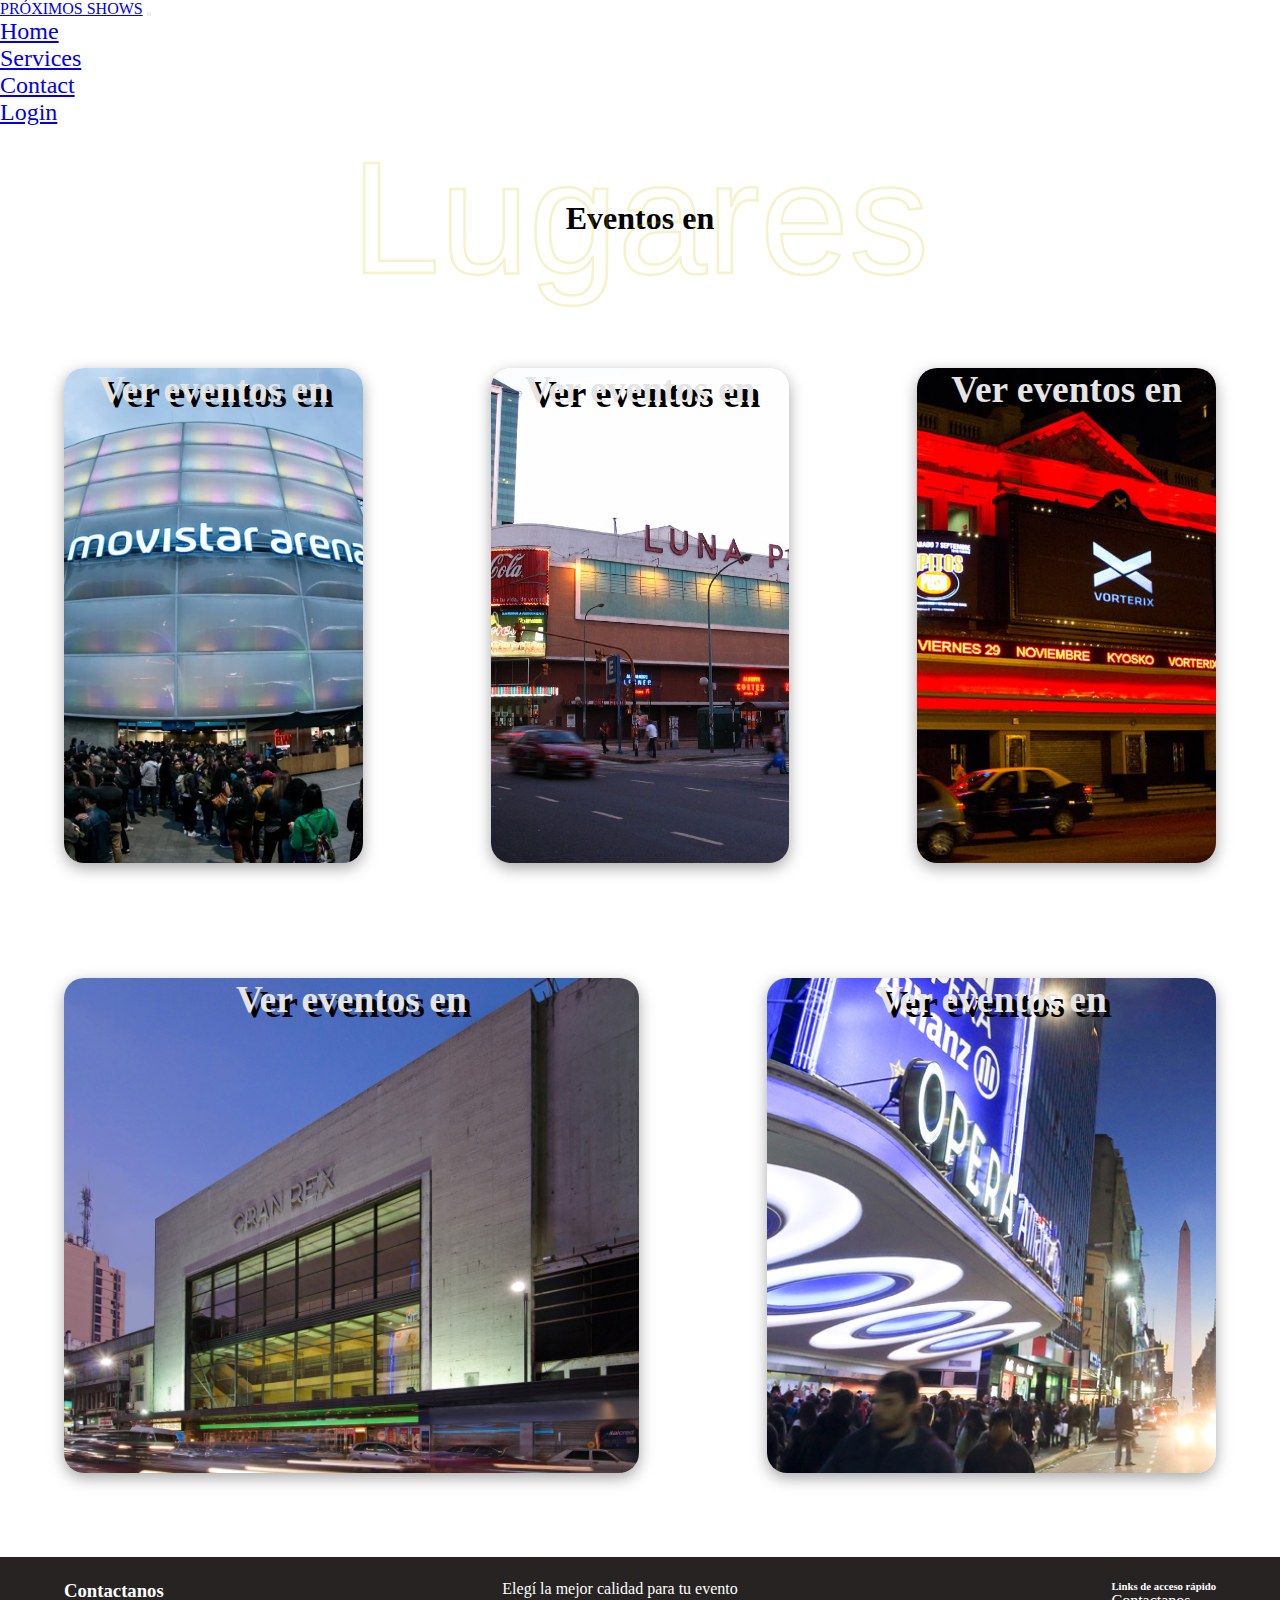
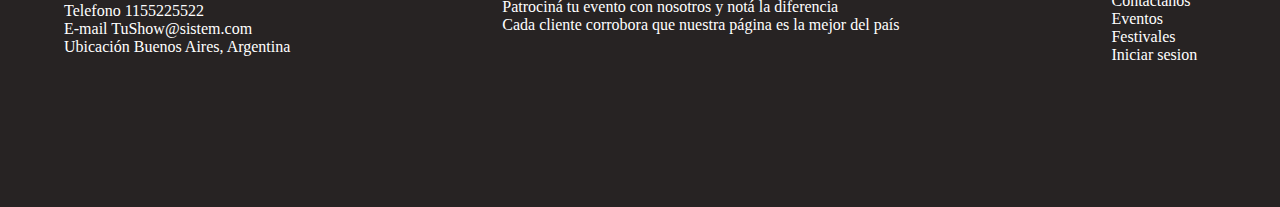
<file: pages/ver-mas-lugares.html>
<!DOCTYPE html>
<html lang="en">
<head>
    <meta charset="UTF-8">
    <meta http-equiv="X-UA-Compatible" content="IE=edge">
    <meta name="viewport" content="width=device-width, initial-scale=1.0">
    <title>Próximos Eventos</title>

    <link rel="icon" type="image/jpg" href="../assets/img/favicon.png"/>

    <!-- css Bootstrap -->
    <!-- CSS only -->
    <link href="https://cdn.jsdelivr.net/npm/bootstrap@5.2.2/dist/css/bootstrap.min.css" rel="stylesheet" integrity="sha384-Zenh87qX5JnK2Jl0vWa8Ck2rdkQ2Bzep5IDxbcnCeuOxjzrPF/et3URy9Bv1WTRi" crossorigin="anonymous">

    <!-- animation style -->
    <link rel="stylesheet" href="https://cdnjs.cloudflare.com/ajax/libs/animate.css/4.1.1/animate.min.css"/>


    <!-- scss -->
    <link rel="stylesheet" href="../sass/main.css">
</head>
<body>



<!-- navegador -->
    
    <nav class="navbar navbar-expand-sm bg-dark">
        <div class="container-fluid">
          <a class="navbar-brand text-light" href="../index.html">PRÓXIMOS SHOWS</a>
          <button class="navbar-toggler bg-white" type="button" data-bs-toggle="collapse" data-bs-target="#navbarSupportedContent" aria-controls="navbarSupportedContent" aria-expanded="false" aria-label="Toggle navigation">
            <span class="navbar-toggler-icon"></span>
          </button>
          <div class="collapse navbar-collapse" id="navbarSupportedContent">
            <ul class="navbar-nav me-auto mb-2 mb-lg-0">
              <li class="nav-item">
                <a class="nav-link active text-light" aria-current="page" href="../index.html">Home</a>
              </li>
              <li class="nav-item">
                <a class="nav-link text-light" href="./servicios.html">Services</a>
              </li>
              <li class="nav-item">
                <a class="nav-link text-light" href="./servicios.html">Contact</a>
              </li>
              <li class="nav-item">
                <a class="nav-link text-light" href="./usuario.html"> Login</a>
              </li>
            </ul>
          </div>
        </div>
      </nav>
    
<!-- fin navegador -->





<!-- seccion eventos lugares -->




<div class="container-main">
    <div class="container-titulo-main">
        <div class="container-titulo-div">
            <h1 class="titulo-prox">Eventos en</h1>
            <div class="eventos">Lugares</div>
        </div>
    </div>
</div>

<section>
    <div class="container-lugares">
        <div class="container-lugar-uno">            
            <a href="./eventos-lugar-uno.html">
                <h3 class="titulo-luna">Ver eventos en</h3>
            </a>
        </div>
        <div class="container-lugar-dos">
            <h3 class="titulo-luna">Ver eventos en</h3>
        </div>
        <div class="container-lugar-tres">            
            <a href="">
                <h3 class="titulo-luna">Ver eventos en</h3>
            </a>
        </div>
    </div>
</section>



<section>
    <div class="container-lugares">
        <div class="container-lugar-cuatro">            
            <a href="">
                <h3 class="titulo-luna">Ver eventos en</h3>
            </a>
        </div>
        <div class="container-lugar-cinco">
            <h3 class="titulo-luna">Ver eventos en</h3>
        </div>
    </div>
</section>











<!--Fin seccion eventos lugares -->






<!-- Footer -->

<footer class="footer mt-5" id="">
    <div class="footer-textos">
        <div class="footer-txt">
            <h3>Contactanos</h3>
            <p> Telefono 1155225522</p>
            <p>E-mail TuShow@sistem.com</p>
            <p>Ubicación Buenos Aires, Argentina</p>
        </div>
        
        <div class="footer-txt ocultar">
            <p>Elegí la mejor calidad para tu evento</p>
            <p>Patrociná tu evento con nosotros y notá la diferencia</p>
            <p>Cada cliente corrobora que nuestra página es la mejor del país</p>
        </div>

        <div class="footer-txt">
            <h6>Links de acceso rápido</h6>
            <a href="./servicios.html"><p>Contactanos</p></a>
            <a href="./eventos-segunda.html"><p>Eventos</p></a>
            <a href="./festivales.html"><p>Festivales</p></a>
            <a href="./usuario.html"><p>Iniciar sesion</p></a>
        </div>
    </div>
</footer>

  






<!-- fin Footer -->



    
    <!-- script bootstrap -->
    <!-- JavaScript Bundle with Popper -->
<script src="https://cdn.jsdelivr.net/npm/bootstrap@5.2.2/dist/js/bootstrap.bundle.min.js" integrity="sha384-OERcA2EqjJCMA+/3y+gxIOqMEjwtxJY7qPCqsdltbNJuaOe923+mo//f6V8Qbsw3" crossorigin="anonymous"></script>

    <!-- scipt animation -->
 

</body>
</html>
</file>
<file: sass/main.css>
* {
  margin: 0;
  padding: 0;
  box-sizing: border-box;
}

/* ========================================================== */
/* nav */
.navbar-collapse {
  flex-grow: 0;
}
.navbar-nav {
  font-size: 1.2em;
}
.navbar-nav {
  font-size: 1.5em;
}

/* fin nav */
/* ========================================================== */
/* slider */
.text-color {
  color: #141619;
  text-shadow: 1px 1px 0px rgba(255, 247, 0, 0.5098039216);
  background: rgba(240, 248, 255, 0.6392156863);
  width: 100%;
  bottom: 0;
}

.carousel-caption {
  position: absolute;
  right: 0;
  left: 0%;
  padding-top: 1.25rem;
  padding-bottom: 1.25rem;
  text-align: center;
}

.container-imagen-fondo1 {
  height: 50vh;
  background-repeat: no-repeat;
  background-size: cover;
  background-position-y: 20%;
  background-image: url("../assets/img/img-festt.jpg");
}
.container-imagen-fondo2 {
  height: 50vh;
  background-repeat: no-repeat;
  background-size: cover;
  background-position-y: 30%;
  background-image: url("../assets/img/img-festtt.jpg");
}
.container-imagen-fondo3 {
  height: 50vh;
  background-repeat: no-repeat;
  background-size: cover;
  background-position-y: 50%;
  background-image: url("../assets/img/img-festttt.jpg");
}

/*  fin slider */
/* ========================================================== */
/* cards */
hr {
  width: 70%;
  margin: 5% auto;
}

.container-main {
  width: 100%;
  max-height: 250px;
}
.container-titulo-div {
  display: flex;
  justify-content: center;
  align-items: center;
}

.titulo-prox {
  position: absolute;
  margin-bottom: 0px;
}

.eventos {
  font-size: 10em;
  opacity: 0.1;
  font-family: "Poppins", sans-serif;
  color: transparent;
  -webkit-text-fill-color: transparent;
  -webkit-text-stroke-width: 2.5px;
  -webkit-text-stroke-color: rgba(205, 199, 0, 0.51);
  opacity: 0.4;
}

.card-title {
  font-size: 20px;
  font-weight: 700;
  color: rgba(192, 192, 0, 0.842);
}

.card-texto h6 b {
  color: red;
}

#card-evento {
  box-shadow: rgba(14, 30, 37, 0.12) 0px 2px 4px 0px, rgba(14, 30, 37, 0.32) 0px 2px 16px 0px;
  margin: 5% 0;
}
#card-evento img {
  min-height: 350px;
  max-height: 180px;
}

.card-eve {
  box-shadow: rgba(14, 30, 37, 0.12) 0px 2px 4px 0px, rgba(14, 30, 37, 0.32) 0px 2px 16px 0px;
  margin: 5% 0;
}
.card-eve img {
  max-height: 130px;
}

@media (max-width: 991px) {
  .card-eve img {
    max-height: 170px;
  }
}
@media (max-width: 575px) {
  .card-eve img {
    max-height: 300px;
  }
}
@media (max-width: 768px) {
  .eventos {
    font-size: 80px;
  }
}
@media (max-width: 500px) {
  .eventos {
    font-size: 70px;
  }
}
.card img {
  max-width: 400px;
  margin: auto;
}

.card-text {
  display: flex;
  flex-direction: column;
  align-items: center;
}

#button-vermas {
  width: 13%;
  text-shadow: 1px 1px rgba(255, 255, 255, 0.575);
  font-weight: 500;
}

@media (max-width: 1125px) {
  #button-vermas {
    width: 39%;
  }
}
@media (max-width: 767px) {
  .card-invisible2, .card-invisible3, .card-invisible4 {
    display: none;
  }
}
@media (max-width: 991px) {
  #card-invisible4 {
    display: none;
  }
}
@media (min-width: 992px) {
  #card-invisible4 {
    display: block;
  }
}
/* fin cards */
/* ========================================================== */
/* eventos */
.imagen-fest img {
  border-radius: 20px;
  width: 85%;
  margin: 5% 5%;
}

.texto-fest {
  display: flex;
  flex-direction: column;
  align-items: center;
}
.texto-fest h2 {
  border-radius: 20px;
}

.container-even {
  display: flex;
  flex-direction: row-reverse;
}

.lista-desordenada li {
  margin: 0 5%;
}

@media (max-width: 992px) {
  .container-even {
    display: none;
  }
  #card-evento {
    margin: 9%;
  }
}
/* fin eventos */
/* seccion lugares */
.card-lug.card-evento1 {
  height: 320px;
  background-repeat: no-repeat;
  background-size: cover;
  background-position-y: 20%;
  transition: all 0.9s;
  display: flex;
  flex-direction: column;
  justify-content: space-between;
  align-items: center;
  background-image: url("../assets/img/img/movistar.jpg");
}
.card-lug.card-evento1:hover {
  background-position-y: 50%;
}
.card-lug.card-evento2 {
  height: 320px;
  background-repeat: no-repeat;
  background-size: cover;
  background-position-y: 40%;
  transition: all 0.9s;
  display: flex;
  flex-direction: column;
  justify-content: space-between;
  align-items: center;
  background-image: url("../assets/img/img/gran-rex.jpg");
}
.card-lug.card-evento2:hover {
  background-position-y: 60%;
}
.card-lug.card-evento3 {
  height: 320px;
  background-repeat: no-repeat;
  background-size: cover;
  background-position-y: 50%;
  transition: all 0.9s;
  display: flex;
  flex-direction: column;
  justify-content: space-between;
  align-items: center;
  background-image: url("../assets/img/img/concierto.jpg");
}
.card-lug.card-evento3:hover {
  background-position-y: 80%;
}
.card-lug.card-evento4 {
  height: 320px;
  background-repeat: no-repeat;
  background-size: cover;
  background-position-y: 20%;
  transition: all 0.9s;
  display: flex;
  flex-direction: column;
  justify-content: space-between;
  align-items: center;
  background-image: url("../assets/img/img/imagen-principal.jpg");
}
.card-lug.card-evento4:hover {
  background-position-y: 60%;
}

.texto-lugares {
  color: #fff;
  background: rgba(255, 255, 255, 0.116);
  text-shadow: 2px 2px #000;
}

.parrafo-button {
  color: white;
  text-shadow: 2px 2px #000;
  font-size: 1.2em;
}

.button-lugares {
  display: flex;
  flex-direction: column;
  align-items: center;
  margin-bottom: 2%;
}

@media (max-width: 992px) {
  #lugares-none {
    display: none;
  }
}
@media (max-width: 768px) {
  #lugar-none {
    display: none;
  }
}
/* fin seccion lugares */
.container-propio-eve {
  min-height: 250px;
  border: 2px solid #000;
  background-image: url("../assets/img/vender-entradas.jpg");
  background-size: cover;
  background-position-y: 45%;
  padding-right: 0px;
  padding-left: 0px;
  box-shadow: rgba(0, 0, 0, 0.35) 0px 5px 15px;
  display: flex;
  flex-direction: column;
  justify-content: flex-end;
}
.container-gest-butt {
  display: flex;
  flex-direction: column;
  width: 100%;
  align-items: center;
  justify-content: flex-end;
  width: 100%;
  background: rgba(255, 255, 255, 0.5882352941);
}

.texto-prox-eve {
  font-weight: 700;
}

/* patrocina */
.container-patrocina {
  min-height: 250px;
  border: 2px solid #000;
  background-image: url("../assets/img/mesaimperial-naranja-evento-catering-goyocatering-andalucia.jpg");
  background-size: cover;
  background-position-y: 45%;
  padding-right: 0px;
  padding-left: 0px;
  box-shadow: rgba(0, 0, 0, 0.35) 0px 5px 15px;
  display: flex;
  flex-direction: column;
  justify-content: flex-end;
}
.container-gest-butt {
  display: flex;
  flex-direction: column;
  width: 100%;
  align-items: center;
  justify-content: flex-end;
  width: 100%;
  background: rgba(255, 255, 255, 0.5882352941);
}

.texto-prox-eve {
  font-weight: 700;
}

/* fin patrocina */
/* Btn ayuda */
.help-img01 {
  position: fixed;
  width: 60px;
  height: 60px;
  left: 88%;
  bottom: 17%;
  background-repeat: no-repeat;
  background-size: cover;
  background-image: url("../assets/img/ayuda.png");
  transition: 0.3s;
  z-index: 10;
  background-color: rgba(255, 255, 255, 0);
}
.help-img01:hover {
  background-image: url("../assets/img/descarga.png");
  background-size: contain;
  border-radius: 50px;
  width: 210px;
  height: 60px;
  transition: 0.5s;
}

@media (max-width: 991px) {
  .help-img01 {
    display: none;
  }
}
/* fin Btn ayuda */
/* Footer */
.footer {
  height: 250px;
  background: rgb(39, 35, 35);
}
.footer-textos {
  color: #fff;
  display: flex;
  justify-content: center;
  justify-content: space-between;
  margin: 0 5%;
}
.footer-txt {
  margin-top: 2%;
}
.footer h6 {
  font-weight: 700;
}
.footer a {
  text-decoration: none;
  color: white;
}

@media (max-width: 575px) {
  .ocultar {
    display: none;
  }
}
/* Fin Footer */
/* servicios */
.img-servicios img {
  border-radius: 20px;
  box-shadow: rgba(14, 30, 37, 0.12) 0px 2px 4px 0px, rgba(14, 30, 37, 0.32) 0px 2px 16px 0px;
}

@media (max-width: 1200px) {
  .parrafo-servicios {
    margin-top: 10%;
  }
}
@media (min-width: 992px) and (max-width: 1200px) {
  .container-servicios {
    display: flex;
    flex-direction: column;
  }
  .img-servicios img {
    width: 100%;
    max-height: 500px;
  }
}
@media (max-width: 767px) {
  .img-servicios img {
    max-width: 500px;
  }
}
@media (min-width: 537px) and (max-width: 540px) {
  .container-servicios {
    display: flex;
    flex-direction: column;
  }
  .img-servicios img {
    height: 300px;
  }
}
@media (max-width: 540px) {
  #img-servicios img {
    max-width: 350px;
  }
  #img-servicios {
    display: flex;
    justify-content: center;
  }
}
/* servicios */
.form-contact {
  display: flex;
  flex-direction: column;
  justify-content: space-evenly;
  align-items: center;
  border-right: 2px solid #000;
}
.form-contact a {
  text-decoration: none;
  color: rgb(131, 131, 0);
}
.form-contact h3 {
  border-radius: 20px;
}

.formulario-pagina {
  border: 2px solid #000;
  box-shadow: rgba(14, 30, 37, 0.12) 0px 2px 4px 0px, rgba(14, 30, 37, 0.32) 0px 2px 16px 0px;
  padding: 5% 2%;
  border-radius: 20px;
}

@media (max-width: 992px) {
  .form-contact {
    border-right: none;
  }
}
/* fin servicios */
/* eventos principales */
.container-evento {
  margin: 0% 5%;
}
.container-prox-eve {
  height: 65vh;
  width: 100%;
  box-shadow: rgba(0, 0, 0, 0.35) 0px 5px 15px;
  background-image: url("../img/CROCK.jpg");
  background-size: auto;
  background-position-y: 30%;
  background-position-x: -55%;
  margin-bottom: 2%;
  opacity: 0.9;
  display: flex;
  flex-direction: column;
  justify-content: flex-end;
  border-radius: 5px;
  font-family: "Be Vietnam Pro", sans-serif;
}
.container-titulo-ubi {
  margin-left: 2%;
  margin-bottom: 3%;
  font-size: 3em;
  color: #fff;
}
.container-titulo-ubi {
  text-align: start;
  padding-top: 0.8%;
  text-shadow: 5px 5px rgba(255, 0, 0, 0.39);
}

/* fin eventos principales */
/* bandas importantes */
.container-bandas-img {
  display: flex;
}

.img-primer-banda {
  height: 55vh;
  width: 65%;
  box-shadow: rgba(0, 0, 0, 0.35) 0px 5px 15px;
  background-image: url("../img/lollapaloza.jpg");
  background-size: cover;
  background-position-y: 50%;
  opacity: 0.9;
  display: flex;
  flex-direction: column;
  justify-content: flex-end;
  border-radius: 5px;
  margin: 0% 1%;
}

.img-segunda-banda {
  height: 55vh;
  width: 35%;
  box-shadow: rgba(0, 0, 0, 0.35) 0px 5px 15px;
  background-image: url("../img/baradero.jpg");
  background-size: auto;
  background-position-x: 10%;
  background-position-y: 20%;
  opacity: 0.9;
  display: flex;
  flex-direction: column;
  justify-content: flex-end;
  border-radius: 5px;
  margin: 0% 1%;
}

.container-texto-banda {
  display: flex;
  flex-direction: column;
  font-family: "Be Vietnam Pro", sans-serif;
  color: white;
  text-shadow: 5px 5px rgba(24, 14, 14, 0.39);
  margin-bottom: 3%;
}

.title-banda {
  margin-left: 5%;
}

.titulo-banda {
  margin-left: 5%;
}

.container-texto-bad {
  margin-bottom: 2%;
}

.container-texto-bad h3 {
  margin-bottom: 22%;
}

.card-banda {
  font-size: 4.5em;
  opacity: 0.9;
  margin-bottom: 10%;
}

.container-titulo-banda {
  font-size: 2em;
}

.container-bandas-img button {
  display: flex;
  align-items: flex-end;
}

.btnvermas {
  background-color: #FFD100;
  color: #000;
  border: none;
  font-family: Poppins, sans-serif;
  width: 100%;
  cursor: pointer;
  height: 30px;
  display: flex;
  justify-content: center;
  align-items: center;
}

.btnvermas:hover {
  background-color: rgba(190, 156, 4, 0.8784313725);
  color: #fff;
}

/* Fin bandas importantes */
/*  seccion eventos lugares */
.container-main {
  width: 100%;
}

.container-titulo-div {
  display: flex;
  justify-content: center;
  align-items: center;
}

.titulo-prox {
  position: absolute;
}

.container-lugares {
  width: 100%;
  height: 65vh;
  /* background: #755104; */
  margin: 2% 0%;
  display: flex;
  font-size: 2em;
  text-align: center;
  color: rgb(228, 228, 228);
  text-shadow: 5px 5px #000;
}

.container-lugar-uno {
  height: 55vh;
  width: 33%;
  /* background: #000; */
  margin: 2.5% 5%;
  background-image: url("../img/movistar.jpg");
  background-size: cover;
  background-position-x: 50%;
  border-radius: 20px;
  box-shadow: rgba(0, 0, 0, 0.35) 0px 5px 15px;
}

.container-lugar-uno a {
  text-decoration: none;
  color: rgb(228, 228, 228);
}

.container-lugar-dos {
  height: 55vh;
  width: 33%;
  /* background: #fff; */
  margin: 2.5% 5%;
  background-image: url("../img/luna.jpg");
  background-size: cover;
  background-position-x: 50%;
  border-radius: 20px;
  box-shadow: rgba(0, 0, 0, 0.35) 0px 5px 15px;
}

.container-lugar-tres {
  height: 55vh;
  width: 33%;
  /* background: #000; */
  margin: 2.5% 5%;
  background-image: url("../img/vorterix.css");
  background-size: cover;
  background-position-x: 50%;
  border-radius: 20px;
  box-shadow: rgba(0, 0, 0, 0.35) 0px 5px 15px;
}

.container-lugar-tres a {
  text-decoration: none;
  color: rgb(228, 228, 228);
}

.container-lugar-cuatro {
  height: 55vh;
  width: 55%;
  /* background: #fff; */
  margin: 2.5% 5%;
  background-image: url("../img/gran-rex.jpg");
  background-size: cover;
  background-position-y: 70%;
  border-radius: 20px;
  box-shadow: rgba(0, 0, 0, 0.35) 0px 5px 15px;
}

.container-lugar-cinco {
  height: 55vh;
  width: 43%;
  /* background: #000; */
  margin: 2.5% 5%;
  background-image: url("../img/opera.jpg");
  background-size: cover;
  background-position-y: 55%;
  background-position-x: 25%;
  border-radius: 20px;
  box-shadow: rgba(0, 0, 0, 0.35) 0px 5px 15px;
}

.container-lugar-cuatro a {
  text-decoration: none;
  color: rgb(228, 228, 228);
}

/* fin seccion eventos lugares */
/* Seccion imagen lugar y eventos */
.container-img-lugar-uno {
  background-image: url("../img/movistar-arena.jpg");
  background-size: cover;
  text-align: center;
  color: #fff;
  text-shadow: 5px 10px #000;
  height: 45vh;
  background-color: brown;
  margin: 3% 0%;
  border-radius: 5vh;
  box-shadow: rgba(0, 0, 0, 0.35) 0px 5px 15px;
}

.arena {
  opacity: 0.9;
  font-size: 3rem;
  display: flex;
  justify-content: center;
}

.container-titulo-div {
  display: flex;
  justify-content: center;
  align-items: center;
}

.titulo-prox {
  position: absolute;
}

.container-bandas {
  /* background: #dfb602; */
  width: 100%;
  height: 65vh;
  margin: 5% 0%;
  padding: 2% 5%;
}

.container-tres-bandas {
  display: flex;
}

.container-banda img {
  width: 100%;
  margin-bottom: 5%;
}

.container-banda {
  width: 100%;
  margin: 0% 2%;
  box-shadow: rgba(0, 0, 0, 0.35) 0px 5px 15px;
  text-align: center;
  background: rgba(0, 0, 0, 0.027);
}

.btnvermas {
  background-color: #FFD100;
  color: #000;
  border: none;
  font-family: Poppins, sans-serif;
  width: 100%;
  cursor: pointer;
  height: 30px;
}

.btnvermas:hover {
  background-color: rgba(190, 156, 4, 0.8784313725);
  color: #fff;
}

.button-ver-mas {
  display: flex;
  justify-content: center;
  align-content: center;
}

.button-mas {
  background-color: #FFD100;
  color: #000;
  border: none;
  font-family: Poppins, sans-serif;
  width: 300px;
  cursor: pointer;
  height: 50px;
  margin-bottom: 15%;
}

.button-mas:hover {
  background-color: rgba(190, 156, 4, 0.8784313725);
  color: #fff;
}

/* Fin Seccion imagen lugar y eventos *//*# sourceMappingURL=main.css.map */
</file>
